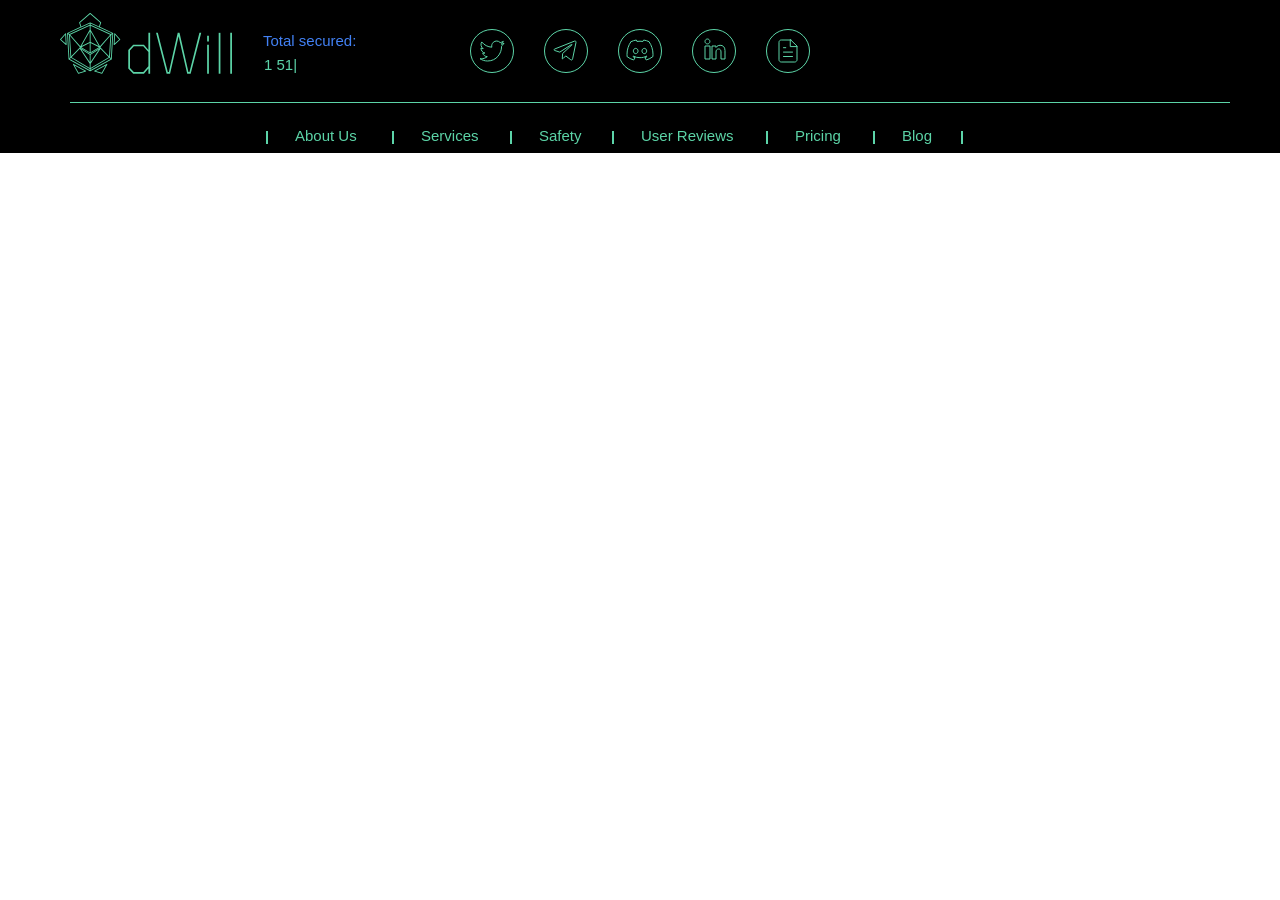
<file: page37218086.html>
<!DOCTYPE html> <html> <head> <meta charset="utf-8" /> <meta http-equiv="Content-Type" content="text/html; charset=utf-8" /> <meta name="viewport" content="width=device-width, initial-scale=1.0" /> <!--metatextblock--> <title>header</title> <meta property="og:url" content="http://dwill.app/header" /> <meta property="og:title" content="header" /> <meta property="og:description" content="" /> <meta property="og:type" content="website" /> <link rel="canonical" href="http://dwill.app/header"> <!--/metatextblock--> <meta name="format-detection" content="telephone=no" /> <meta http-equiv="x-dns-prefetch-control" content="on"> <link rel="dns-prefetch" href="https://ws.tildacdn.com">  <link rel="shortcut icon" href="/favicon.ico" type="image/x-icon" /> <link rel="apple-touch-icon" href="images/tild6165-3464-4166-b039-363439323363__android-chrome-192x1.png"> <link rel="apple-touch-icon" sizes="76x76" href="images/tild6165-3464-4166-b039-363439323363__android-chrome-192x1.png"> <link rel="apple-touch-icon" sizes="152x152" href="images/tild6165-3464-4166-b039-363439323363__android-chrome-192x1.png"> <link rel="apple-touch-startup-image" href="images/tild6165-3464-4166-b039-363439323363__android-chrome-192x1.png"> <meta name="msapplication-TileColor" content="#1b232a"> <meta name="msapplication-TileImage" content="images/tild3639-3166-4530-b034-613965373963__android-chrome-512x5.png"> <!-- Assets --> <script src="https://neo.tildacdn.com/js/tilda-fallback-1.0.min.js" async charset="utf-8"></script> <link rel="stylesheet" href="css/tilda-grid-3.0.min.css" type="text/css" media="all" onerror="this.loaderr='y';"/> <link rel="stylesheet" href="css/tilda-blocks-page37218086.min.css?t=1743420434" type="text/css" media="all" onerror="this.loaderr='y';" /> <link rel="stylesheet" href="css/tilda-animation-2.0.min.css" type="text/css" media="all" onerror="this.loaderr='y';" /> <script nomodule src="js/tilda-polyfill-1.0.min.js" charset="utf-8"></script> <script type="text/javascript">function t_onReady(func) {if(document.readyState!='loading') {func();} else {document.addEventListener('DOMContentLoaded',func);}}
function t_onFuncLoad(funcName,okFunc,time) {if(typeof window[funcName]==='function') {okFunc();} else {setTimeout(function() {t_onFuncLoad(funcName,okFunc,time);},(time||100));}}function t396_initialScale(t){t=document.getElementById("rec"+t);if(t){t=t.querySelector(".t396__artboard");if(t){var e,r=document.documentElement.clientWidth,a=[];if(i=t.getAttribute("data-artboard-screens"))for(var i=i.split(","),l=0;l<i.length;l++)a[l]=parseInt(i[l],10);else a=[320,480,640,960,1200];for(l=0;l<a.length;l++){var n=a[l];n<=r&&(e=n)}var o="edit"===window.allrecords.getAttribute("data-tilda-mode"),d="center"===t396_getFieldValue(t,"valign",e,a),c="grid"===t396_getFieldValue(t,"upscale",e,a),s=t396_getFieldValue(t,"height_vh",e,a),u=t396_getFieldValue(t,"height",e,a),g=!!window.opr&&!!window.opr.addons||!!window.opera||-1!==navigator.userAgent.indexOf(" OPR/");if(!o&&d&&!c&&!s&&u&&!g){for(var _=parseFloat((r/e).toFixed(3)),f=[t,t.querySelector(".t396__carrier"),t.querySelector(".t396__filter")],l=0;l<f.length;l++)f[l].style.height=Math.floor(parseInt(u,10)*_)+"px";t396_scaleInitial__getElementsToScale(t).forEach(function(t){t.style.zoom=_})}}}}function t396_scaleInitial__getElementsToScale(t){return t?Array.prototype.slice.call(t.children).filter(function(t){return t&&(t.classList.contains("t396__elem")||t.classList.contains("t396__group"))}):[]}function t396_getFieldValue(t,e,r,a){var i=a[a.length-1],l=r===i?t.getAttribute("data-artboard-"+e):t.getAttribute("data-artboard-"+e+"-res-"+r);if(!l)for(var n=0;n<a.length;n++){var o=a[n];if(!(o<=r)&&(l=o===i?t.getAttribute("data-artboard-"+e):t.getAttribute("data-artboard-"+e+"-res-"+o)))break}return l}</script> <script src="js/jquery-1.10.2.min.js" charset="utf-8" onerror="this.loaderr='y';"></script> <script src="js/tilda-scripts-3.0.min.js" charset="utf-8" defer onerror="this.loaderr='y';"></script> <script src="js/tilda-blocks-page37218086.min.js?t=1743420434" charset="utf-8" async onerror="this.loaderr='y';"></script> <script src="js/lazyload-1.3.min.export.js" charset="utf-8" async onerror="this.loaderr='y';"></script> <script src="js/tilda-animation-2.0.min.js" charset="utf-8" async onerror="this.loaderr='y';"></script> <script src="js/tilda-zero-1.1.min.js" charset="utf-8" async onerror="this.loaderr='y';"></script> <script src="js/tilda-t635-typed-1.0.min.js" charset="utf-8" async onerror="this.loaderr='y';"></script> <script src="js/tilda-animation-sbs-1.0.min.js" charset="utf-8" async onerror="this.loaderr='y';"></script> <script src="js/tilda-zero-scale-1.0.min.js" charset="utf-8" async onerror="this.loaderr='y';"></script> <script src="js/tilda-events-1.0.min.js" charset="utf-8" async onerror="this.loaderr='y';"></script> <script type="text/javascript">window.dataLayer=window.dataLayer||[];</script> <script type="text/javascript">(function() {if((/bot|google|yandex|baidu|bing|msn|duckduckbot|teoma|slurp|crawler|spider|robot|crawling|facebook/i.test(navigator.userAgent))===false&&typeof(sessionStorage)!='undefined'&&sessionStorage.getItem('visited')!=='y'&&document.visibilityState){var style=document.createElement('style');style.type='text/css';style.innerHTML='@media screen and (min-width: 980px) {.t-records {opacity: 0;}.t-records_animated {-webkit-transition: opacity ease-in-out .2s;-moz-transition: opacity ease-in-out .2s;-o-transition: opacity ease-in-out .2s;transition: opacity ease-in-out .2s;}.t-records.t-records_visible {opacity: 1;}}';document.getElementsByTagName('head')[0].appendChild(style);function t_setvisRecs(){var alr=document.querySelectorAll('.t-records');Array.prototype.forEach.call(alr,function(el) {el.classList.add("t-records_animated");});setTimeout(function() {Array.prototype.forEach.call(alr,function(el) {el.classList.add("t-records_visible");});sessionStorage.setItem("visited","y");},400);}
document.addEventListener('DOMContentLoaded',t_setvisRecs);}})();</script></head> <body class="t-body" style="margin:0;"> <!--allrecords--> <div id="allrecords" data-tilda-export="yes" class="t-records" data-hook="blocks-collection-content-node" data-tilda-project-id="7395349" data-tilda-page-id="37218086" data-tilda-page-alias="header" data-tilda-formskey="81d5bf8e0f944ebf92512317e7395349" data-tilda-lazy="yes" data-tilda-root-zone="one"> <div id="rec601309781" class="r t-rec" style=" " data-animationappear="off" data-record-type="396"> <!-- T396 --> <style>#rec601309781 .t396__artboard {height:153px;background-color:#000000;}#rec601309781 .t396__filter {height:153px;}#rec601309781 .t396__carrier{height:153px;background-position:center center;background-attachment:scroll;background-size:cover;background-repeat:no-repeat;}@media screen and (max-width:1199px) {#rec601309781 .t396__artboard,#rec601309781 .t396__filter,#rec601309781 .t396__carrier {}#rec601309781 .t396__filter {}#rec601309781 .t396__carrier {background-attachment:scroll;}}@media screen and (max-width:959px) {#rec601309781 .t396__artboard,#rec601309781 .t396__filter,#rec601309781 .t396__carrier {height:223px;}#rec601309781 .t396__filter {}#rec601309781 .t396__carrier {background-attachment:scroll;}}@media screen and (max-width:639px) {#rec601309781 .t396__artboard,#rec601309781 .t396__filter,#rec601309781 .t396__carrier {height:217px;}#rec601309781 .t396__filter {}#rec601309781 .t396__carrier {background-attachment:scroll;}}@media screen and (max-width:479px) {#rec601309781 .t396__artboard,#rec601309781 .t396__filter,#rec601309781 .t396__carrier {height:101px;}#rec601309781 .t396__filter {}#rec601309781 .t396__carrier {background-attachment:scroll;}}@media screen and (max-width:419px) {#rec601309781 .t396__artboard,#rec601309781 .t396__filter,#rec601309781 .t396__carrier {height:121px;}#rec601309781 .t396__filter {}#rec601309781 .t396__carrier {background-attachment:scroll;}}#rec601309781 .tn-elem[data-elem-id="1685886459154"]{z-index:2;top:13px;left:calc(50% - 600px + 20px);width:172px;height:auto;}#rec601309781 .tn-elem[data-elem-id="1685886459154"] .tn-atom{background-position:center center;border-color:transparent ;border-style:solid;}#rec601309781 .tn-elem[data-elem-id="1685886459154"] .tn-atom__vector svg {display:block;}@media screen and (max-width:1199px) {}@media screen and (max-width:959px) {}@media screen and (max-width:639px) {#rec601309781 .tn-elem[data-elem-id="1685886459154"] {top:13px;height:auto;}}@media screen and (max-width:479px) {#rec601309781 .tn-elem[data-elem-id="1685886459154"] {top:13px;height:auto;}}@media screen and (max-width:419px) {#rec601309781 .tn-elem[data-elem-id="1685886459154"] {top:13px;height:auto;}}#rec601309781 .tn-elem[data-elem-id="1685886459156"]{color:#4281f4;text-align:LEFT;z-index:3;top:32px;left:calc(50% - 600px + 223px);width:112px;height:auto;}#rec601309781 .tn-elem[data-elem-id="1685886459156"] .tn-atom{color:#4281f4;font-size:15px;font-family:'SF',Arial,sans-serif;line-height:NaN;font-weight:400;background-position:center center;border-color:transparent ;border-style:solid;}@media screen and (max-width:1199px) {}@media screen and (max-width:959px) {}@media screen and (max-width:639px) {#rec601309781 .tn-elem[data-elem-id="1685886459156"] {top:29px;left:calc(50% - 240px + 348px);height:auto;}#rec601309781 .tn-elem[data-elem-id="1685886459156"] {text-align:right;}}@media screen and (max-width:479px) {#rec601309781 .tn-elem[data-elem-id="1685886459156"] {top:33px;left:calc(50% - 210px + 209px);height:auto;}#rec601309781 .tn-elem[data-elem-id="1685886459156"] {text-align:left;}}@media screen and (max-width:419px) {#rec601309781 .tn-elem[data-elem-id="1685886459156"] {top:87px;left:calc(50% - 190px + 20px);height:auto;}#rec601309781 .tn-elem[data-elem-id="1685886459156"] {text-align:left;}}#rec601309781 .tn-elem[data-elem-id="1685886459158"]{color:#5cd4a7;text-align:LEFT;z-index:4;top:56px;left:calc(50% - 600px + 224px);width:130px;height:auto;}#rec601309781 .tn-elem[data-elem-id="1685886459158"] .tn-atom{color:#5cd4a7;font-size:15px;font-family:'SF',Arial,sans-serif;line-height:NaN;font-weight:400;background-position:center center;border-color:transparent ;border-style:solid;}@media screen and (max-width:1199px) {}@media screen and (max-width:959px) {}@media screen and (max-width:639px) {#rec601309781 .tn-elem[data-elem-id="1685886459158"] {top:53px;left:calc(50% - 240px + 330px);height:auto;}#rec601309781 .tn-elem[data-elem-id="1685886459158"] {text-align:right;}}@media screen and (max-width:479px) {#rec601309781 .tn-elem[data-elem-id="1685886459158"] {top:57px;left:calc(50% - 210px + 209px);height:auto;}#rec601309781 .tn-elem[data-elem-id="1685886459158"] {text-align:left;}}@media screen and (max-width:419px) {#rec601309781 .tn-elem[data-elem-id="1685886459158"] {top:87px;left:calc(50% - 190px + 129px);height:auto;}#rec601309781 .tn-elem[data-elem-id="1685886459158"] {text-align:left;}}#rec601309781 .tn-elem[data-elem-id="1685908651391"]{z-index:5;top:24px;left:calc(50% - 600px + 425px);width:54px;height:54px;pointer-events:none;}#rec601309781 .tn-elem.t396__elem--anim-hidden[data-elem-id="1685908651391"] {opacity:0;}#rec601309781 .tn-elem[data-elem-id="1685908651391"] .tn-atom{border-width:2px;border-radius:50px;background-position:center center;border-color:#5cd4a9 ;border-style:solid;}@media screen and (max-width:1199px) {#rec601309781 .tn-elem[data-elem-id="1685908651391"] {top:24px;left:calc(50% - 480px + 585px);}}@media screen and (max-width:959px) {#rec601309781 .tn-elem[data-elem-id="1685908651391"] {top:-186px;left:calc(50% - 320px + 275px);}}@media screen and (max-width:639px) {#rec601309781 .tn-elem[data-elem-id="1685908651391"] {top:-96px;}}@media screen and (max-width:479px) {#rec601309781 .tn-elem[data-elem-id="1685908651391"] {top:34px;left:calc(50% - 210px + 497px);}}@media screen and (max-width:419px) {#rec601309781 .tn-elem[data-elem-id="1685908651391"] {top:14px;}}#rec601309781 .tn-elem[data-elem-id="1685908734049"]{z-index:6;top:24px;left:calc(50% - 600px + 499px);width:54px;height:54px;pointer-events:none;}#rec601309781 .tn-elem.t396__elem--anim-hidden[data-elem-id="1685908734049"] {opacity:0;}#rec601309781 .tn-elem[data-elem-id="1685908734049"] .tn-atom{border-width:2px;border-radius:50px;background-position:center center;border-color:#5cd4a9 ;border-style:solid;}@media screen and (max-width:1199px) {#rec601309781 .tn-elem[data-elem-id="1685908734049"] {top:24px;left:calc(50% - 480px + 659px);}}@media screen and (max-width:959px) {#rec601309781 .tn-elem[data-elem-id="1685908734049"] {top:-186px;left:calc(50% - 320px + 349px);}}@media screen and (max-width:639px) {#rec601309781 .tn-elem[data-elem-id="1685908734049"] {top:-96px;}}@media screen and (max-width:479px) {#rec601309781 .tn-elem[data-elem-id="1685908734049"] {top:34px;left:calc(50% - 210px + 571px);}}@media screen and (max-width:419px) {#rec601309781 .tn-elem[data-elem-id="1685908734049"] {top:14px;}}#rec601309781 .tn-elem[data-elem-id="1685908750608"]{z-index:7;top:24px;left:calc(50% - 600px + 573px);width:54px;height:54px;pointer-events:none;}#rec601309781 .tn-elem.t396__elem--anim-hidden[data-elem-id="1685908750608"] {opacity:0;}#rec601309781 .tn-elem[data-elem-id="1685908750608"] .tn-atom{border-width:2px;border-radius:50px;background-position:center center;border-color:#5cd4a9 ;border-style:solid;}@media screen and (max-width:1199px) {#rec601309781 .tn-elem[data-elem-id="1685908750608"] {top:24px;left:calc(50% - 480px + 733px);}}@media screen and (max-width:959px) {#rec601309781 .tn-elem[data-elem-id="1685908750608"] {top:-186px;left:calc(50% - 320px + 423px);}}@media screen and (max-width:639px) {#rec601309781 .tn-elem[data-elem-id="1685908750608"] {top:-96px;}}@media screen and (max-width:479px) {#rec601309781 .tn-elem[data-elem-id="1685908750608"] {top:34px;left:calc(50% - 210px + 645px);}}@media screen and (max-width:419px) {#rec601309781 .tn-elem[data-elem-id="1685908750608"] {top:14px;}}#rec601309781 .tn-elem[data-elem-id="1685908764718"]{z-index:8;top:24px;left:calc(50% - 600px + 647px);width:54px;height:54px;pointer-events:none;}#rec601309781 .tn-elem.t396__elem--anim-hidden[data-elem-id="1685908764718"] {opacity:0;}#rec601309781 .tn-elem[data-elem-id="1685908764718"] .tn-atom{border-width:2px;border-radius:50px;background-position:center center;border-color:#5cd4a9 ;border-style:solid;}@media screen and (max-width:1199px) {#rec601309781 .tn-elem[data-elem-id="1685908764718"] {top:24px;left:calc(50% - 480px + 807px);}}@media screen and (max-width:959px) {#rec601309781 .tn-elem[data-elem-id="1685908764718"] {top:-186px;left:calc(50% - 320px + 497px);}}@media screen and (max-width:639px) {#rec601309781 .tn-elem[data-elem-id="1685908764718"] {top:-96px;}}@media screen and (max-width:479px) {#rec601309781 .tn-elem[data-elem-id="1685908764718"] {top:34px;left:calc(50% - 210px + 719px);}}@media screen and (max-width:419px) {#rec601309781 .tn-elem[data-elem-id="1685908764718"] {top:14px;}}#rec601309781 .tn-elem[data-elem-id="1685992858563"]{z-index:9;top:102px;left:calc(50% - 580px + 0px);width:1160px;height:1px;}#rec601309781 .tn-elem[data-elem-id="1685992858563"] .tn-atom{background-color:#5cd4a7;background-position:center center;border-color:transparent ;border-style:solid;}@media screen and (max-width:1199px) {}@media screen and (max-width:959px) {}@media screen and (max-width:639px) {#rec601309781 .tn-elem[data-elem-id="1685992858563"] {top:102px;}}@media screen and (max-width:479px) {#rec601309781 .tn-elem[data-elem-id="1685992858563"] {top:102px;}}@media screen and (max-width:419px) {#rec601309781 .tn-elem[data-elem-id="1685992858563"] {top:102px;}}#rec601309781 .tn-elem[data-elem-id="1685886459172"]{color:#5cd4a7;text-align:LEFT;z-index:10;top:127px;left:calc(50% - 600px + 255px);width:70px;height:auto;}#rec601309781 .tn-elem[data-elem-id="1685886459172"] .tn-atom{color:#5cd4a7;font-size:15px;font-family:'SF',Arial,sans-serif;line-height:NaN;font-weight:400;background-position:center center;border-color:transparent ;border-style:solid;}@media screen and (max-width:1199px) {#rec601309781 .tn-elem[data-elem-id="1685886459172"] {left:calc(50% - 480px + 68px);height:auto;}}@media screen and (max-width:959px) {#rec601309781 .tn-elem[data-elem-id="1685886459172"] {left:calc(50% - 320px + 62px);height:auto;}}@media screen and (max-width:639px) {#rec601309781 .tn-elem[data-elem-id="1685886459172"] {top:127px;left:calc(50% - 240px + 59px);height:auto;}}@media screen and (max-width:479px) {#rec601309781 .tn-elem[data-elem-id="1685886459172"] {top:63px;left:calc(50% - 210px + -509px);height:auto;}}@media screen and (max-width:419px) {#rec601309781 .tn-elem[data-elem-id="1685886459172"] {top:14px;left:calc(50% - 190px + 949px);height:auto;}}#rec601309781 .tn-elem[data-elem-id="1685886459174"]{color:#5cd4a7;text-align:LEFT;z-index:11;top:127px;left:calc(50% - 600px + 381px);width:61px;height:auto;}#rec601309781 .tn-elem[data-elem-id="1685886459174"] .tn-atom{color:#5cd4a7;font-size:15px;font-family:'SF',Arial,sans-serif;line-height:NaN;font-weight:400;background-position:center center;border-color:transparent ;border-style:solid;}@media screen and (max-width:1199px) {#rec601309781 .tn-elem[data-elem-id="1685886459174"] {left:calc(50% - 480px + 232px);height:auto;}}@media screen and (max-width:959px) {#rec601309781 .tn-elem[data-elem-id="1685886459174"] {left:calc(50% - 320px + 214px);height:auto;}}@media screen and (max-width:639px) {#rec601309781 .tn-elem[data-elem-id="1685886459174"] {top:127px;left:calc(50% - 240px + 208px);height:auto;}}@media screen and (max-width:479px) {#rec601309781 .tn-elem[data-elem-id="1685886459174"] {top:63px;left:calc(50% - 210px + -360px);height:auto;}}@media screen and (max-width:419px) {#rec601309781 .tn-elem[data-elem-id="1685886459174"] {top:14px;left:calc(50% - 190px + 1098px);height:auto;}}#rec601309781 .tn-elem[data-elem-id="1685999588085"]{z-index:12;top:24px;left:calc(50% - 600px + 721px);width:54px;height:54px;pointer-events:none;}#rec601309781 .tn-elem.t396__elem--anim-hidden[data-elem-id="1685999588085"] {opacity:0;}#rec601309781 .tn-elem[data-elem-id="1685999588085"] .tn-atom{border-width:2px;border-radius:50px;background-position:center center;border-color:#5cd4a9 ;border-style:solid;}@media screen and (max-width:1199px) {#rec601309781 .tn-elem[data-elem-id="1685999588085"] {top:24px;left:calc(50% - 480px + 881px);}}@media screen and (max-width:959px) {#rec601309781 .tn-elem[data-elem-id="1685999588085"] {top:-186px;left:calc(50% - 320px + 571px);}}@media screen and (max-width:639px) {#rec601309781 .tn-elem[data-elem-id="1685999588085"] {top:-96px;}}@media screen and (max-width:479px) {#rec601309781 .tn-elem[data-elem-id="1685999588085"] {top:34px;left:calc(50% - 210px + 793px);}}@media screen and (max-width:419px) {#rec601309781 .tn-elem[data-elem-id="1685999588085"] {top:14px;}}#rec601309781 .tn-elem[data-elem-id="1685886459175"]{color:#5cd4a7;text-align:LEFT;z-index:13;top:127px;left:calc(50% - 600px + 499px);width:46px;height:auto;}#rec601309781 .tn-elem[data-elem-id="1685886459175"] .tn-atom{color:#5cd4a7;font-size:15px;font-family:'SF',Arial,sans-serif;line-height:NaN;font-weight:400;background-position:center center;border-color:transparent ;border-style:solid;}@media screen and (max-width:1199px) {#rec601309781 .tn-elem[data-elem-id="1685886459175"] {left:calc(50% - 480px + 388px);height:auto;}}@media screen and (max-width:959px) {#rec601309781 .tn-elem[data-elem-id="1685886459175"] {left:calc(50% - 320px + 358px);height:auto;}}@media screen and (max-width:639px) {#rec601309781 .tn-elem[data-elem-id="1685886459175"] {top:127px;left:calc(50% - 240px + 361px);height:auto;}}@media screen and (max-width:479px) {#rec601309781 .tn-elem[data-elem-id="1685886459175"] {top:63px;left:calc(50% - 210px + -207px);height:auto;}}@media screen and (max-width:419px) {#rec601309781 .tn-elem[data-elem-id="1685886459175"] {top:14px;left:calc(50% - 190px + 1251px);height:auto;}}#rec601309781 .tn-elem[data-elem-id="1685886459177"]{color:#5cd4a7;text-align:LEFT;z-index:14;top:127px;left:calc(50% - 600px + 601px);width:98px;height:auto;}#rec601309781 .tn-elem[data-elem-id="1685886459177"] .tn-atom{color:#5cd4a7;font-size:15px;font-family:'SF',Arial,sans-serif;line-height:NaN;font-weight:400;background-position:center center;border-color:transparent ;border-style:solid;}@media screen and (max-width:1199px) {#rec601309781 .tn-elem[data-elem-id="1685886459177"] {left:calc(50% - 480px + 528px);height:auto;}}@media screen and (max-width:959px) {#rec601309781 .tn-elem[data-elem-id="1685886459177"] {top:126px;left:calc(50% - 320px + 487px);height:auto;}}@media screen and (max-width:639px) {#rec601309781 .tn-elem[data-elem-id="1685886459177"] {top:195px;left:calc(50% - 240px + 49px);height:auto;}}@media screen and (max-width:479px) {#rec601309781 .tn-elem[data-elem-id="1685886459177"] {top:63px;left:calc(50% - 210px + -519px);height:auto;}}@media screen and (max-width:419px) {#rec601309781 .tn-elem[data-elem-id="1685886459177"] {top:14px;left:calc(50% - 190px + 939px);height:auto;}}#rec601309781 .tn-elem[data-elem-id="1685886459179"]{color:#5cd4a7;text-align:LEFT;z-index:15;top:127px;left:calc(50% - 600px + 755px);width:50px;height:auto;}#rec601309781 .tn-elem[data-elem-id="1685886459179"] .tn-atom{color:#5cd4a7;font-size:15px;font-family:'SF',Arial,sans-serif;line-height:NaN;font-weight:400;background-position:center center;border-color:transparent ;border-style:solid;}@media screen and (max-width:1199px) {#rec601309781 .tn-elem[data-elem-id="1685886459179"] {top:127px;left:calc(50% - 480px + 711px);height:auto;}}@media screen and (max-width:959px) {#rec601309781 .tn-elem[data-elem-id="1685886459179"] {top:196px;left:calc(50% - 320px + 356px);height:auto;}}@media screen and (max-width:639px) {#rec601309781 .tn-elem[data-elem-id="1685886459179"] {top:196px;left:calc(50% - 240px + 360px);height:auto;}}@media screen and (max-width:479px) {#rec601309781 .tn-elem[data-elem-id="1685886459179"] {top:63px;left:calc(50% - 210px + -208px);height:auto;}}@media screen and (max-width:419px) {#rec601309781 .tn-elem[data-elem-id="1685886459179"] {top:14px;left:calc(50% - 190px + 1250px);height:auto;}}#rec601309781 .tn-elem[data-elem-id="1685886459181"]{color:#5cd4a7;text-align:LEFT;z-index:16;top:127px;left:calc(50% - 600px + 862px);width:32px;height:auto;}#rec601309781 .tn-elem[data-elem-id="1685886459181"] .tn-atom{color:#5cd4a7;font-size:15px;font-family:'SF',Arial,sans-serif;line-height:NaN;font-weight:400;background-position:center center;border-color:transparent ;border-style:solid;}@media screen and (max-width:1199px) {#rec601309781 .tn-elem[data-elem-id="1685886459181"] {top:127px;left:calc(50% - 480px + 856px);height:auto;}}@media screen and (max-width:959px) {#rec601309781 .tn-elem[data-elem-id="1685886459181"] {top:195px;left:calc(50% - 320px + 231px);height:auto;}}@media screen and (max-width:639px) {#rec601309781 .tn-elem[data-elem-id="1685886459181"] {top:195px;left:calc(50% - 240px + 0px);height:auto;}}@media screen and (max-width:479px) {#rec601309781 .tn-elem[data-elem-id="1685886459181"] {top:63px;left:calc(50% - 210px + -792px);height:auto;}}@media screen and (max-width:419px) {#rec601309781 .tn-elem[data-elem-id="1685886459181"] {top:14px;left:calc(50% - 190px + 666px);height:auto;}}#rec601309781 .tn-elem[data-elem-id="1686079787745"]{z-index:17;top:131px;left:calc(50% - 600px + 226px);width:2px;height:13px;}#rec601309781 .tn-elem[data-elem-id="1686079787745"] .tn-atom{background-color:#5cd4a9;background-position:center center;border-color:transparent ;border-style:solid;}@media screen and (max-width:1199px) {#rec601309781 .tn-elem[data-elem-id="1686079787745"] {left:calc(50% - 480px + 20px);}}@media screen and (max-width:959px) {}@media screen and (max-width:639px) {#rec601309781 .tn-elem[data-elem-id="1686079787745"] {top:131px;}}@media screen and (max-width:479px) {#rec601309781 .tn-elem[data-elem-id="1686079787745"] {top:63px;left:calc(50% - 210px + -548px);}}@media screen and (max-width:419px) {#rec601309781 .tn-elem[data-elem-id="1686079787745"] {top:14px;left:calc(50% - 190px + 910px);}}#rec601309781 .tn-elem[data-elem-id="1686079838315"]{z-index:18;top:131px;left:calc(50% - 600px + 352px);width:2px;height:13px;}#rec601309781 .tn-elem[data-elem-id="1686079838315"] .tn-atom{background-color:#5cd4a9;background-position:center center;border-color:transparent ;border-style:solid;}@media screen and (max-width:1199px) {#rec601309781 .tn-elem[data-elem-id="1686079838315"] {left:calc(50% - 480px + 184px);}}@media screen and (max-width:959px) {#rec601309781 .tn-elem[data-elem-id="1686079838315"] {left:calc(50% - 320px + 172px);}}@media screen and (max-width:639px) {#rec601309781 .tn-elem[data-elem-id="1686079838315"] {top:131px;left:calc(50% - 240px + 166px);}}@media screen and (max-width:479px) {#rec601309781 .tn-elem[data-elem-id="1686079838315"] {top:63px;left:calc(50% - 210px + -402px);}}@media screen and (max-width:419px) {#rec601309781 .tn-elem[data-elem-id="1686079838315"] {top:14px;left:calc(50% - 190px + 1056px);}}#rec601309781 .tn-elem[data-elem-id="1686079842278"]{z-index:19;top:131px;left:calc(50% - 600px + 470px);width:2px;height:13px;}#rec601309781 .tn-elem[data-elem-id="1686079842278"] .tn-atom{background-color:#5cd4a9;background-position:center center;border-color:transparent ;border-style:solid;}@media screen and (max-width:1199px) {#rec601309781 .tn-elem[data-elem-id="1686079842278"] {left:calc(50% - 480px + 340px);}}@media screen and (max-width:959px) {#rec601309781 .tn-elem[data-elem-id="1686079842278"] {left:calc(50% - 320px + 316px);}}@media screen and (max-width:639px) {#rec601309781 .tn-elem[data-elem-id="1686079842278"] {top:201px;left:calc(50% - 240px + 458px);}}@media screen and (max-width:479px) {#rec601309781 .tn-elem[data-elem-id="1686079842278"] {top:63px;left:calc(50% - 210px + -109px);}}@media screen and (max-width:419px) {#rec601309781 .tn-elem[data-elem-id="1686079842278"] {top:14px;left:calc(50% - 190px + 1349px);}}#rec601309781 .tn-elem[data-elem-id="1686079845014"]{z-index:20;top:131px;left:calc(50% - 600px + 572px);width:2px;height:13px;}#rec601309781 .tn-elem[data-elem-id="1686079845014"] .tn-atom{background-color:#5cd4a9;background-position:center center;border-color:transparent ;border-style:solid;}@media screen and (max-width:1199px) {#rec601309781 .tn-elem[data-elem-id="1686079845014"] {left:calc(50% - 480px + 480px);}}@media screen and (max-width:959px) {#rec601309781 .tn-elem[data-elem-id="1686079845014"] {left:calc(50% - 320px + -193px);}}@media screen and (max-width:639px) {#rec601309781 .tn-elem[data-elem-id="1686079845014"] {top:131px;left:calc(50% - 240px + 310px);}}@media screen and (max-width:479px) {#rec601309781 .tn-elem[data-elem-id="1686079845014"] {top:63px;left:calc(50% - 210px + -258px);}}@media screen and (max-width:419px) {#rec601309781 .tn-elem[data-elem-id="1686079845014"] {top:14px;left:calc(50% - 190px + 1200px);}}#rec601309781 .tn-elem[data-elem-id="1686079847701"]{z-index:21;top:131px;left:calc(50% - 600px + 726px);width:2px;height:13px;}#rec601309781 .tn-elem[data-elem-id="1686079847701"] .tn-atom{background-color:#5cd4a9;background-position:center center;border-color:transparent ;border-style:solid;}@media screen and (max-width:1199px) {#rec601309781 .tn-elem[data-elem-id="1686079847701"] {left:calc(50% - 480px + 799px);}}@media screen and (max-width:959px) {#rec601309781 .tn-elem[data-elem-id="1686079847701"] {top:201px;left:calc(50% - 320px + 172px);}}@media screen and (max-width:639px) {#rec601309781 .tn-elem[data-elem-id="1686079847701"] {top:201px;left:calc(50% - 240px + 167px);}}@media screen and (max-width:479px) {#rec601309781 .tn-elem[data-elem-id="1686079847701"] {top:63px;left:calc(50% - 210px + -401px);}}@media screen and (max-width:419px) {#rec601309781 .tn-elem[data-elem-id="1686079847701"] {top:14px;left:calc(50% - 190px + 1057px);}}#rec601309781 .tn-elem[data-elem-id="1686079850240"]{z-index:22;top:131px;left:calc(50% - 600px + 833px);width:2px;height:13px;}#rec601309781 .tn-elem[data-elem-id="1686079850240"] .tn-atom{background-color:#5cd4a9;background-position:center center;border-color:transparent ;border-style:solid;}@media screen and (max-width:1199px) {#rec601309781 .tn-elem[data-elem-id="1686079850240"] {left:calc(50% - 480px + 943px);}}@media screen and (max-width:959px) {#rec601309781 .tn-elem[data-elem-id="1686079850240"] {top:201px;left:calc(50% - 320px + -193px);}}@media screen and (max-width:639px) {#rec601309781 .tn-elem[data-elem-id="1686079850240"] {top:201px;left:calc(50% - 240px + 311px);}}@media screen and (max-width:479px) {#rec601309781 .tn-elem[data-elem-id="1686079850240"] {top:63px;left:calc(50% - 210px + -257px);}}@media screen and (max-width:419px) {#rec601309781 .tn-elem[data-elem-id="1686079850240"] {top:14px;left:calc(50% - 190px + 1201px);}}#rec601309781 .tn-elem[data-elem-id="1686079852779"]{z-index:23;top:131px;left:calc(50% - 600px + 921px);width:2px;height:13px;}#rec601309781 .tn-elem[data-elem-id="1686079852779"] .tn-atom{background-color:#5cd4a9;background-position:center center;border-color:transparent ;border-style:solid;}@media screen and (max-width:1199px) {#rec601309781 .tn-elem[data-elem-id="1686079852779"] {left:calc(50% - 480px + 672px);}}@media screen and (max-width:959px) {#rec601309781 .tn-elem[data-elem-id="1686079852779"] {left:calc(50% - 320px + 618px);}}@media screen and (max-width:639px) {#rec601309781 .tn-elem[data-elem-id="1686079852779"] {top:131px;left:calc(50% - 240px + -20px);}}@media screen and (max-width:479px) {#rec601309781 .tn-elem[data-elem-id="1686079852779"] {top:63px;left:calc(50% - 210px + -590px);}}@media screen and (max-width:419px) {#rec601309781 .tn-elem[data-elem-id="1686079852779"] {top:14px;left:calc(50% - 190px + 868px);}}#rec601309781 .tn-elem[data-elem-id="1686083731955"]{z-index:24;top:29px;left:calc(50% - 600px + 578px);width:44px;height:auto;}#rec601309781 .tn-elem[data-elem-id="1686083731955"] .tn-atom{background-position:center center;border-color:transparent ;border-style:solid;}#rec601309781 .tn-elem[data-elem-id="1686083731955"] .tn-atom__img {}@media screen and (max-width:1199px) {#rec601309781 .tn-elem[data-elem-id="1686083731955"] {top:29px;left:calc(50% - 480px + 738px);height:auto;}}@media screen and (max-width:959px) {#rec601309781 .tn-elem[data-elem-id="1686083731955"] {top:-181px;left:calc(50% - 320px + 428px);height:auto;}}@media screen and (max-width:639px) {#rec601309781 .tn-elem[data-elem-id="1686083731955"] {top:-91px;height:auto;}}@media screen and (max-width:479px) {#rec601309781 .tn-elem[data-elem-id="1686083731955"] {top:39px;left:calc(50% - 210px + 650px);height:auto;}}@media screen and (max-width:419px) {#rec601309781 .tn-elem[data-elem-id="1686083731955"] {top:14px;height:auto;}}#rec601309781 .tn-elem[data-elem-id="1686083767037"]{z-index:25;top:29px;left:calc(50% - 600px + 430px);width:44px;height:auto;}#rec601309781 .tn-elem[data-elem-id="1686083767037"] .tn-atom{background-position:center center;border-color:transparent ;border-style:solid;}#rec601309781 .tn-elem[data-elem-id="1686083767037"] .tn-atom__img {}@media screen and (max-width:1199px) {#rec601309781 .tn-elem[data-elem-id="1686083767037"] {top:29px;left:calc(50% - 480px + 590px);height:auto;}}@media screen and (max-width:959px) {#rec601309781 .tn-elem[data-elem-id="1686083767037"] {top:-181px;left:calc(50% - 320px + 280px);height:auto;}}@media screen and (max-width:639px) {#rec601309781 .tn-elem[data-elem-id="1686083767037"] {top:-91px;height:auto;}}@media screen and (max-width:479px) {#rec601309781 .tn-elem[data-elem-id="1686083767037"] {top:39px;left:calc(50% - 210px + 502px);height:auto;}}@media screen and (max-width:419px) {#rec601309781 .tn-elem[data-elem-id="1686083767037"] {top:14px;height:auto;}}#rec601309781 .tn-elem[data-elem-id="1686083775955"]{z-index:26;top:29px;left:calc(50% - 600px + 504px);width:44px;height:auto;}#rec601309781 .tn-elem[data-elem-id="1686083775955"] .tn-atom{background-position:center center;border-color:transparent ;border-style:solid;}#rec601309781 .tn-elem[data-elem-id="1686083775955"] .tn-atom__img {}@media screen and (max-width:1199px) {#rec601309781 .tn-elem[data-elem-id="1686083775955"] {top:29px;left:calc(50% - 480px + 664px);height:auto;}}@media screen and (max-width:959px) {#rec601309781 .tn-elem[data-elem-id="1686083775955"] {top:-181px;left:calc(50% - 320px + 354px);height:auto;}}@media screen and (max-width:639px) {#rec601309781 .tn-elem[data-elem-id="1686083775955"] {top:-91px;height:auto;}}@media screen and (max-width:479px) {#rec601309781 .tn-elem[data-elem-id="1686083775955"] {top:39px;left:calc(50% - 210px + 576px);height:auto;}}@media screen and (max-width:419px) {#rec601309781 .tn-elem[data-elem-id="1686083775955"] {top:14px;height:auto;}}#rec601309781 .tn-elem[data-elem-id="1686083793439"]{z-index:27;top:29px;left:calc(50% - 600px + 652px);width:44px;height:auto;}#rec601309781 .tn-elem[data-elem-id="1686083793439"] .tn-atom{background-position:center center;border-color:transparent ;border-style:solid;}#rec601309781 .tn-elem[data-elem-id="1686083793439"] .tn-atom__img {}@media screen and (max-width:1199px) {#rec601309781 .tn-elem[data-elem-id="1686083793439"] {top:29px;left:calc(50% - 480px + 812px);height:auto;}}@media screen and (max-width:959px) {#rec601309781 .tn-elem[data-elem-id="1686083793439"] {top:-181px;left:calc(50% - 320px + 502px);height:auto;}}@media screen and (max-width:639px) {#rec601309781 .tn-elem[data-elem-id="1686083793439"] {top:-91px;height:auto;}}@media screen and (max-width:479px) {#rec601309781 .tn-elem[data-elem-id="1686083793439"] {top:39px;left:calc(50% - 210px + 724px);height:auto;}}@media screen and (max-width:419px) {#rec601309781 .tn-elem[data-elem-id="1686083793439"] {top:14px;height:auto;}}#rec601309781 .tn-elem[data-elem-id="1686083803113"]{z-index:28;top:29px;left:calc(50% - 600px + 726px);width:44px;height:auto;}#rec601309781 .tn-elem[data-elem-id="1686083803113"] .tn-atom{background-position:center center;border-color:transparent ;border-style:solid;}#rec601309781 .tn-elem[data-elem-id="1686083803113"] .tn-atom__img {}@media screen and (max-width:1199px) {#rec601309781 .tn-elem[data-elem-id="1686083803113"] {top:29px;left:calc(50% - 480px + 886px);height:auto;}}@media screen and (max-width:959px) {#rec601309781 .tn-elem[data-elem-id="1686083803113"] {top:-181px;left:calc(50% - 320px + 576px);height:auto;}}@media screen and (max-width:639px) {#rec601309781 .tn-elem[data-elem-id="1686083803113"] {top:-91px;height:auto;}}@media screen and (max-width:479px) {#rec601309781 .tn-elem[data-elem-id="1686083803113"] {top:39px;left:calc(50% - 210px + 798px);height:auto;}}@media screen and (max-width:419px) {#rec601309781 .tn-elem[data-elem-id="1686083803113"] {top:14px;height:auto;}}#rec601309781 .tn-elem[data-elem-id="1686134920924"]{z-index:29;top:13px;left:calc(50% - 600px + 20px);width:172px;height:61px;}#rec601309781 .tn-elem[data-elem-id="1686134920924"] .tn-atom{background-position:center center;border-color:transparent ;border-style:solid;}@media screen and (max-width:1199px) {#rec601309781 .tn-elem[data-elem-id="1686134920924"] {left:calc(50% - 480px + 20px);}}@media screen and (max-width:959px) {}@media screen and (max-width:639px) {#rec601309781 .tn-elem[data-elem-id="1686134920924"] {top:13px;}}@media screen and (max-width:479px) {#rec601309781 .tn-elem[data-elem-id="1686134920924"] {top:13px;}}@media screen and (max-width:419px) {#rec601309781 .tn-elem[data-elem-id="1686134920924"] {top:13px;width:172px;}}#rec601309781 .tn-elem[data-elem-id="1686225186484"]{z-index:30;top:-29px;left:calc(50% - 600px + 887pxpx);width:2px;height:13px;}#rec601309781 .tn-elem[data-elem-id="1686225186484"] .tn-atom{background-color:#5cd4a9;background-position:center center;border-color:transparent ;border-style:solid;}@media screen and (max-width:1199px) {#rec601309781 .tn-elem[data-elem-id="1686225186484"] {left:calc(50% - 480px + 948pxpx);}}@media screen and (max-width:959px) {#rec601309781 .tn-elem[data-elem-id="1686225186484"] {top:201px;left:calc(50% - 320px + -321px);}}@media screen and (max-width:639px) {#rec601309781 .tn-elem[data-elem-id="1686225186484"] {top:201px;left:calc(50% - 240px + -458px);}}@media screen and (max-width:479px) {#rec601309781 .tn-elem[data-elem-id="1686225186484"] {top:63px;left:calc(50% - 210px + -1026px);}}@media screen and (max-width:419px) {#rec601309781 .tn-elem[data-elem-id="1686225186484"] {top:14px;left:calc(50% - 190px + 432px);}}#rec601309781 .tn-elem[data-elem-id="1686225225250"]{z-index:31;top:102px;left:calc(50% - 580px + 10pxpx);width:1160px;height:1px;}#rec601309781 .tn-elem[data-elem-id="1686225225250"] .tn-atom{background-color:#5cd4a7;background-position:center center;border-color:transparent ;border-style:solid;}@media screen and (max-width:1199px) {}@media screen and (max-width:959px) {#rec601309781 .tn-elem[data-elem-id="1686225225250"] {top:172px;left:calc(50% - 580px + 0px);width:600px;}}@media screen and (max-width:639px) {#rec601309781 .tn-elem[data-elem-id="1686225225250"] {top:172px;width:440px;}}@media screen and (max-width:479px) {#rec601309781 .tn-elem[data-elem-id="1686225225250"] {top:63px;left:calc(50% - 580px + -568px);}}@media screen and (max-width:419px) {#rec601309781 .tn-elem[data-elem-id="1686225225250"] {top:14px;left:calc(50% - 580px + 890px);}}#rec601309781 .tn-elem[data-elem-id="1686468068760"]{z-index:32;top:-111px;left:calc(50% - 600px + 740px);width:44px;height:auto;}#rec601309781 .tn-elem[data-elem-id="1686468068760"] .tn-atom{background-position:center center;border-color:transparent ;border-style:solid;}#rec601309781 .tn-elem[data-elem-id="1686468068760"] .tn-atom__img {}@media screen and (max-width:1199px) {#rec601309781 .tn-elem[data-elem-id="1686468068760"] {top:-148px;left:calc(50% - 480px + 870px);height:auto;}}@media screen and (max-width:959px) {}@media screen and (max-width:639px) {}@media screen and (max-width:479px) {#rec601309781 .tn-elem[data-elem-id="1686468068760"] {top:30px;left:calc(50% - 210px + 356px);height:auto;}}@media screen and (max-width:419px) {#rec601309781 .tn-elem[data-elem-id="1686468068760"] {top:30px;left:calc(50% - 190px + -20px);height:auto;}}#rec601309781 .tn-elem[data-elem-id="1687006380896"]{color:#1b232a;text-align:center;z-index:33;top:20px;left:calc(50% + 600px - 260px + -20px);width:260px;height:54px;}#rec601309781 .tn-elem[data-elem-id="1687006380896"] .tn-atom{color:#1b232a;font-size:20px;font-family:'SF',Arial,sans-serif;line-height:NaN;font-weight:400;border-width:2px;border-radius:12px;background-image:linear-gradient(335deg,rgba(66,129,244,1) 0%,rgba(92,212,169,1) 100%);border-color:#4281f4 ;border-style:solid;transition:background-color 0.4s ease-in-out,color 0.4s ease-in-out,border-color 0.4s ease-in-out;box-shadow:0px 0px 20px 1px rgba(92,212,169,0.7);}#rec601309781 .tn-elem[data-elem-id="1687006380896"] .tn-atom::before,#rec601309781 .tn-elem[data-elem-id="1687006380896"] .tn-atom::after {content:'';position:absolute;width:100%;height:100%;left:0;top:0;box-sizing:content-box;pointer-events:none;border-radius:12px;transition:opacity 0.4s ease-in-out;border-width:2px;box-sizing:border-box;border-style:solid;}#rec601309781 .tn-elem[data-elem-id="1687006380896"] .tn-atom::before {z-index:-2;opacity:1;background-color:transparent;background-image:linear-gradient(335deg,rgba(66,129,244,1) 0%,rgba(92,212,169,1) 100%);border-color:#4281f4;}#rec601309781 .tn-elem[data-elem-id="1687006380896"] .tn-atom::after {z-index:-1;opacity:0;background-color:transparent;background-image:linear-gradient(233deg,rgba(92,212,167,1) 0%,rgba(66,129,244,1) 100%);border-color:#5cd4a9;}#rec601309781 .tn-elem[data-elem-id="1687006380896"] .tn-atom {position:relative;z-index:1;background-color:transparent;background-image:none;border:none;display:-webkit-box;display:-ms-flexbox;display:flex;-webkit-box-align:center;-ms-flex-align:center;align-items:center;-webkit-box-pack:center;-ms-flex-pack:center;justify-content:center;height:100%;height:inherit;}@media (hover),(min-width:0\0) {#rec601309781 .tn-elem[data-elem-id="1687006380896"] .tn-atom:hover::after {opacity:1;}}@media screen and (max-width:1199px) {#rec601309781 .tn-elem[data-elem-id="1687006380896"] {top:-163px;left:calc(50% + 480px - 260px + 331px);}}@media screen and (max-width:959px) {#rec601309781 .tn-elem[data-elem-id="1687006380896"] {top:-75px;left:calc(50% + 320px - 260px + -11px);}}@media screen and (max-width:639px) {#rec601309781 .tn-elem[data-elem-id="1687006380896"] {top:-125px;left:calc(50% + 240px - 260px + -110px);}}@media screen and (max-width:479px) {}@media screen and (max-width:419px) {#rec601309781 .tn-elem[data-elem-id="1687006380896"] {top:1336px;left:calc(50% + 190px - 260px + -20px);width:340px;}}</style> <div class='t396'> <div class="t396__artboard" data-artboard-recid="601309781" data-artboard-screens="380,420,480,640,960,1200" data-artboard-height="153" data-artboard-valign="center" data-artboard-upscale="grid" data-artboard-height-res-380="121" data-artboard-height-res-420="101" data-artboard-height-res-480="217" data-artboard-height-res-640="223"> <div class="t396__carrier" data-artboard-recid="601309781"></div> <div class="t396__filter" data-artboard-recid="601309781"></div> <div class='t396__elem tn-elem tn-elem__6013097811685886459154' data-elem-id='1685886459154' data-elem-type='vector' data-field-top-value="13" data-field-left-value="20" data-field-width-value="172" data-field-axisy-value="top" data-field-axisx-value="left" data-field-container-value="grid" data-field-topunits-value="px" data-field-leftunits-value="px" data-field-heightunits-value="" data-field-widthunits-value="px" data-field-top-res-380-value="13" data-field-top-res-420-value="13" data-field-top-res-480-value="13"> <div class='tn-atom tn-atom__vector'> <svg viewBox="0 0 172.4423828125 60.884765625" fill="none" xmlns="http://www.w3.org/2000/svg"> <path fill-rule="evenodd" clip-rule="evenodd" d="M29.92999966032609 0.10942543830389494C30.096693963711505 -0.036475062795799366 30.345610794553895 -0.036475062795799366 30.51230509793931 0.10942543830389494L41.126508634793936 9.396885272446784C41.261963376075634 9.515320700294383 41.31219659193841 9.7038826971524 41.25346621518342 9.873900889945652L39.884173729053444 13.845148999518795L53.10900499179122 19.942361772673234C53.273949879698826 20.01841136265851 53.37566589390852 20.187679805961277 53.365419317538496 20.369069199360283L51.89116190274003 46.31502502547554C51.88241482535099 46.467224172044844 51.79594371744791 46.604428328804346 51.66223839164402 46.67765386237545L30.433831317934782 58.323762614639946C30.301375574615037 58.39648831521739 30.140929183650364 58.39648831521739 30.008473440330615 58.323762614639946L8.779916416723278 46.67765386237545C8.646211090919385 46.604428328804346 8.559739983016303 46.467224172044844 8.551092872225997 46.31502502547554L7.076885440726902 20.369069199360283C7.066588881057518 20.187679805961277 7.1682549119678445 20.01841136265851 7.333274774824502 19.942361772673234L20.558181012511323 13.845148999518795L19.18878855978261 9.873900889945652C19.130158149626357 9.7038826971524 19.18031639054008 9.515320700294383 19.31564617357337 9.396885272446784L29.92999966032609 0.10942543830389494ZM21.365461280570653 13.472948360790307L30.035964254981884 9.475509002349412C30.153425008491848 9.421352097486412 30.28887974977355 9.421352097486412 30.406340503283513 9.475509002349412L39.07669352779665 13.472948360790307L40.32027801602129 9.866728286486639L30.2211523791327 1.0299208784250453L20.12192677564538 9.866728286486639L21.365461280570653 13.472948360790307ZM8.011348214022872 21.223133835626133L9.377666693840581 45.27012415223052L10.429565228996829 44.203980376754984L9.007165487290536 21.912553483780574L8.011348214022872 21.223133835626133ZM9.958647574020608 22.933837248075182L19.940612357195427 34.258803301913495L19.544994542713997 34.965317238451085L11.262037079936595 43.36026228345788L9.958647574020608 22.933837248075182ZM10.953740089447464 44.931987132019934L29.778800179744113 56.26969892719656V57.18914171903306L9.718652762115036 46.183818864639946L10.953740089447464 44.931987132019934ZM30.663504578521284 57.18914171903306V56.26969892719656L49.488464702219204 44.931987132019934L50.72355202955163 46.183818864639946L30.663504578521284 57.18914171903306ZM51.06468804772418 45.27012415223052L50.012789512567934 44.203980376754984L51.435064296025814 21.912553483780574L52.430981535892215 21.223133835626133L51.06468804772418 45.27012415223052ZM52.035113804913955 20.421276755548007L30.663504578521284 10.568043959890172V11.8053305523947L50.963221950011324 21.163428784533515L52.035113804913955 20.421276755548007ZM50.28294924564086 21.82380813575634L30.663504578521284 12.779330115489131V16.690498299224412L40.0436204540308 33.44082660778985L50.28294924564086 21.82380813575634ZM40.501717392719655 34.258803301913495L50.48363219259511 22.933837248075182L49.18031766162817 43.36026228345788L40.89733520720109 34.965317238451085L40.501717392719655 34.258803301913495ZM39.949152018229164 35.082777991961045L39.800201786118656 34.816616922837405L30.450075890228714 40.47672574303669C30.30937290251359 40.56194726845561 30.132931855751814 40.56194726845561 29.992228868036687 40.47672574303669L20.641953022248643 34.816616922837405L20.49300279013813 35.082777991961045L30.2211523791327 41.19748491989357L39.949152018229164 35.082777991961045ZM29.778800179744113 41.96422873216712L21.41609436282835 36.70773505434783L29.778800179744113 49.25179377972147V41.96422873216712ZM29.778800179744113 50.84651094599185L19.835047628934554 35.93074466570425L11.592776571841034 44.28445348873415L29.778800179744113 55.23704396229619V50.84651094599185ZM30.663504578521284 55.23704396229619L48.84942821982563 44.28445348873415L40.607182154381796 35.93074466570425L30.663504578521284 50.84651094599185V55.23704396229619ZM30.663504578521284 49.25179377972147L39.02621039543705 36.70773505434783L30.663504578521284 41.96422873216712V49.25179377972147ZM21.395051393795292 34.23856006567029L29.778800179744113 39.313614366791214V30.051708994282155L21.395051393795292 34.23856006567029ZM29.778800179744113 29.063039332823823L21.567593743206523 33.163919129302535L29.778800179744113 18.5007934356601V29.063039332823823ZM29.778800179744113 16.690498299224412L20.398684304234603 33.44082660778985L10.15930552932518 21.82380813575634L29.778800179744113 12.779330115489131V16.690498299224412ZM29.778800179744113 11.8053305523947L9.479032824954711 21.163428784533515L8.407065995103034 20.421276755548007L29.778800179744113 10.568043959890172V11.8053305523947ZM30.663504578521284 18.5007934356601V29.063039332823823L38.87476099835824 33.163919129302535L30.663504578521284 18.5007934356601ZM39.047203381170746 34.23856006567029L30.663504578521284 30.051708994282155V39.313614366791214L39.047203381170746 34.23856006567029ZM5.748904151522871 20.369094191009964C5.917622778532609 20.428549325605754 6.033933916157156 20.583747470137002 6.043580692934783 20.762362790421196L6.633258667204483 31.671417810235507C6.6429304356317935 31.85010810546875 6.544038477836277 32.01680240885417 6.382692387483017 32.094276522871375C6.221371288779438 32.17150072039176 6.029385435914855 32.14400990574049 5.8962549180536685 32.024549820255885L0.14687442568783968 26.864773826709694C-0.03490958585965806 26.701578354279892 -0.050023785838428446 26.421921794327446 0.1131154553795856 26.240232501132244L5.272813225062273 20.490853508265396C5.392298302196558 20.357722990404213 5.580210516162817 20.30966404806386 5.748904151522871 20.369094191009964ZM54.69347558169158 20.369094191009964C54.86216921705163 20.30966404806386 55.04985650617074 20.357722990404213 55.16956650815218 20.490853508265396L60.329092585201536 26.240232501132244C60.49228805763134 26.421921794327446 60.47729306782156 26.701578354279892 60.29535385812953 26.864773826709694L54.54602484856205 32.024549820255885C54.41281935575181 32.14400990574049 54.220883486186594 32.17150072039176 54.05968734573143 32.094276522871375C53.89824128877944 32.01680240885417 53.79927435603488 31.85010810546875 53.80902109941123 31.671417810235507L54.39857411543252 20.762362790421196C54.40832085880888 20.583747470137002 54.52453202983469 20.428549325605754 54.69347558169158 20.369094191009964ZM1.066803555027174 26.501895073312955L5.692398031589674 30.65300808565444L5.217981545657835 21.876265608440896L1.066803555027174 26.501895073312955ZM55.224298220957884 21.876265608440896L54.749956709975095 30.65300808565444L59.37541123329937 26.501895073312955L55.224298220957884 21.876265608440896ZM13.101347521654212 51.13816349779212C13.240176135643116 50.998210259567486 13.454804423120471 50.96697069746377 13.627671663977582 51.06168904976223L26.0110590735394 57.84317319123641C26.16725688405797 57.928644633152174 26.256976906419837 58.09983743348053 26.23848308565444 58.27727814622963C26.21973934839221 58.45446894248188 26.096280598958334 58.60341917459239 25.92558763162364 58.65465205644249L18.554600457427536 60.865913220391754C18.3557918841995 60.92539334663723 18.1422632293082 60.838922238734156 18.041221989639944 60.657482862035785L13.028921720872962 51.66498747310915C12.932978777740036 51.49279500679348 12.96251890766531 51.27786681951993 13.101347521654212 51.13816349779212ZM47.3409322449615 51.13816349779212C47.47963590070199 51.27786681951993 47.50937596382473 51.49279500679348 47.413408029042124 51.66498747310915L42.40108276862546 60.657482862035785C42.30011650390625 60.838922238734156 42.086437899116845 60.92539334663723 41.88775428413723 60.865913220391754L34.51671712664176 58.65465205644249C34.345774242810236 58.60341917459239 34.22256540987319 58.45446894248188 34.20382167261096 58.27727814622963C34.185327851845564 58.09983743348053 34.274797957710604 57.928644633152174 34.431245684725994 57.84317319123641L46.81460810263813 51.06168904976223C46.9875503184443 50.96697069746377 47.20197867272419 50.998210259567486 47.3409322449615 51.13816349779212ZM14.548513988196333 52.574433605072464L18.640821648833786 59.916480448935694L24.65891085909194 58.11108367583786L14.548513988196333 52.574433605072464ZM35.78329393257473 58.11108367583786L41.80153309273098 59.916480448935694L45.893665811820654 52.574433605072464L35.78329393257473 58.11108367583786Z" fill="#5CD4A7"></path> <path d="M73.39722620442708 60.87491021427763L68.44238173828126 55.647156933593756V37.07161347373189L73.39722620442708 31.776632655400817H84.13263924224411L88.62638777173913 37.00463585258152V19.884581078606203H90.37105483610735V60.87491021427763H88.62638777173913V55.71413455474411L84.13263924224411 60.88465695765399L73.39722620442708 60.87491021427763ZM83.49535217532836 59.20571793195199L88.62638777173913 53.47988107308651V39.184407537930255L83.49535217532836 33.4555716811028H74.03151427338089L70.17180389634285 37.572696049875454V55.14607435745018L74.03151427338089 59.20571793195199H83.49535217532836Z" fill="#5CD4A7"></path> <path d="M106.92002542317708 60.87491021427763L96.30007380689538 19.884581078606203H98.04773986922555L108.09113412732111 59.03977337805706H109.15028024088542L118.02556479279892 19.884581078606203H119.82171465551404L128.75772891615716 59.03977337805706H129.81662511322466L139.80853657297328 19.884581078606203H141.6079353501472L130.9879837338655 60.87491021427763H127.5408854930933L118.92351476590807 23.334753292289403L110.35787675356659 60.87491021427763H106.92002542317708Z" fill="#5CD4A7"></path> <path d="M147.52770741055252 28.61693838598279V22.72193305041327H149.27262439141757V28.61693838598279H147.52770741055252ZM147.52770741055252 60.87491021427763V31.776632655400817H149.27262439141757V60.8654133873981L147.52770741055252 60.87491021427763Z" fill="#5CD4A7"></path> <path d="M159.10958762313177 60.87491021427763V19.884581078606203H160.8542546875V60.87491021427763H159.10958762313177Z" fill="#5CD4A7"></path> <path d="M170.697465831635 60.87491021427763V19.884581078606203H172.4423828125V60.87491021427763H170.697465831635Z" fill="#5CD4A7"></path> </svg> </div> </div> <div class='t396__elem tn-elem tn-elem__6013097811685886459156' data-elem-id='1685886459156' data-elem-type='text' data-field-top-value="32" data-field-left-value="223" data-field-width-value="112" data-field-axisy-value="top" data-field-axisx-value="left" data-field-container-value="grid" data-field-topunits-value="px" data-field-leftunits-value="px" data-field-heightunits-value="" data-field-widthunits-value="px" data-field-top-res-380-value="87" data-field-left-res-380-value="20" data-field-top-res-420-value="33" data-field-left-res-420-value="209" data-field-axisx-res-420-value="left" data-field-top-res-480-value="29" data-field-left-res-480-value="348"> <div class='tn-atom'field='tn_text_1685886459156'>Total secured:</div> </div> <div class='t396__elem tn-elem tn-elem__6013097811685886459158' data-elem-id='1685886459158' data-elem-type='text' data-field-top-value="56" data-field-left-value="224" data-field-width-value="130" data-field-axisy-value="top" data-field-axisx-value="left" data-field-container-value="grid" data-field-topunits-value="px" data-field-leftunits-value="px" data-field-heightunits-value="" data-field-widthunits-value="px" data-field-top-res-380-value="87" data-field-left-res-380-value="129" data-field-top-res-420-value="57" data-field-left-res-420-value="209" data-field-axisx-res-420-value="left" data-field-top-res-480-value="53" data-field-left-res-480-value="330"> <div class='tn-atom'field='tn_text_1685886459158'>|</div> </div> <div class='t396__elem tn-elem tn-elem__6013097811685908651391 t396__elem--anim-hidden' data-elem-id='1685908651391' data-elem-type='shape' data-field-top-value="24" data-field-left-value="425" data-field-height-value="54" data-field-width-value="54" data-field-axisy-value="top" data-field-axisx-value="left" data-field-container-value="grid" data-field-topunits-value="px" data-field-leftunits-value="px" data-field-heightunits-value="px" data-field-widthunits-value="px" data-animate-mobile="y" data-animate-sbs-event="hover" data-animate-sbs-trgels="1685886459166,1686083767037" data-animate-sbs-opts="[{'ti':'0','mx':'0','my':'0','sx':'1','sy':'1','op':'1','ro':'0','bl':'0','ea':'','dt':'0'},{'ti':0,'mx':'0','my':'0','sx':'1','sy':'1','op':0,'ro':'0','bl':'0','ea':'','dt':'0'},{'ti':300,'mx':'0','my':'0','sx':'1','sy':'1','op':1,'ro':'0','bl':'0','ea':'','dt':'0'}]" data-field-top-res-380-value="14" data-field-top-res-420-value="34" data-field-left-res-420-value="497" data-field-top-res-480-value="-96" data-field-top-res-640-value="-186" data-field-left-res-640-value="275" data-field-top-res-960-value="24" data-field-left-res-960-value="585"> <div class='tn-atom'> </div> </div> <div class='t396__elem tn-elem tn-elem__6013097811685908734049 t396__elem--anim-hidden' data-elem-id='1685908734049' data-elem-type='shape' data-field-top-value="24" data-field-left-value="499" data-field-height-value="54" data-field-width-value="54" data-field-axisy-value="top" data-field-axisx-value="left" data-field-container-value="grid" data-field-topunits-value="px" data-field-leftunits-value="px" data-field-heightunits-value="px" data-field-widthunits-value="px" data-animate-mobile="y" data-animate-sbs-event="hover" data-animate-sbs-trgels="1685886459168,1686083775955" data-animate-sbs-opts="[{'ti':'0','mx':'0','my':'0','sx':'1','sy':'1','op':'1','ro':'0','bl':'0','ea':'','dt':'0'},{'ti':0,'mx':'0','my':'0','sx':'1','sy':'1','op':0,'ro':'0','bl':'0','ea':'','dt':'0'},{'ti':300,'mx':'0','my':'0','sx':'1','sy':'1','op':1,'ro':'0','bl':'0','ea':'','dt':'0'}]" data-field-top-res-380-value="14" data-field-top-res-420-value="34" data-field-left-res-420-value="571" data-field-top-res-480-value="-96" data-field-top-res-640-value="-186" data-field-left-res-640-value="349" data-field-top-res-960-value="24" data-field-left-res-960-value="659"> <div class='tn-atom'> </div> </div> <div class='t396__elem tn-elem tn-elem__6013097811685908750608 t396__elem--anim-hidden' data-elem-id='1685908750608' data-elem-type='shape' data-field-top-value="24" data-field-left-value="573" data-field-height-value="54" data-field-width-value="54" data-field-axisy-value="top" data-field-axisx-value="left" data-field-container-value="grid" data-field-topunits-value="px" data-field-leftunits-value="px" data-field-heightunits-value="px" data-field-widthunits-value="px" data-animate-mobile="y" data-animate-sbs-event="hover" data-animate-sbs-trgels="1685886459169,1686083731955" data-animate-sbs-opts="[{'ti':'0','mx':'0','my':'0','sx':'1','sy':'1','op':'1','ro':'0','bl':'0','ea':'','dt':'0'},{'ti':0,'mx':'0','my':'0','sx':'1','sy':'1','op':0,'ro':'0','bl':'0','ea':'','dt':'0'},{'ti':300,'mx':'0','my':'0','sx':'1','sy':'1','op':1,'ro':'0','bl':'0','ea':'','dt':'0'}]" data-field-top-res-380-value="14" data-field-top-res-420-value="34" data-field-left-res-420-value="645" data-field-top-res-480-value="-96" data-field-top-res-640-value="-186" data-field-left-res-640-value="423" data-field-top-res-960-value="24" data-field-left-res-960-value="733"> <div class='tn-atom'> </div> </div> <div class='t396__elem tn-elem tn-elem__6013097811685908764718 t396__elem--anim-hidden' data-elem-id='1685908764718' data-elem-type='shape' data-field-top-value="24" data-field-left-value="647" data-field-height-value="54" data-field-width-value="54" data-field-axisy-value="top" data-field-axisx-value="left" data-field-container-value="grid" data-field-topunits-value="px" data-field-leftunits-value="px" data-field-heightunits-value="px" data-field-widthunits-value="px" data-animate-mobile="y" data-animate-sbs-event="hover" data-animate-sbs-trgels="1685886459170,1686083793439" data-animate-sbs-opts="[{'ti':'0','mx':'0','my':'0','sx':'1','sy':'1','op':'1','ro':'0','bl':'0','ea':'','dt':'0'},{'ti':0,'mx':'0','my':'0','sx':'1','sy':'1','op':0,'ro':'0','bl':'0','ea':'','dt':'0'},{'ti':300,'mx':'0','my':'0','sx':'1','sy':'1','op':1,'ro':'0','bl':'0','ea':'','dt':'0'}]" data-field-top-res-380-value="14" data-field-top-res-420-value="34" data-field-left-res-420-value="719" data-field-top-res-480-value="-96" data-field-top-res-640-value="-186" data-field-left-res-640-value="497" data-field-top-res-960-value="24" data-field-left-res-960-value="807"> <div class='tn-atom'> </div> </div> <div class='t396__elem tn-elem tn-elem__6013097811685886459172' data-elem-id='1685886459172' data-elem-type='text' data-field-top-value="127" data-field-left-value="255" data-field-width-value="70" data-field-axisy-value="top" data-field-axisx-value="left" data-field-container-value="grid" data-field-topunits-value="px" data-field-leftunits-value="px" data-field-heightunits-value="" data-field-widthunits-value="px" data-field-top-res-380-value="14" data-field-left-res-380-value="949" data-field-top-res-420-value="63" data-field-left-res-420-value="-509" data-field-top-res-480-value="127" data-field-left-res-480-value="59" data-field-left-res-640-value="62" data-field-left-res-960-value="68"> <div class='tn-atom'><a href="https://dwill.app/about_us"style="color: inherit">About Us</a></div> </div> <div class='t396__elem tn-elem tn-elem__6013097811685886459174' data-elem-id='1685886459174' data-elem-type='text' data-field-top-value="127" data-field-left-value="381" data-field-width-value="61" data-field-axisy-value="top" data-field-axisx-value="left" data-field-container-value="grid" data-field-topunits-value="px" data-field-leftunits-value="px" data-field-heightunits-value="" data-field-widthunits-value="px" data-field-top-res-380-value="14" data-field-left-res-380-value="1098" data-field-top-res-420-value="63" data-field-left-res-420-value="-360" data-field-top-res-480-value="127" data-field-left-res-480-value="208" data-field-left-res-640-value="214" data-field-left-res-960-value="232"> <div class='tn-atom'><a href="https://dwill.app/#services"style="color: inherit">Services</a></div> </div> <div class='t396__elem tn-elem tn-elem__6013097811685999588085 t396__elem--anim-hidden' data-elem-id='1685999588085' data-elem-type='shape' data-field-top-value="24" data-field-left-value="721" data-field-height-value="54" data-field-width-value="54" data-field-axisy-value="top" data-field-axisx-value="left" data-field-container-value="grid" data-field-topunits-value="px" data-field-leftunits-value="px" data-field-heightunits-value="px" data-field-widthunits-value="px" data-animate-mobile="y" data-animate-sbs-event="hover" data-animate-sbs-trgels="1685999564477,1686000394288,1686083803113" data-animate-sbs-opts="[{'ti':'0','mx':'0','my':'0','sx':'1','sy':'1','op':'1','ro':'0','bl':'0','ea':'','dt':'0'},{'ti':0,'mx':'0','my':'0','sx':'1','sy':'1','op':0,'ro':'0','bl':'0','ea':'','dt':'0'},{'ti':300,'mx':'0','my':'0','sx':'1','sy':'1','op':1,'ro':'0','bl':'0','ea':'','dt':'0'}]" data-field-top-res-380-value="14" data-field-top-res-420-value="34" data-field-left-res-420-value="793" data-field-top-res-480-value="-96" data-field-top-res-640-value="-186" data-field-left-res-640-value="571" data-field-top-res-960-value="24" data-field-left-res-960-value="881"> <div class='tn-atom'> </div> </div> <div class='t396__elem tn-elem tn-elem__6013097811685886459175' data-elem-id='1685886459175' data-elem-type='text' data-field-top-value="127" data-field-left-value="499" data-field-width-value="46" data-field-axisy-value="top" data-field-axisx-value="left" data-field-container-value="grid" data-field-topunits-value="px" data-field-leftunits-value="px" data-field-heightunits-value="" data-field-widthunits-value="px" data-field-top-res-380-value="14" data-field-left-res-380-value="1251" data-field-top-res-420-value="63" data-field-left-res-420-value="-207" data-field-top-res-480-value="127" data-field-left-res-480-value="361" data-field-left-res-640-value="358" data-field-left-res-960-value="388"> <div class='tn-atom'><a href="https://dwill.app/#safety"style="color: inherit">Safety</a></div> </div> <div class='t396__elem tn-elem tn-elem__6013097811685886459177' data-elem-id='1685886459177' data-elem-type='text' data-field-top-value="127" data-field-left-value="601" data-field-width-value="98" data-field-axisy-value="top" data-field-axisx-value="left" data-field-container-value="grid" data-field-topunits-value="px" data-field-leftunits-value="px" data-field-heightunits-value="" data-field-widthunits-value="px" data-field-top-res-380-value="14" data-field-left-res-380-value="939" data-field-top-res-420-value="63" data-field-left-res-420-value="-519" data-field-top-res-480-value="195" data-field-left-res-480-value="49" data-field-top-res-640-value="126" data-field-left-res-640-value="487" data-field-left-res-960-value="528"> <div class='tn-atom'><a href="https://dwill.app/#how_to_use"style="color: inherit">User Reviews</a></div> </div> <div class='t396__elem tn-elem tn-elem__6013097811685886459179' data-elem-id='1685886459179' data-elem-type='text' data-field-top-value="127" data-field-left-value="755" data-field-width-value="50" data-field-axisy-value="top" data-field-axisx-value="left" data-field-container-value="grid" data-field-topunits-value="px" data-field-leftunits-value="px" data-field-heightunits-value="" data-field-widthunits-value="px" data-field-top-res-380-value="14" data-field-left-res-380-value="1250" data-field-top-res-420-value="63" data-field-left-res-420-value="-208" data-field-top-res-480-value="196" data-field-left-res-480-value="360" data-field-top-res-640-value="196" data-field-left-res-640-value="356" data-field-top-res-960-value="127" data-field-left-res-960-value="711"> <div class='tn-atom'><a href="https://dwill.app/#pricing"style="color: inherit">Pricing</a></div> </div> <div class='t396__elem tn-elem tn-elem__6013097811685886459181' data-elem-id='1685886459181' data-elem-type='text' data-field-top-value="127" data-field-left-value="862" data-field-width-value="32" data-field-axisy-value="top" data-field-axisx-value="left" data-field-container-value="grid" data-field-topunits-value="px" data-field-leftunits-value="px" data-field-heightunits-value="" data-field-widthunits-value="px" data-field-top-res-380-value="14" data-field-left-res-380-value="666" data-field-top-res-420-value="63" data-field-left-res-420-value="-792" data-field-top-res-480-value="195" data-field-left-res-480-value="0" data-field-axisx-res-480-value="center" data-field-top-res-640-value="195" data-field-left-res-640-value="231" data-field-top-res-960-value="127" data-field-left-res-960-value="856"> <div class='tn-atom'><a href="https://dwill.app/#blog"style="color: inherit">Blog</a></div> </div> <div class='t396__elem tn-elem tn-elem__6013097811686079787745' data-elem-id='1686079787745' data-elem-type='shape' data-field-top-value="131" data-field-left-value="226" data-field-height-value="13" data-field-width-value="2" data-field-axisy-value="top" data-field-axisx-value="left" data-field-container-value="grid" data-field-topunits-value="px" data-field-leftunits-value="px" data-field-heightunits-value="px" data-field-widthunits-value="px" data-field-top-res-380-value="14" data-field-left-res-380-value="910" data-field-top-res-420-value="63" data-field-left-res-420-value="-548" data-field-top-res-480-value="131" data-field-left-res-960-value="20" data-field-axisx-res-960-value="left"> <div class='tn-atom'> </div> </div> <div class='t396__elem tn-elem tn-elem__6013097811686079838315' data-elem-id='1686079838315' data-elem-type='shape' data-field-top-value="131" data-field-left-value="352" data-field-height-value="13" data-field-width-value="2" data-field-axisy-value="top" data-field-axisx-value="left" data-field-container-value="grid" data-field-topunits-value="px" data-field-leftunits-value="px" data-field-heightunits-value="px" data-field-widthunits-value="px" data-field-top-res-380-value="14" data-field-left-res-380-value="1056" data-field-top-res-420-value="63" data-field-left-res-420-value="-402" data-field-top-res-480-value="131" data-field-left-res-480-value="166" data-field-axisx-res-480-value="left" data-field-left-res-640-value="172" data-field-axisx-res-640-value="left" data-field-left-res-960-value="184"> <div class='tn-atom'> </div> </div> <div class='t396__elem tn-elem tn-elem__6013097811686079842278' data-elem-id='1686079842278' data-elem-type='shape' data-field-top-value="131" data-field-left-value="470" data-field-height-value="13" data-field-width-value="2" data-field-axisy-value="top" data-field-axisx-value="left" data-field-container-value="grid" data-field-topunits-value="px" data-field-leftunits-value="px" data-field-heightunits-value="px" data-field-widthunits-value="px" data-field-top-res-380-value="14" data-field-left-res-380-value="1349" data-field-top-res-420-value="63" data-field-left-res-420-value="-109" data-field-top-res-480-value="201" data-field-left-res-480-value="458" data-field-left-res-640-value="316" data-field-left-res-960-value="340"> <div class='tn-atom'> </div> </div> <div class='t396__elem tn-elem tn-elem__6013097811686079845014' data-elem-id='1686079845014' data-elem-type='shape' data-field-top-value="131" data-field-left-value="572" data-field-height-value="13" data-field-width-value="2" data-field-axisy-value="top" data-field-axisx-value="left" data-field-container-value="grid" data-field-topunits-value="px" data-field-leftunits-value="px" data-field-heightunits-value="px" data-field-widthunits-value="px" data-field-top-res-380-value="14" data-field-left-res-380-value="1200" data-field-top-res-420-value="63" data-field-left-res-420-value="-258" data-field-top-res-480-value="131" data-field-left-res-480-value="310" data-field-axisx-res-480-value="left" data-field-left-res-640-value="-193" data-field-axisx-res-640-value="right" data-field-left-res-960-value="480"> <div class='tn-atom'> </div> </div> <div class='t396__elem tn-elem tn-elem__6013097811686079847701' data-elem-id='1686079847701' data-elem-type='shape' data-field-top-value="131" data-field-left-value="726" data-field-height-value="13" data-field-width-value="2" data-field-axisy-value="top" data-field-axisx-value="left" data-field-container-value="grid" data-field-topunits-value="px" data-field-leftunits-value="px" data-field-heightunits-value="px" data-field-widthunits-value="px" data-field-top-res-380-value="14" data-field-left-res-380-value="1057" data-field-top-res-420-value="63" data-field-left-res-420-value="-401" data-field-top-res-480-value="201" data-field-left-res-480-value="167" data-field-axisx-res-480-value="left" data-field-top-res-640-value="201" data-field-left-res-640-value="172" data-field-axisx-res-640-value="left" data-field-left-res-960-value="799"> <div class='tn-atom'> </div> </div> <div class='t396__elem tn-elem tn-elem__6013097811686079850240' data-elem-id='1686079850240' data-elem-type='shape' data-field-top-value="131" data-field-left-value="833" data-field-height-value="13" data-field-width-value="2" data-field-axisy-value="top" data-field-axisx-value="left" data-field-container-value="grid" data-field-topunits-value="px" data-field-leftunits-value="px" data-field-heightunits-value="px" data-field-widthunits-value="px" data-field-top-res-380-value="14" data-field-left-res-380-value="1201" data-field-top-res-420-value="63" data-field-left-res-420-value="-257" data-field-top-res-480-value="201" data-field-left-res-480-value="311" data-field-axisx-res-480-value="left" data-field-top-res-640-value="201" data-field-left-res-640-value="-193" data-field-axisx-res-640-value="right" data-field-left-res-960-value="943"> <div class='tn-atom'> </div> </div> <div class='t396__elem tn-elem tn-elem__6013097811686079852779' data-elem-id='1686079852779' data-elem-type='shape' data-field-top-value="131" data-field-left-value="921" data-field-height-value="13" data-field-width-value="2" data-field-axisy-value="top" data-field-axisx-value="left" data-field-container-value="grid" data-field-topunits-value="px" data-field-leftunits-value="px" data-field-heightunits-value="px" data-field-widthunits-value="px" data-field-top-res-380-value="14" data-field-left-res-380-value="868" data-field-top-res-420-value="63" data-field-left-res-420-value="-590" data-field-top-res-480-value="131" data-field-left-res-480-value="-20" data-field-axisx-res-480-value="right" data-field-left-res-640-value="618" data-field-left-res-960-value="672"> <div class='tn-atom'> </div> </div> <div class='t396__elem tn-elem tn-elem__6013097811686083731955' data-elem-id='1686083731955' data-elem-type='image' data-field-top-value="29" data-field-left-value="578" data-field-width-value="44" data-field-axisy-value="top" data-field-axisx-value="left" data-field-container-value="grid" data-field-topunits-value="px" data-field-leftunits-value="px" data-field-heightunits-value="" data-field-widthunits-value="px" data-field-filewidth-value="44" data-field-fileheight-value="44" data-field-top-res-380-value="14" data-field-top-res-420-value="39" data-field-left-res-420-value="650" data-field-top-res-480-value="-91" data-field-top-res-640-value="-181" data-field-left-res-640-value="428" data-field-top-res-960-value="29" data-field-left-res-960-value="738"> <a class='tn-atom' href="https://discord.gg/wCEyFP8QFp" target="_blank"> <img class='tn-atom__img t-img' data-original='images/tild3136-6230-4961-a266-613532633038__discord.svg' alt='' imgfield='tn_img_1686083731955' /> </a> </div> <div class='t396__elem tn-elem tn-elem__6013097811686083767037' data-elem-id='1686083767037' data-elem-type='image' data-field-top-value="29" data-field-left-value="430" data-field-width-value="44" data-field-axisy-value="top" data-field-axisx-value="left" data-field-container-value="grid" data-field-topunits-value="px" data-field-leftunits-value="px" data-field-heightunits-value="" data-field-widthunits-value="px" data-field-filewidth-value="44" data-field-fileheight-value="44" data-field-top-res-380-value="14" data-field-top-res-420-value="39" data-field-left-res-420-value="502" data-field-top-res-480-value="-91" data-field-top-res-640-value="-181" data-field-left-res-640-value="280" data-field-top-res-960-value="29" data-field-left-res-960-value="590"> <a class='tn-atom' href="https://twitter.com/dWillApp" target="_blank"> <img class='tn-atom__img t-img' data-original='images/tild3638-6566-4266-b836-333033306231__twitter.svg' alt='' imgfield='tn_img_1686083767037' /> </a> </div> <div class='t396__elem tn-elem tn-elem__6013097811686083775955' data-elem-id='1686083775955' data-elem-type='image' data-field-top-value="29" data-field-left-value="504" data-field-width-value="44" data-field-axisy-value="top" data-field-axisx-value="left" data-field-container-value="grid" data-field-topunits-value="px" data-field-leftunits-value="px" data-field-heightunits-value="" data-field-widthunits-value="px" data-field-filewidth-value="44" data-field-fileheight-value="44" data-field-top-res-380-value="14" data-field-top-res-420-value="39" data-field-left-res-420-value="576" data-field-top-res-480-value="-91" data-field-top-res-640-value="-181" data-field-left-res-640-value="354" data-field-top-res-960-value="29" data-field-left-res-960-value="664"> <a class='tn-atom' href="https://t.me/+LoenYH1LSDE3YWE0" target="_blank"> <img class='tn-atom__img t-img' data-original='images/tild3437-3764-4939-a233-343638353061__telegram.svg' alt='' imgfield='tn_img_1686083775955' /> </a> </div> <div class='t396__elem tn-elem tn-elem__6013097811686083793439' data-elem-id='1686083793439' data-elem-type='image' data-field-top-value="29" data-field-left-value="652" data-field-width-value="44" data-field-axisy-value="top" data-field-axisx-value="left" data-field-container-value="grid" data-field-topunits-value="px" data-field-leftunits-value="px" data-field-heightunits-value="" data-field-widthunits-value="px" data-field-filewidth-value="44" data-field-fileheight-value="44" data-field-top-res-380-value="14" data-field-top-res-420-value="39" data-field-left-res-420-value="724" data-field-top-res-480-value="-91" data-field-top-res-640-value="-181" data-field-left-res-640-value="502" data-field-top-res-960-value="29" data-field-left-res-960-value="812"> <a class='tn-atom' href="https://www.linkedin.com/company/dwill/" target="_blank"> <img class='tn-atom__img t-img' data-original='images/tild3761-3761-4330-a463-643664346539__linkedin.svg' alt='' imgfield='tn_img_1686083793439' /> </a> </div> <div class='t396__elem tn-elem tn-elem__6013097811686083803113' data-elem-id='1686083803113' data-elem-type='image' data-field-top-value="29" data-field-left-value="726" data-field-width-value="44" data-field-axisy-value="top" data-field-axisx-value="left" data-field-container-value="grid" data-field-topunits-value="px" data-field-leftunits-value="px" data-field-heightunits-value="" data-field-widthunits-value="px" data-field-filewidth-value="44" data-field-fileheight-value="44" data-field-top-res-380-value="14" data-field-top-res-420-value="39" data-field-left-res-420-value="798" data-field-top-res-480-value="-91" data-field-top-res-640-value="-181" data-field-left-res-640-value="576" data-field-top-res-960-value="29" data-field-left-res-960-value="886"> <a class='tn-atom' href="https://dwill.slite.page/p/yFyU0Vhz-TJakC/dWIll" target="_blank"> <img class='tn-atom__img t-img' data-original='images/tild3437-6136-4066-b237-663735343361__docs.svg' alt='' imgfield='tn_img_1686083803113' /> </a> </div> <div class='t396__elem tn-elem tn-elem__6013097811686134920924' data-elem-id='1686134920924' data-elem-type='shape' data-field-top-value="13" data-field-left-value="20" data-field-height-value="61" data-field-width-value="172" data-field-axisy-value="top" data-field-axisx-value="left" data-field-container-value="grid" data-field-topunits-value="px" data-field-leftunits-value="px" data-field-heightunits-value="px" data-field-widthunits-value="px" data-field-top-res-380-value="13" data-field-width-res-380-value="172" data-field-top-res-420-value="13" data-field-top-res-480-value="13" data-field-left-res-960-value="20" data-field-axisx-res-960-value="left"> <a class='tn-atom' href="https://dwill.app/"> </a> </div> <div class='t396__elem tn-elem tn-elem__6013097811686225186484' data-elem-id='1686225186484' data-elem-type='shape' data-field-top-value="-29" data-field-left-value="887px" data-field-height-value="13" data-field-width-value="2" data-field-axisy-value="top" data-field-axisx-value="left" data-field-container-value="grid" data-field-topunits-value="px" data-field-leftunits-value="px" data-field-heightunits-value="px" data-field-widthunits-value="px" data-field-top-res-380-value="14" data-field-left-res-380-value="432" data-field-top-res-420-value="63" data-field-left-res-420-value="-1026" data-field-top-res-480-value="201" data-field-left-res-480-value="-458" data-field-top-res-640-value="201" data-field-left-res-640-value="-321" data-field-axisx-res-640-value="right" data-field-left-res-960-value="948px"> <div class='tn-atom'> </div> </div> <div class='t396__elem tn-elem tn-elem__6013097811686225225250' data-elem-id='1686225225250' data-elem-type='shape' data-field-top-value="102" data-field-left-value="10px" data-field-height-value="1" data-field-width-value="1160" data-field-axisy-value="top" data-field-axisx-value="center" data-field-container-value="grid" data-field-topunits-value="px" data-field-leftunits-value="px" data-field-heightunits-value="px" data-field-widthunits-value="px" data-field-top-res-380-value="14" data-field-left-res-380-value="890" data-field-top-res-420-value="63" data-field-left-res-420-value="-568" data-field-top-res-480-value="172" data-field-width-res-480-value="440" data-field-top-res-640-value="172" data-field-left-res-640-value="0" data-field-width-res-640-value="600"> <div class='tn-atom'> </div> </div> <div class='t396__elem tn-elem tn-elem__6013097811686468068760' data-elem-id='1686468068760' data-elem-type='image' data-field-top-value="-111" data-field-left-value="740" data-field-width-value="44" data-field-axisy-value="top" data-field-axisx-value="left" data-field-container-value="grid" data-field-topunits-value="px" data-field-leftunits-value="px" data-field-heightunits-value="" data-field-widthunits-value="px" data-field-filewidth-value="44" data-field-fileheight-value="44" data-field-top-res-380-value="30" data-field-left-res-380-value="-20" data-field-axisx-res-380-value="right" data-field-top-res-420-value="30" data-field-left-res-420-value="356" data-field-top-res-960-value="-148" data-field-left-res-960-value="870"> <div class='tn-atom'> <img class='tn-atom__img t-img' data-original='images/tild3263-3265-4132-b535-373738363232__menu.svg' alt='' imgfield='tn_img_1686468068760' /> </div> </div> <div class='t396__elem tn-elem tn-elem__6013097811687006380896 t-animate' data-elem-id='1687006380896' data-elem-type='button' data-field-top-value="20" data-field-left-value="-20" data-field-height-value="54" data-field-width-value="260" data-field-axisy-value="top" data-field-axisx-value="right" data-field-container-value="grid" data-field-topunits-value="px" data-field-leftunits-value="px" data-field-heightunits-value="px" data-field-widthunits-value="px" data-animate-style="fadeinleft" data-animate-duration="1" data-animate-delay="1.4" data-animate-distance="100" data-field-top-res-380-value="1336" data-field-left-res-380-value="-20" data-field-width-res-380-value="340" data-field-top-res-480-value="-125" data-field-left-res-480-value="-110" data-field-top-res-640-value="-75" data-field-left-res-640-value="-11" data-field-top-res-960-value="-163" data-field-left-res-960-value="331"> <a class='tn-atom' href="https://app.dwill.app/">GO TO THE DAPP</a> </div> </div> </div> <script>t_onReady(function() {t_onFuncLoad('t396_init',function() {t396_init('601309781');});});</script> <!-- /T396 --> </div> <div id="rec603000729" class="r t-rec" style=" " data-animationappear="off" data-record-type="396"> <!-- T396 --> <style>#rec603000729 .t396__artboard {height:153px;background-color:#000000;}#rec603000729 .t396__filter {height:153px;}#rec603000729 .t396__carrier{height:153px;background-position:center center;background-attachment:scroll;background-size:cover;background-repeat:no-repeat;}@media screen and (max-width:1199px) {#rec603000729 .t396__artboard,#rec603000729 .t396__filter,#rec603000729 .t396__carrier {}#rec603000729 .t396__filter {}#rec603000729 .t396__carrier {background-attachment:scroll;}}@media screen and (max-width:959px) {#rec603000729 .t396__artboard,#rec603000729 .t396__filter,#rec603000729 .t396__carrier {height:223px;}#rec603000729 .t396__filter {}#rec603000729 .t396__carrier {background-attachment:scroll;}}@media screen and (max-width:639px) {#rec603000729 .t396__artboard,#rec603000729 .t396__filter,#rec603000729 .t396__carrier {height:217px;}#rec603000729 .t396__filter {}#rec603000729 .t396__carrier {background-attachment:scroll;}}@media screen and (max-width:479px) {#rec603000729 .t396__artboard,#rec603000729 .t396__filter,#rec603000729 .t396__carrier {min-height:600px;height:100vh;}#rec603000729 .t396__filter {}#rec603000729 .t396__carrier {background-attachment:scroll;}}@media screen and (max-width:419px) {#rec603000729 .t396__artboard,#rec603000729 .t396__filter,#rec603000729 .t396__carrier {min-height:539px;height:100vh;}#rec603000729 .t396__filter {}#rec603000729 .t396__carrier {background-attachment:scroll;}}#rec603000729 .tn-elem[data-elem-id="1685886459156"]{color:#4281f4;text-align:LEFT;z-index:2;top:32px;left:calc(50% - 600px + 223px);width:112px;height:auto;}#rec603000729 .tn-elem[data-elem-id="1685886459156"] .tn-atom{color:#4281f4;font-size:15px;font-family:'SF',Arial,sans-serif;line-height:NaN;font-weight:400;background-position:center center;border-color:transparent ;border-style:solid;}@media screen and (max-width:1199px) {}@media screen and (max-width:959px) {}@media screen and (max-width:639px) {#rec603000729 .tn-elem[data-elem-id="1685886459156"] {top:calc(50vh - 76.5px + -95px);left:calc(50% - 240px + -209px);height:auto;}}@media screen and (max-width:479px) {#rec603000729 .tn-elem[data-elem-id="1685886459156"] {top:calc(50vh - 76.5px + 22px);left:calc(50% - 210px + 20px);height:auto;}}@media screen and (max-width:419px) {#rec603000729 .tn-elem[data-elem-id="1685886459156"] {top:calc(50vh - 76.5px + 24px);left:calc(50% - 190px + 20px);height:auto;}}#rec603000729 .tn-elem[data-elem-id="1685886459158"]{color:#5cd4a7;text-align:LEFT;z-index:3;top:56px;left:calc(50% - 600px + 224px);width:130px;height:auto;}#rec603000729 .tn-elem[data-elem-id="1685886459158"] .tn-atom{color:#5cd4a7;font-size:15px;font-family:'SF',Arial,sans-serif;line-height:NaN;font-weight:400;background-position:center center;border-color:transparent ;border-style:solid;}@media screen and (max-width:1199px) {}@media screen and (max-width:959px) {}@media screen and (max-width:639px) {#rec603000729 .tn-elem[data-elem-id="1685886459158"] {top:calc(50vh - 76.5px + -71px);left:calc(50% - 240px + -208px);height:auto;}}@media screen and (max-width:479px) {#rec603000729 .tn-elem[data-elem-id="1685886459158"] {top:calc(50vh - 76.5px + 46px);left:calc(50% - 210px + 21px);height:auto;}}@media screen and (max-width:419px) {#rec603000729 .tn-elem[data-elem-id="1685886459158"] {top:calc(50vh - 76.5px + 48px);left:calc(50% - 190px + 20px);height:auto;}}#rec603000729 .tn-elem[data-elem-id="1685908651391"]{z-index:4;top:24px;left:calc(50% - 600px + 425px);width:54px;height:54px;pointer-events:none;}@media (min-width:1200px) {#rec603000729 .tn-elem.t396__elem--anim-hidden[data-elem-id="1685908651391"] {opacity:0;}}#rec603000729 .tn-elem[data-elem-id="1685908651391"] .tn-atom{border-width:2px;border-radius:50px;background-position:center center;border-color:#5cd4a9 ;border-style:solid;}@media screen and (max-width:1199px) {#rec603000729 .tn-elem[data-elem-id="1685908651391"] {top:calc(50vh - 76.5px + -96px);}}@media screen and (max-width:959px) {}@media screen and (max-width:639px) {#rec603000729 .tn-elem[data-elem-id="1685908651391"] {top:calc(50vh - 76.5px + -96px);}}@media screen and (max-width:479px) {#rec603000729 .tn-elem[data-elem-id="1685908651391"] {top:calc(50vh - 76.5px + 308px);left:calc(50% - 210px + 609px);}}@media screen and (max-width:419px) {#rec603000729 .tn-elem[data-elem-id="1685908651391"] {top:calc(50vh - 76.5px + 470px);left:calc(50% - 190px + 555px);}}#rec603000729 .tn-elem[data-elem-id="1685908734049"]{z-index:5;top:24px;left:calc(50% - 600px + 499px);width:54px;height:54px;pointer-events:none;}@media (min-width:1200px) {#rec603000729 .tn-elem.t396__elem--anim-hidden[data-elem-id="1685908734049"] {opacity:0;}}#rec603000729 .tn-elem[data-elem-id="1685908734049"] .tn-atom{border-width:2px;border-radius:50px;background-position:center center;border-color:#5cd4a9 ;border-style:solid;}@media screen and (max-width:1199px) {#rec603000729 .tn-elem[data-elem-id="1685908734049"] {top:calc(50vh - 76.5px + -96px);}}@media screen and (max-width:959px) {}@media screen and (max-width:639px) {#rec603000729 .tn-elem[data-elem-id="1685908734049"] {top:calc(50vh - 76.5px + -96px);}}@media screen and (max-width:479px) {#rec603000729 .tn-elem[data-elem-id="1685908734049"] {top:calc(50vh - 76.5px + 308px);left:calc(50% - 210px + 656px);}}@media screen and (max-width:419px) {#rec603000729 .tn-elem[data-elem-id="1685908734049"] {top:calc(50vh - 76.5px + 470px);left:calc(50% - 190px + 629px);}}#rec603000729 .tn-elem[data-elem-id="1685908750608"]{z-index:6;top:24px;left:calc(50% - 600px + 573px);width:54px;height:54px;pointer-events:none;}@media (min-width:1200px) {#rec603000729 .tn-elem.t396__elem--anim-hidden[data-elem-id="1685908750608"] {opacity:0;}}#rec603000729 .tn-elem[data-elem-id="1685908750608"] .tn-atom{border-width:2px;border-radius:50px;background-position:center center;border-color:#5cd4a9 ;border-style:solid;}@media screen and (max-width:1199px) {#rec603000729 .tn-elem[data-elem-id="1685908750608"] {top:calc(50vh - 76.5px + -96px);}}@media screen and (max-width:959px) {}@media screen and (max-width:639px) {#rec603000729 .tn-elem[data-elem-id="1685908750608"] {top:calc(50vh - 76.5px + -96px);}}@media screen and (max-width:479px) {#rec603000729 .tn-elem[data-elem-id="1685908750608"] {top:calc(50vh - 76.5px + 308px);left:calc(50% - 210px + 703px);}}@media screen and (max-width:419px) {#rec603000729 .tn-elem[data-elem-id="1685908750608"] {top:calc(50vh - 76.5px + 470px);left:calc(50% - 190px + 703px);}}#rec603000729 .tn-elem[data-elem-id="1685908764718"]{z-index:7;top:24px;left:calc(50% - 600px + 647px);width:54px;height:54px;pointer-events:none;}@media (min-width:1200px) {#rec603000729 .tn-elem.t396__elem--anim-hidden[data-elem-id="1685908764718"] {opacity:0;}}#rec603000729 .tn-elem[data-elem-id="1685908764718"] .tn-atom{border-width:2px;border-radius:50px;background-position:center center;border-color:#5cd4a9 ;border-style:solid;}@media screen and (max-width:1199px) {#rec603000729 .tn-elem[data-elem-id="1685908764718"] {top:calc(50vh - 76.5px + -96px);}}@media screen and (max-width:959px) {}@media screen and (max-width:639px) {#rec603000729 .tn-elem[data-elem-id="1685908764718"] {top:calc(50vh - 76.5px + -96px);}}@media screen and (max-width:479px) {#rec603000729 .tn-elem[data-elem-id="1685908764718"] {top:calc(50vh - 76.5px + 308px);left:calc(50% - 210px + 750px);}}@media screen and (max-width:419px) {#rec603000729 .tn-elem[data-elem-id="1685908764718"] {top:calc(50vh - 76.5px + 470px);left:calc(50% - 190px + 777px);}}#rec603000729 .tn-elem[data-elem-id="1685992858563"]{z-index:8;top:102px;left:calc(50% - 580px + 0px);width:1160px;height:1px;}#rec603000729 .tn-elem[data-elem-id="1685992858563"] .tn-atom{background-color:#5cd4a7;background-position:center center;border-color:transparent ;border-style:solid;}@media screen and (max-width:1199px) {}@media screen and (max-width:959px) {}@media screen and (max-width:639px) {#rec603000729 .tn-elem[data-elem-id="1685992858563"] {top:calc(50vh - 76.5px + 102px);}}@media screen and (max-width:479px) {}@media screen and (max-width:419px) {#rec603000729 .tn-elem[data-elem-id="1685992858563"] {top:calc(50vh - 76.5px + 96px);}}#rec603000729 .tn-elem[data-elem-id="1685999588085"]{z-index:9;top:24px;left:calc(50% - 600px + 721px);width:54px;height:54px;pointer-events:none;}@media (min-width:1200px) {#rec603000729 .tn-elem.t396__elem--anim-hidden[data-elem-id="1685999588085"] {opacity:0;}}#rec603000729 .tn-elem[data-elem-id="1685999588085"] .tn-atom{border-width:2px;border-radius:50px;background-position:center center;border-color:#5cd4a9 ;border-style:solid;}@media screen and (max-width:1199px) {#rec603000729 .tn-elem[data-elem-id="1685999588085"] {top:calc(50vh - 76.5px + -96px);}}@media screen and (max-width:959px) {}@media screen and (max-width:639px) {#rec603000729 .tn-elem[data-elem-id="1685999588085"] {top:calc(50vh - 76.5px + -96px);}}@media screen and (max-width:479px) {#rec603000729 .tn-elem[data-elem-id="1685999588085"] {top:calc(50vh - 76.5px + 308px);left:calc(50% - 210px + 797px);}}@media screen and (max-width:419px) {#rec603000729 .tn-elem[data-elem-id="1685999588085"] {top:calc(50vh - 76.5px + 470px);left:calc(50% - 190px + 851px);}}#rec603000729 .tn-elem[data-elem-id="1686001294014"]{z-index:10;top:102px;left:calc(50% - 580px + 0px);width:1160px;height:1px;}#rec603000729 .tn-elem[data-elem-id="1686001294014"] .tn-atom{background-color:#5cd4a7;background-position:center center;border-color:transparent ;border-style:solid;}@media screen and (max-width:1199px) {#rec603000729 .tn-elem[data-elem-id="1686001294014"] {width:920px;}}@media screen and (max-width:959px) {#rec603000729 .tn-elem[data-elem-id="1686001294014"] {width:600px;}}@media screen and (max-width:639px) {#rec603000729 .tn-elem[data-elem-id="1686001294014"] {top:calc(50vh - 76.5px + 102px);width:440px;}}@media screen and (max-width:479px) {#rec603000729 .tn-elem[data-elem-id="1686001294014"] {top:calc(50vh - 76.5px + 163px);left:calc(50% - 580px + 0px);width:380px;}}@media screen and (max-width:419px) {#rec603000729 .tn-elem[data-elem-id="1686001294014"] {top:calc(50vh - 76.5px + 184px);left:calc(50% - 580px + 0px);width:340px;}}#rec603000729 .tn-elem[data-elem-id="1686083731955"]{z-index:11;top:29px;left:calc(50% - 600px + 578px);width:44px;height:auto;}#rec603000729 .tn-elem[data-elem-id="1686083731955"] .tn-atom{background-position:center center;border-color:transparent ;border-style:solid;}#rec603000729 .tn-elem[data-elem-id="1686083731955"] .tn-atom__img {}@media screen and (max-width:1199px) {#rec603000729 .tn-elem[data-elem-id="1686083731955"] {top:calc(50vh - 76.5px + -91px);height:auto;}}@media screen and (max-width:959px) {}@media screen and (max-width:639px) {#rec603000729 .tn-elem[data-elem-id="1686083731955"] {top:calc(50vh - 76.5px + -91px);height:auto;}}@media screen and (max-width:479px) {#rec603000729 .tn-elem[data-elem-id="1686083731955"] {top:calc(50vh - 76.5px + -20px);left:calc(50% - 210px + 0px);height:auto;}}@media screen and (max-width:419px) {#rec603000729 .tn-elem[data-elem-id="1686083731955"] {top:calc(50vh - 76.5px + -20px);left:calc(50% - 190px + 0px);height:auto;}}#rec603000729 .tn-elem[data-elem-id="1686083767037"]{z-index:12;top:29px;left:calc(50% - 600px + 430px);width:44px;height:auto;}#rec603000729 .tn-elem[data-elem-id="1686083767037"] .tn-atom{background-position:center center;border-color:transparent ;border-style:solid;}#rec603000729 .tn-elem[data-elem-id="1686083767037"] .tn-atom__img {}@media screen and (max-width:1199px) {#rec603000729 .tn-elem[data-elem-id="1686083767037"] {top:calc(50vh - 76.5px + -91px);height:auto;}}@media screen and (max-width:959px) {}@media screen and (max-width:639px) {#rec603000729 .tn-elem[data-elem-id="1686083767037"] {top:calc(50vh - 76.5px + -91px);height:auto;}}@media screen and (max-width:479px) {#rec603000729 .tn-elem[data-elem-id="1686083767037"] {top:calc(50vh - 76.5px + -20px);left:calc(50% - 210px + -168px);height:auto;}}@media screen and (max-width:419px) {#rec603000729 .tn-elem[data-elem-id="1686083767037"] {top:calc(50vh - 76.5px + -20px);left:calc(50% - 190px + -148px);height:auto;}}#rec603000729 .tn-elem[data-elem-id="1686083775955"]{z-index:13;top:29px;left:calc(50% - 600px + 504px);width:44px;height:auto;}#rec603000729 .tn-elem[data-elem-id="1686083775955"] .tn-atom{background-position:center center;border-color:transparent ;border-style:solid;}#rec603000729 .tn-elem[data-elem-id="1686083775955"] .tn-atom__img {}@media screen and (max-width:1199px) {#rec603000729 .tn-elem[data-elem-id="1686083775955"] {top:calc(50vh - 76.5px + -91px);height:auto;}}@media screen and (max-width:959px) {}@media screen and (max-width:639px) {#rec603000729 .tn-elem[data-elem-id="1686083775955"] {top:calc(50vh - 76.5px + -91px);height:auto;}}@media screen and (max-width:479px) {#rec603000729 .tn-elem[data-elem-id="1686083775955"] {top:calc(50vh - 76.5px + -20px);left:calc(50% - 210px + -84px);height:auto;}}@media screen and (max-width:419px) {#rec603000729 .tn-elem[data-elem-id="1686083775955"] {top:calc(50vh - 76.5px + -20px);left:calc(50% - 190px + -74px);height:auto;}}#rec603000729 .tn-elem[data-elem-id="1686083793439"]{z-index:14;top:29px;left:calc(50% - 600px + 652px);width:44px;height:auto;}#rec603000729 .tn-elem[data-elem-id="1686083793439"] .tn-atom{background-position:center center;border-color:transparent ;border-style:solid;}#rec603000729 .tn-elem[data-elem-id="1686083793439"] .tn-atom__img {}@media screen and (max-width:1199px) {#rec603000729 .tn-elem[data-elem-id="1686083793439"] {top:calc(50vh - 76.5px + -91px);height:auto;}}@media screen and (max-width:959px) {}@media screen and (max-width:639px) {#rec603000729 .tn-elem[data-elem-id="1686083793439"] {top:calc(50vh - 76.5px + -91px);height:auto;}}@media screen and (max-width:479px) {#rec603000729 .tn-elem[data-elem-id="1686083793439"] {top:calc(50vh - 76.5px + -20px);left:calc(50% - 210px + 84px);height:auto;}}@media screen and (max-width:419px) {#rec603000729 .tn-elem[data-elem-id="1686083793439"] {top:calc(50vh - 76.5px + -20px);left:calc(50% - 190px + 74px);height:auto;}}#rec603000729 .tn-elem[data-elem-id="1686083803113"]{z-index:15;top:29px;left:calc(50% - 600px + 726px);width:44px;height:auto;}#rec603000729 .tn-elem[data-elem-id="1686083803113"] .tn-atom{background-position:center center;border-color:transparent ;border-style:solid;}#rec603000729 .tn-elem[data-elem-id="1686083803113"] .tn-atom__img {}@media screen and (max-width:1199px) {#rec603000729 .tn-elem[data-elem-id="1686083803113"] {top:calc(50vh - 76.5px + -91px);height:auto;}}@media screen and (max-width:959px) {}@media screen and (max-width:639px) {#rec603000729 .tn-elem[data-elem-id="1686083803113"] {top:calc(50vh - 76.5px + -91px);height:auto;}}@media screen and (max-width:479px) {#rec603000729 .tn-elem[data-elem-id="1686083803113"] {top:calc(50vh - 76.5px + -20px);left:calc(50% - 210px + 168px);height:auto;}}@media screen and (max-width:419px) {#rec603000729 .tn-elem[data-elem-id="1686083803113"] {top:calc(50vh - 76.5px + -20px);left:calc(50% - 190px + 148px);height:auto;}}#rec603000729 .tn-elem[data-elem-id="1686468068760"]{z-index:16;top:-200px;left:calc(50% - 600px + 38px);width:44px;height:auto;}#rec603000729 .tn-elem[data-elem-id="1686468068760"] .tn-atom{background-position:center center;border-color:transparent ;border-style:solid;}#rec603000729 .tn-elem[data-elem-id="1686468068760"] .tn-atom__img {}@media screen and (max-width:1199px) {}@media screen and (max-width:959px) {}@media screen and (max-width:639px) {}@media screen and (max-width:479px) {#rec603000729 .tn-elem[data-elem-id="1686468068760"] {top:calc(50vh - 76.5px + -215px);left:calc(50% - 210px + -196px);height:auto;}}@media screen and (max-width:419px) {#rec603000729 .tn-elem[data-elem-id="1686468068760"] {top:calc(50vh - 76.5px + 20px);left:calc(50% - 190px + 503px);height:auto;}}#rec603000729 .tn-elem[data-elem-id="1686474319336"]{z-index:17;top:112pxpx;left:calc(50% - 580px + 10pxpx);width:1160px;height:1px;}#rec603000729 .tn-elem[data-elem-id="1686474319336"] .tn-atom{background-color:#5cd4a7;background-position:center center;border-color:transparent ;border-style:solid;}@media screen and (max-width:1199px) {#rec603000729 .tn-elem[data-elem-id="1686474319336"] {width:920px;}}@media screen and (max-width:959px) {#rec603000729 .tn-elem[data-elem-id="1686474319336"] {width:600px;}}@media screen and (max-width:639px) {#rec603000729 .tn-elem[data-elem-id="1686474319336"] {top:calc(50vh - 76.5px + 112pxpx);width:440px;}}@media screen and (max-width:479px) {#rec603000729 .tn-elem[data-elem-id="1686474319336"] {top:calc(50vh - 76.5px + 103px);left:calc(50% - 580px + 0px);width:380px;}}@media screen and (max-width:419px) {#rec603000729 .tn-elem[data-elem-id="1686474319336"] {top:calc(50vh - 76.5px + 124px);left:calc(50% - 580px + 0px);width:340px;}}#rec603000729 .tn-elem[data-elem-id="1686474420995"]{z-index:18;top:122pxpx;left:calc(50% - 580px + 20pxpx);width:1160px;height:1px;}#rec603000729 .tn-elem[data-elem-id="1686474420995"] .tn-atom{background-color:#5cd4a7;background-position:center center;border-color:transparent ;border-style:solid;}@media screen and (max-width:1199px) {#rec603000729 .tn-elem[data-elem-id="1686474420995"] {width:920px;}}@media screen and (max-width:959px) {#rec603000729 .tn-elem[data-elem-id="1686474420995"] {width:600px;}}@media screen and (max-width:639px) {#rec603000729 .tn-elem[data-elem-id="1686474420995"] {top:calc(50vh - 76.5px + 122pxpx);width:440px;}}@media screen and (max-width:479px) {#rec603000729 .tn-elem[data-elem-id="1686474420995"] {top:calc(50vh - 76.5px + 43px);left:calc(50% - 580px + 0px);width:380px;}}@media screen and (max-width:419px) {#rec603000729 .tn-elem[data-elem-id="1686474420995"] {top:calc(50vh - 76.5px + 64px);left:calc(50% - 580px + 0px);width:340px;}}#rec603000729 .tn-elem[data-elem-id="1686474423367"]{z-index:19;top:132pxpx;left:calc(50% - 580px + 30pxpx);width:1160px;height:1px;}#rec603000729 .tn-elem[data-elem-id="1686474423367"] .tn-atom{background-color:#5cd4a7;background-position:center center;border-color:transparent ;border-style:solid;}@media screen and (max-width:1199px) {#rec603000729 .tn-elem[data-elem-id="1686474423367"] {width:920px;}}@media screen and (max-width:959px) {#rec603000729 .tn-elem[data-elem-id="1686474423367"] {width:600px;}}@media screen and (max-width:639px) {#rec603000729 .tn-elem[data-elem-id="1686474423367"] {top:calc(50vh - 76.5px + 132pxpx);width:440px;}}@media screen and (max-width:479px) {#rec603000729 .tn-elem[data-elem-id="1686474423367"] {top:calc(50vh - 76.5px + -17px);left:calc(50% - 580px + 0px);width:380px;}}@media screen and (max-width:419px) {#rec603000729 .tn-elem[data-elem-id="1686474423367"] {top:calc(50vh - 76.5px + 4px);left:calc(50% - 580px + 0px);width:340px;}}#rec603000729 .tn-elem[data-elem-id="1686474425365"]{z-index:20;top:142pxpx;left:calc(50% - 580px + 40pxpx);width:1160px;height:1px;}#rec603000729 .tn-elem[data-elem-id="1686474425365"] .tn-atom{background-color:#5cd4a7;background-position:center center;border-color:transparent ;border-style:solid;}@media screen and (max-width:1199px) {#rec603000729 .tn-elem[data-elem-id="1686474425365"] {width:920px;}}@media screen and (max-width:959px) {#rec603000729 .tn-elem[data-elem-id="1686474425365"] {width:600px;}}@media screen and (max-width:639px) {#rec603000729 .tn-elem[data-elem-id="1686474425365"] {top:calc(50vh - 76.5px + 142pxpx);width:440px;}}@media screen and (max-width:479px) {#rec603000729 .tn-elem[data-elem-id="1686474425365"] {top:calc(50vh - 76.5px + -77px);left:calc(50% - 580px + 0px);width:380px;}}@media screen and (max-width:419px) {#rec603000729 .tn-elem[data-elem-id="1686474425365"] {top:calc(50vh - 76.5px + -56px);left:calc(50% - 580px + 0px);width:340px;}}#rec603000729 .tn-elem[data-elem-id="1686474427445"]{z-index:21;top:152pxpx;left:calc(50% - 580px + 50pxpx);width:1160px;height:1px;}#rec603000729 .tn-elem[data-elem-id="1686474427445"] .tn-atom{background-color:#5cd4a7;background-position:center center;border-color:transparent ;border-style:solid;}@media screen and (max-width:1199px) {#rec603000729 .tn-elem[data-elem-id="1686474427445"] {width:920px;}}@media screen and (max-width:959px) {#rec603000729 .tn-elem[data-elem-id="1686474427445"] {width:600px;}}@media screen and (max-width:639px) {#rec603000729 .tn-elem[data-elem-id="1686474427445"] {top:calc(50vh - 76.5px + 152pxpx);width:440px;}}@media screen and (max-width:479px) {#rec603000729 .tn-elem[data-elem-id="1686474427445"] {top:calc(50vh - 76.5px + -137px);left:calc(50% - 580px + 0px);width:380px;}}@media screen and (max-width:419px) {#rec603000729 .tn-elem[data-elem-id="1686474427445"] {top:calc(50vh - 76.5px + -116px);left:calc(50% - 580px + 0px);width:340px;}}#rec603000729 .tn-elem[data-elem-id="1686474429607"]{z-index:22;top:162pxpx;left:calc(50% - 580px + 60pxpx);width:1160px;height:1px;}#rec603000729 .tn-elem[data-elem-id="1686474429607"] .tn-atom{background-color:#5cd4a7;background-position:center center;border-color:transparent ;border-style:solid;}@media screen and (max-width:1199px) {#rec603000729 .tn-elem[data-elem-id="1686474429607"] {width:920px;}}@media screen and (max-width:959px) {#rec603000729 .tn-elem[data-elem-id="1686474429607"] {width:600px;}}@media screen and (max-width:639px) {#rec603000729 .tn-elem[data-elem-id="1686474429607"] {top:calc(50vh - 76.5px + 162pxpx);width:440px;}}@media screen and (max-width:479px) {#rec603000729 .tn-elem[data-elem-id="1686474429607"] {top:calc(50vh - 76.5px + -197px);left:calc(50% - 580px + 0px);width:380px;}}@media screen and (max-width:419px) {#rec603000729 .tn-elem[data-elem-id="1686474429607"] {top:calc(50vh - 76.5px + -176px);left:calc(50% - 580px + 0px);width:340px;}}#rec603000729 .tn-elem[data-elem-id="1686475095448"]{z-index:23;top:0px;left:calc(50% - 600px + 0px);width:44px;height:auto;}#rec603000729 .tn-elem[data-elem-id="1686475095448"] .tn-atom{background-position:center center;border-color:transparent ;border-style:solid;}#rec603000729 .tn-elem[data-elem-id="1686475095448"] .tn-atom__img {}@media screen and (max-width:1199px) {}@media screen and (max-width:959px) {}@media screen and (max-width:639px) {}@media screen and (max-width:479px) {#rec603000729 .tn-elem[data-elem-id="1686475095448"] {top:calc(50vh - 76.5px + 23px);left:calc(50% - 210px + -20px);height:auto;}}@media screen and (max-width:419px) {#rec603000729 .tn-elem[data-elem-id="1686475095448"] {top:calc(50vh - 76.5px + 23px);left:calc(50% - 190px + -20px);height:auto;}}#rec603000729 .tn-elem[data-elem-id="1686511263539"]{color:#5cd4a7;text-align:LEFT;z-index:24;top:137pxpx;left:calc(50% - 600px + 270pxpx);width:70px;height:auto;}#rec603000729 .tn-elem[data-elem-id="1686511263539"] .tn-atom{color:#5cd4a7;font-size:15px;font-family:'SF',Arial,sans-serif;line-height:NaN;font-weight:400;background-position:center center;border-color:transparent ;border-style:solid;}@media screen and (max-width:1199px) {#rec603000729 .tn-elem[data-elem-id="1686511263539"] {left:calc(50% - 480px + 78pxpx);height:auto;}}@media screen and (max-width:959px) {#rec603000729 .tn-elem[data-elem-id="1686511263539"] {left:calc(50% - 320px + 72pxpx);height:auto;}}@media screen and (max-width:639px) {#rec603000729 .tn-elem[data-elem-id="1686511263539"] {top:calc(50vh - 76.5px + 137pxpx);left:calc(50% - 240px + 69pxpx);height:auto;}}@media screen and (max-width:479px) {#rec603000729 .tn-elem[data-elem-id="1686511263539"] {top:calc(50vh - 76.5px + -167px);left:calc(50% - 210px + 0px);height:auto;}#rec603000729 .tn-elem[data-elem-id="1686511263539"] {text-align:center;}}@media screen and (max-width:419px) {#rec603000729 .tn-elem[data-elem-id="1686511263539"] {top:calc(50vh - 76.5px + -146px);left:calc(50% - 190px + 0px);height:auto;}#rec603000729 .tn-elem[data-elem-id="1686511263539"] {text-align:center;}}#rec603000729 .tn-elem[data-elem-id="1686511263544"]{color:#5cd4a7;text-align:LEFT;z-index:25;top:137pxpx;left:calc(50% - 600px + 406pxpx);width:61px;height:auto;}#rec603000729 .tn-elem[data-elem-id="1686511263544"] .tn-atom{color:#5cd4a7;font-size:15px;font-family:'SF',Arial,sans-serif;line-height:NaN;font-weight:400;background-position:center center;border-color:transparent ;border-style:solid;}@media screen and (max-width:1199px) {#rec603000729 .tn-elem[data-elem-id="1686511263544"] {left:calc(50% - 480px + 242pxpx);height:auto;}}@media screen and (max-width:959px) {#rec603000729 .tn-elem[data-elem-id="1686511263544"] {left:calc(50% - 320px + 224pxpx);height:auto;}}@media screen and (max-width:639px) {#rec603000729 .tn-elem[data-elem-id="1686511263544"] {top:calc(50vh - 76.5px + 137pxpx);left:calc(50% - 240px + 218pxpx);height:auto;}}@media screen and (max-width:479px) {#rec603000729 .tn-elem[data-elem-id="1686511263544"] {top:calc(50vh - 76.5px + -107px);left:calc(50% - 210px + 0px);height:auto;}#rec603000729 .tn-elem[data-elem-id="1686511263544"] {text-align:center;}}@media screen and (max-width:419px) {#rec603000729 .tn-elem[data-elem-id="1686511263544"] {top:calc(50vh - 76.5px + -86px);left:calc(50% - 190px + 0px);height:auto;}#rec603000729 .tn-elem[data-elem-id="1686511263544"] {text-align:center;}}#rec603000729 .tn-elem[data-elem-id="1686511263548"]{color:#5cd4a7;text-align:LEFT;z-index:26;top:137pxpx;left:calc(50% - 600px + 534pxpx);width:46px;height:auto;}#rec603000729 .tn-elem[data-elem-id="1686511263548"] .tn-atom{color:#5cd4a7;font-size:15px;font-family:'SF',Arial,sans-serif;line-height:NaN;font-weight:400;background-position:center center;border-color:transparent ;border-style:solid;}@media screen and (max-width:1199px) {#rec603000729 .tn-elem[data-elem-id="1686511263548"] {left:calc(50% - 480px + 398pxpx);height:auto;}}@media screen and (max-width:959px) {#rec603000729 .tn-elem[data-elem-id="1686511263548"] {left:calc(50% - 320px + 368pxpx);height:auto;}}@media screen and (max-width:639px) {#rec603000729 .tn-elem[data-elem-id="1686511263548"] {top:calc(50vh - 76.5px + 137pxpx);left:calc(50% - 240px + 371pxpx);height:auto;}}@media screen and (max-width:479px) {#rec603000729 .tn-elem[data-elem-id="1686511263548"] {top:calc(50vh - 76.5px + -47px);left:calc(50% - 210px + 0px);height:auto;}#rec603000729 .tn-elem[data-elem-id="1686511263548"] {text-align:center;}}@media screen and (max-width:419px) {#rec603000729 .tn-elem[data-elem-id="1686511263548"] {top:calc(50vh - 76.5px + -26px);left:calc(50% - 190px + 0px);height:auto;}#rec603000729 .tn-elem[data-elem-id="1686511263548"] {text-align:center;}}#rec603000729 .tn-elem[data-elem-id="1686511263551"]{color:#5cd4a7;text-align:LEFT;z-index:27;top:137pxpx;left:calc(50% - 600px + 647pxpx);width:91px;height:auto;}#rec603000729 .tn-elem[data-elem-id="1686511263551"] .tn-atom{color:#5cd4a7;font-size:15px;font-family:'SF',Arial,sans-serif;line-height:NaN;font-weight:400;background-position:center center;border-color:transparent ;border-style:solid;}@media screen and (max-width:1199px) {#rec603000729 .tn-elem[data-elem-id="1686511263551"] {left:calc(50% - 480px + 538pxpx);height:auto;}}@media screen and (max-width:959px) {#rec603000729 .tn-elem[data-elem-id="1686511263551"] {top:calc(50vh - 76.5px + 136pxpx);left:calc(50% - 320px + 497pxpx);height:auto;}}@media screen and (max-width:639px) {#rec603000729 .tn-elem[data-elem-id="1686511263551"] {top:calc(50vh - 76.5px + 205pxpx);left:calc(50% - 240px + 59pxpx);height:auto;}}@media screen and (max-width:479px) {#rec603000729 .tn-elem[data-elem-id="1686511263551"] {top:calc(50vh - 76.5px + 13px);left:calc(50% - 210px + 1px);height:auto;}#rec603000729 .tn-elem[data-elem-id="1686511263551"] {text-align:center;}}@media screen and (max-width:419px) {#rec603000729 .tn-elem[data-elem-id="1686511263551"] {top:calc(50vh - 76.5px + 34px);left:calc(50% - 190px + 1px);height:auto;}#rec603000729 .tn-elem[data-elem-id="1686511263551"] {text-align:center;}}#rec603000729 .tn-elem[data-elem-id="1686511263556"]{color:#5cd4a7;text-align:LEFT;z-index:28;top:137pxpx;left:calc(50% - 600px + 804pxpx);width:50px;height:auto;}#rec603000729 .tn-elem[data-elem-id="1686511263556"] .tn-atom{color:#5cd4a7;font-size:15px;font-family:'SF',Arial,sans-serif;line-height:NaN;font-weight:400;background-position:center center;border-color:transparent ;border-style:solid;}@media screen and (max-width:1199px) {#rec603000729 .tn-elem[data-elem-id="1686511263556"] {left:calc(50% - 480px + 849pxpx);height:auto;}}@media screen and (max-width:959px) {#rec603000729 .tn-elem[data-elem-id="1686511263556"] {top:calc(50vh - 76.5px + 206pxpx);left:calc(50% - 320px + 366pxpx);height:auto;}}@media screen and (max-width:639px) {#rec603000729 .tn-elem[data-elem-id="1686511263556"] {top:calc(50vh - 76.5px + 206pxpx);left:calc(50% - 240px + 370pxpx);height:auto;}}@media screen and (max-width:479px) {#rec603000729 .tn-elem[data-elem-id="1686511263556"] {top:calc(50vh - 76.5px + 133px);left:calc(50% - 210px + 0px);height:auto;}#rec603000729 .tn-elem[data-elem-id="1686511263556"] {text-align:center;}}@media screen and (max-width:419px) {#rec603000729 .tn-elem[data-elem-id="1686511263556"] {top:calc(50vh - 76.5px + 94px);left:calc(50% - 190px + 0px);height:auto;}#rec603000729 .tn-elem[data-elem-id="1686511263556"] {text-align:center;}}#rec603000729 .tn-elem[data-elem-id="1686511263559"]{color:#5cd4a7;text-align:LEFT;z-index:29;top:137pxpx;left:calc(50% + 600px - 32px + -247pxpx);width:32px;height:auto;}#rec603000729 .tn-elem[data-elem-id="1686511263559"] .tn-atom{color:#5cd4a7;font-size:15px;font-family:'SF',Arial,sans-serif;line-height:NaN;font-weight:400;background-position:center center;border-color:transparent ;border-style:solid;}@media screen and (max-width:1199px) {#rec603000729 .tn-elem[data-elem-id="1686511263559"] {left:calc(50% + 480px - 32px + -205pxpx);height:auto;}}@media screen and (max-width:959px) {#rec603000729 .tn-elem[data-elem-id="1686511263559"] {top:calc(50vh - 76.5px + 205pxpx);left:calc(50% + 320px - 32px + -369pxpx);height:auto;}}@media screen and (max-width:639px) {#rec603000729 .tn-elem[data-elem-id="1686511263559"] {top:calc(50vh - 76.5px + 205pxpx);left:calc(50% + 240px - 32px + -214pxpx);height:auto;}}@media screen and (max-width:479px) {#rec603000729 .tn-elem[data-elem-id="1686511263559"] {top:calc(50vh - 76.5px + 73px);left:calc(50% + 210px - 32px + 0px);height:auto;}#rec603000729 .tn-elem[data-elem-id="1686511263559"] {text-align:center;}}@media screen and (max-width:419px) {#rec603000729 .tn-elem[data-elem-id="1686511263559"] {top:calc(50vh - 76.5px + 154px);left:calc(50% + 190px - 32px + 0px);height:auto;}#rec603000729 .tn-elem[data-elem-id="1686511263559"] {text-align:center;}}</style> <div class='t396'> <div class="t396__artboard" data-artboard-recid="603000729" data-artboard-screens="380,420,480,640,960,1200" data-artboard-height="153" data-artboard-valign="center" data-artboard-upscale="grid" data-artboard-height-res-380="539" data-artboard-height_vh-res-380="100" data-artboard-height-res-420="600" data-artboard-height_vh-res-420="100" data-artboard-height-res-480="217" data-artboard-height-res-640="223"> <div class="t396__carrier" data-artboard-recid="603000729"></div> <div class="t396__filter" data-artboard-recid="603000729"></div> <div class='t396__elem tn-elem tn-elem__6030007291685886459156' data-elem-id='1685886459156' data-elem-type='text' data-field-top-value="32" data-field-left-value="223" data-field-width-value="112" data-field-axisy-value="top" data-field-axisx-value="left" data-field-container-value="grid" data-field-topunits-value="px" data-field-leftunits-value="px" data-field-heightunits-value="" data-field-widthunits-value="px" data-field-top-res-380-value="24" data-field-left-res-380-value="20" data-field-container-res-380-value="window" data-field-top-res-420-value="22" data-field-left-res-420-value="20" data-field-container-res-420-value="window" data-field-top-res-480-value="-95" data-field-left-res-480-value="-209"> <div class='tn-atom'field='tn_text_1685886459156'>Total secured:</div> </div> <div class='t396__elem tn-elem tn-elem__6030007291685886459158' data-elem-id='1685886459158' data-elem-type='text' data-field-top-value="56" data-field-left-value="224" data-field-width-value="130" data-field-axisy-value="top" data-field-axisx-value="left" data-field-container-value="grid" data-field-topunits-value="px" data-field-leftunits-value="px" data-field-heightunits-value="" data-field-widthunits-value="px" data-field-top-res-380-value="48" data-field-left-res-380-value="20" data-field-container-res-380-value="window" data-field-top-res-420-value="46" data-field-left-res-420-value="21" data-field-container-res-420-value="window" data-field-top-res-480-value="-71" data-field-left-res-480-value="-208"> <div class='tn-atom'field='tn_text_1685886459158'>|</div> </div> <div class='t396__elem tn-elem tn-elem__6030007291685908651391 t396__elem--anim-hidden' data-elem-id='1685908651391' data-elem-type='shape' data-field-top-value="24" data-field-left-value="425" data-field-height-value="54" data-field-width-value="54" data-field-axisy-value="top" data-field-axisx-value="left" data-field-container-value="grid" data-field-topunits-value="px" data-field-leftunits-value="px" data-field-heightunits-value="px" data-field-widthunits-value="px" data-animate-sbs-event="hover" data-animate-sbs-trgels="1685886459166,1686083767037" data-animate-sbs-opts="[{'ti':'0','mx':'0','my':'0','sx':'1','sy':'1','op':'1','ro':'0','bl':'0','ea':'','dt':'0'},{'ti':0,'mx':'0','my':'0','sx':'1','sy':'1','op':0,'ro':'0','bl':'0','ea':'','dt':'0'},{'ti':300,'mx':'0','my':'0','sx':'1','sy':'1','op':1,'ro':'0','bl':'0','ea':'','dt':'0'}]" data-field-top-res-380-value="470" data-field-left-res-380-value="555" data-field-axisy-res-380-value="top" data-field-top-res-420-value="308" data-field-left-res-420-value="609" data-field-top-res-480-value="-96" data-field-top-res-960-value="-96"> <div class='tn-atom'> </div> </div> <div class='t396__elem tn-elem tn-elem__6030007291685908734049 t396__elem--anim-hidden' data-elem-id='1685908734049' data-elem-type='shape' data-field-top-value="24" data-field-left-value="499" data-field-height-value="54" data-field-width-value="54" data-field-axisy-value="top" data-field-axisx-value="left" data-field-container-value="grid" data-field-topunits-value="px" data-field-leftunits-value="px" data-field-heightunits-value="px" data-field-widthunits-value="px" data-animate-sbs-event="hover" data-animate-sbs-trgels="1685886459168,1686083775955" data-animate-sbs-opts="[{'ti':'0','mx':'0','my':'0','sx':'1','sy':'1','op':'1','ro':'0','bl':'0','ea':'','dt':'0'},{'ti':0,'mx':'0','my':'0','sx':'1','sy':'1','op':0,'ro':'0','bl':'0','ea':'','dt':'0'},{'ti':300,'mx':'0','my':'0','sx':'1','sy':'1','op':1,'ro':'0','bl':'0','ea':'','dt':'0'}]" data-field-top-res-380-value="470" data-field-left-res-380-value="629" data-field-axisy-res-380-value="top" data-field-top-res-420-value="308" data-field-left-res-420-value="656" data-field-top-res-480-value="-96" data-field-top-res-960-value="-96"> <div class='tn-atom'> </div> </div> <div class='t396__elem tn-elem tn-elem__6030007291685908750608 t396__elem--anim-hidden' data-elem-id='1685908750608' data-elem-type='shape' data-field-top-value="24" data-field-left-value="573" data-field-height-value="54" data-field-width-value="54" data-field-axisy-value="top" data-field-axisx-value="left" data-field-container-value="grid" data-field-topunits-value="px" data-field-leftunits-value="px" data-field-heightunits-value="px" data-field-widthunits-value="px" data-animate-sbs-event="hover" data-animate-sbs-trgels="1685886459169,1686083731955" data-animate-sbs-opts="[{'ti':'0','mx':'0','my':'0','sx':'1','sy':'1','op':'1','ro':'0','bl':'0','ea':'','dt':'0'},{'ti':0,'mx':'0','my':'0','sx':'1','sy':'1','op':0,'ro':'0','bl':'0','ea':'','dt':'0'},{'ti':300,'mx':'0','my':'0','sx':'1','sy':'1','op':1,'ro':'0','bl':'0','ea':'','dt':'0'}]" data-field-top-res-380-value="470" data-field-left-res-380-value="703" data-field-axisy-res-380-value="top" data-field-top-res-420-value="308" data-field-left-res-420-value="703" data-field-top-res-480-value="-96" data-field-top-res-960-value="-96"> <div class='tn-atom'> </div> </div> <div class='t396__elem tn-elem tn-elem__6030007291685908764718 t396__elem--anim-hidden' data-elem-id='1685908764718' data-elem-type='shape' data-field-top-value="24" data-field-left-value="647" data-field-height-value="54" data-field-width-value="54" data-field-axisy-value="top" data-field-axisx-value="left" data-field-container-value="grid" data-field-topunits-value="px" data-field-leftunits-value="px" data-field-heightunits-value="px" data-field-widthunits-value="px" data-animate-sbs-event="hover" data-animate-sbs-trgels="1685886459170,1686083793439" data-animate-sbs-opts="[{'ti':'0','mx':'0','my':'0','sx':'1','sy':'1','op':'1','ro':'0','bl':'0','ea':'','dt':'0'},{'ti':0,'mx':'0','my':'0','sx':'1','sy':'1','op':0,'ro':'0','bl':'0','ea':'','dt':'0'},{'ti':300,'mx':'0','my':'0','sx':'1','sy':'1','op':1,'ro':'0','bl':'0','ea':'','dt':'0'}]" data-field-top-res-380-value="470" data-field-left-res-380-value="777" data-field-axisy-res-380-value="top" data-field-top-res-420-value="308" data-field-left-res-420-value="750" data-field-top-res-480-value="-96" data-field-top-res-960-value="-96"> <div class='tn-atom'> </div> </div> <div class='t396__elem tn-elem tn-elem__6030007291685999588085 t396__elem--anim-hidden' data-elem-id='1685999588085' data-elem-type='shape' data-field-top-value="24" data-field-left-value="721" data-field-height-value="54" data-field-width-value="54" data-field-axisy-value="top" data-field-axisx-value="left" data-field-container-value="grid" data-field-topunits-value="px" data-field-leftunits-value="px" data-field-heightunits-value="px" data-field-widthunits-value="px" data-animate-sbs-event="hover" data-animate-sbs-trgels="1685999564477,1686000394288,1686083803113" data-animate-sbs-opts="[{'ti':'0','mx':'0','my':'0','sx':'1','sy':'1','op':'1','ro':'0','bl':'0','ea':'','dt':'0'},{'ti':0,'mx':'0','my':'0','sx':'1','sy':'1','op':0,'ro':'0','bl':'0','ea':'','dt':'0'},{'ti':300,'mx':'0','my':'0','sx':'1','sy':'1','op':1,'ro':'0','bl':'0','ea':'','dt':'0'}]" data-field-top-res-380-value="470" data-field-left-res-380-value="851" data-field-axisy-res-380-value="top" data-field-top-res-420-value="308" data-field-left-res-420-value="797" data-field-top-res-480-value="-96" data-field-top-res-960-value="-96"> <div class='tn-atom'> </div> </div> <div class='t396__elem tn-elem tn-elem__6030007291686001294014' data-elem-id='1686001294014' data-elem-type='shape' data-field-top-value="102" data-field-left-value="0" data-field-height-value="1" data-field-width-value="1160" data-field-axisy-value="top" data-field-axisx-value="center" data-field-container-value="grid" data-field-topunits-value="px" data-field-leftunits-value="px" data-field-heightunits-value="px" data-field-widthunits-value="px" data-field-top-res-380-value="184" data-field-left-res-380-value="0" data-field-width-res-380-value="340" data-field-axisy-res-380-value="center" data-field-container-res-380-value="window" data-field-top-res-420-value="163" data-field-left-res-420-value="0" data-field-width-res-420-value="380" data-field-axisy-res-420-value="center" data-field-axisx-res-420-value="center" data-field-container-res-420-value="window" data-field-top-res-480-value="102" data-field-width-res-480-value="440" data-field-width-res-640-value="600" data-field-width-res-960-value="920"> <div class='tn-atom'> </div> </div> <div class='t396__elem tn-elem tn-elem__6030007291686083731955' data-elem-id='1686083731955' data-elem-type='image' data-field-top-value="29" data-field-left-value="578" data-field-width-value="44" data-field-axisy-value="top" data-field-axisx-value="left" data-field-container-value="grid" data-field-topunits-value="px" data-field-leftunits-value="px" data-field-heightunits-value="" data-field-widthunits-value="px" data-field-filewidth-value="44" data-field-fileheight-value="44" data-field-top-res-380-value="-20" data-field-left-res-380-value="0" data-field-axisy-res-380-value="bottom" data-field-axisx-res-380-value="center" data-field-container-res-380-value="window" data-field-top-res-420-value="-20" data-field-left-res-420-value="0" data-field-axisy-res-420-value="bottom" data-field-axisx-res-420-value="center" data-field-container-res-420-value="window" data-field-top-res-480-value="-91" data-field-top-res-960-value="-91"> <a class='tn-atom' href="https://discord.gg/wCEyFP8QFp" target="_blank"> <img class='tn-atom__img t-img' data-original='images/tild3136-6230-4961-a266-613532633038__discord.svg' alt='' imgfield='tn_img_1686083731955' /> </a> </div> <div class='t396__elem tn-elem tn-elem__6030007291686083767037' data-elem-id='1686083767037' data-elem-type='image' data-field-top-value="29" data-field-left-value="430" data-field-width-value="44" data-field-axisy-value="top" data-field-axisx-value="left" data-field-container-value="grid" data-field-topunits-value="px" data-field-leftunits-value="px" data-field-heightunits-value="" data-field-widthunits-value="px" data-field-filewidth-value="44" data-field-fileheight-value="44" data-field-top-res-380-value="-20" data-field-left-res-380-value="-148" data-field-axisy-res-380-value="bottom" data-field-axisx-res-380-value="center" data-field-container-res-380-value="window" data-field-top-res-420-value="-20" data-field-left-res-420-value="-168" data-field-axisy-res-420-value="bottom" data-field-axisx-res-420-value="center" data-field-container-res-420-value="window" data-field-top-res-480-value="-91" data-field-top-res-960-value="-91"> <a class='tn-atom' href="https://twitter.com/dWillApp" target="_blank"> <img class='tn-atom__img t-img' data-original='images/tild3638-6566-4266-b836-333033306231__twitter.svg' alt='' imgfield='tn_img_1686083767037' /> </a> </div> <div class='t396__elem tn-elem tn-elem__6030007291686083775955' data-elem-id='1686083775955' data-elem-type='image' data-field-top-value="29" data-field-left-value="504" data-field-width-value="44" data-field-axisy-value="top" data-field-axisx-value="left" data-field-container-value="grid" data-field-topunits-value="px" data-field-leftunits-value="px" data-field-heightunits-value="" data-field-widthunits-value="px" data-field-filewidth-value="44" data-field-fileheight-value="44" data-field-top-res-380-value="-20" data-field-left-res-380-value="-74" data-field-axisy-res-380-value="bottom" data-field-axisx-res-380-value="center" data-field-container-res-380-value="window" data-field-top-res-420-value="-20" data-field-left-res-420-value="-84" data-field-axisy-res-420-value="bottom" data-field-axisx-res-420-value="center" data-field-container-res-420-value="window" data-field-top-res-480-value="-91" data-field-top-res-960-value="-91"> <a class='tn-atom' href="https://t.me/+LoenYH1LSDE3YWE0" target="_blank"> <img class='tn-atom__img t-img' data-original='images/tild3437-3764-4939-a233-343638353061__telegram.svg' alt='' imgfield='tn_img_1686083775955' /> </a> </div> <div class='t396__elem tn-elem tn-elem__6030007291686083793439' data-elem-id='1686083793439' data-elem-type='image' data-field-top-value="29" data-field-left-value="652" data-field-width-value="44" data-field-axisy-value="top" data-field-axisx-value="left" data-field-container-value="grid" data-field-topunits-value="px" data-field-leftunits-value="px" data-field-heightunits-value="" data-field-widthunits-value="px" data-field-filewidth-value="44" data-field-fileheight-value="44" data-field-top-res-380-value="-20" data-field-left-res-380-value="74" data-field-axisy-res-380-value="bottom" data-field-axisx-res-380-value="center" data-field-container-res-380-value="window" data-field-top-res-420-value="-20" data-field-left-res-420-value="84" data-field-axisy-res-420-value="bottom" data-field-axisx-res-420-value="center" data-field-container-res-420-value="window" data-field-top-res-480-value="-91" data-field-top-res-960-value="-91"> <a class='tn-atom' href="https://www.linkedin.com/company/dwill/" target="_blank"> <img class='tn-atom__img t-img' data-original='images/tild3761-3761-4330-a463-643664346539__linkedin.svg' alt='' imgfield='tn_img_1686083793439' /> </a> </div> <div class='t396__elem tn-elem tn-elem__6030007291686083803113' data-elem-id='1686083803113' data-elem-type='image' data-field-top-value="29" data-field-left-value="726" data-field-width-value="44" data-field-axisy-value="top" data-field-axisx-value="left" data-field-container-value="grid" data-field-topunits-value="px" data-field-leftunits-value="px" data-field-heightunits-value="" data-field-widthunits-value="px" data-field-filewidth-value="44" data-field-fileheight-value="44" data-field-top-res-380-value="-20" data-field-left-res-380-value="148" data-field-axisy-res-380-value="bottom" data-field-axisx-res-380-value="center" data-field-container-res-380-value="window" data-field-top-res-420-value="-20" data-field-left-res-420-value="168" data-field-axisy-res-420-value="bottom" data-field-axisx-res-420-value="center" data-field-container-res-420-value="window" data-field-top-res-480-value="-91" data-field-top-res-960-value="-91"> <a class='tn-atom' href="https://dwill.slite.page/p/yFyU0Vhz-TJakC/dWIll" target="_blank"> <img class='tn-atom__img t-img' data-original='images/tild3437-6136-4066-b237-663735343361__docs.svg' alt='' imgfield='tn_img_1686083803113' /> </a> </div> <div class='t396__elem tn-elem tn-elem__6030007291686468068760' data-elem-id='1686468068760' data-elem-type='image' data-field-top-value="-200" data-field-left-value="38" data-field-width-value="44" data-field-axisy-value="top" data-field-axisx-value="left" data-field-container-value="grid" data-field-topunits-value="px" data-field-leftunits-value="px" data-field-heightunits-value="" data-field-widthunits-value="px" data-field-filewidth-value="44" data-field-fileheight-value="44" data-field-top-res-380-value="20" data-field-left-res-380-value="503" data-field-top-res-420-value="-215" data-field-left-res-420-value="-196"> <div class='tn-atom'> <img class='tn-atom__img t-img' data-original='images/tild3263-3265-4132-b535-373738363232__menu.svg' alt='' imgfield='tn_img_1686468068760' /> </div> </div> <div class='t396__elem tn-elem tn-elem__6030007291686474319336' data-elem-id='1686474319336' data-elem-type='shape' data-field-top-value="112px" data-field-left-value="10px" data-field-height-value="1" data-field-width-value="1160" data-field-axisy-value="top" data-field-axisx-value="center" data-field-container-value="grid" data-field-topunits-value="px" data-field-leftunits-value="px" data-field-heightunits-value="px" data-field-widthunits-value="px" data-field-top-res-380-value="124" data-field-left-res-380-value="0" data-field-width-res-380-value="340" data-field-axisy-res-380-value="center" data-field-container-res-380-value="window" data-field-top-res-420-value="103" data-field-left-res-420-value="0" data-field-width-res-420-value="380" data-field-axisy-res-420-value="center" data-field-axisx-res-420-value="center" data-field-container-res-420-value="window" data-field-top-res-480-value="112px" data-field-width-res-480-value="440" data-field-width-res-640-value="600" data-field-width-res-960-value="920"> <div class='tn-atom'> </div> </div> <div class='t396__elem tn-elem tn-elem__6030007291686474420995' data-elem-id='1686474420995' data-elem-type='shape' data-field-top-value="122px" data-field-left-value="20px" data-field-height-value="1" data-field-width-value="1160" data-field-axisy-value="top" data-field-axisx-value="center" data-field-container-value="grid" data-field-topunits-value="px" data-field-leftunits-value="px" data-field-heightunits-value="px" data-field-widthunits-value="px" data-field-top-res-380-value="64" data-field-left-res-380-value="0" data-field-width-res-380-value="340" data-field-axisy-res-380-value="center" data-field-container-res-380-value="window" data-field-top-res-420-value="43" data-field-left-res-420-value="0" data-field-width-res-420-value="380" data-field-axisy-res-420-value="center" data-field-axisx-res-420-value="center" data-field-container-res-420-value="window" data-field-top-res-480-value="122px" data-field-width-res-480-value="440" data-field-width-res-640-value="600" data-field-width-res-960-value="920"> <div class='tn-atom'> </div> </div> <div class='t396__elem tn-elem tn-elem__6030007291686474423367' data-elem-id='1686474423367' data-elem-type='shape' data-field-top-value="132px" data-field-left-value="30px" data-field-height-value="1" data-field-width-value="1160" data-field-axisy-value="top" data-field-axisx-value="center" data-field-container-value="grid" data-field-topunits-value="px" data-field-leftunits-value="px" data-field-heightunits-value="px" data-field-widthunits-value="px" data-field-top-res-380-value="4" data-field-left-res-380-value="0" data-field-width-res-380-value="340" data-field-axisy-res-380-value="center" data-field-container-res-380-value="window" data-field-top-res-420-value="-17" data-field-left-res-420-value="0" data-field-width-res-420-value="380" data-field-axisy-res-420-value="center" data-field-axisx-res-420-value="center" data-field-container-res-420-value="window" data-field-top-res-480-value="132px" data-field-width-res-480-value="440" data-field-width-res-640-value="600" data-field-width-res-960-value="920"> <div class='tn-atom'> </div> </div> <div class='t396__elem tn-elem tn-elem__6030007291686474425365' data-elem-id='1686474425365' data-elem-type='shape' data-field-top-value="142px" data-field-left-value="40px" data-field-height-value="1" data-field-width-value="1160" data-field-axisy-value="top" data-field-axisx-value="center" data-field-container-value="grid" data-field-topunits-value="px" data-field-leftunits-value="px" data-field-heightunits-value="px" data-field-widthunits-value="px" data-field-top-res-380-value="-56" data-field-left-res-380-value="0" data-field-width-res-380-value="340" data-field-axisy-res-380-value="center" data-field-container-res-380-value="window" data-field-top-res-420-value="-77" data-field-left-res-420-value="0" data-field-width-res-420-value="380" data-field-axisy-res-420-value="center" data-field-axisx-res-420-value="center" data-field-container-res-420-value="window" data-field-top-res-480-value="142px" data-field-width-res-480-value="440" data-field-width-res-640-value="600" data-field-width-res-960-value="920"> <div class='tn-atom'> </div> </div> <div class='t396__elem tn-elem tn-elem__6030007291686474427445' data-elem-id='1686474427445' data-elem-type='shape' data-field-top-value="152px" data-field-left-value="50px" data-field-height-value="1" data-field-width-value="1160" data-field-axisy-value="top" data-field-axisx-value="center" data-field-container-value="grid" data-field-topunits-value="px" data-field-leftunits-value="px" data-field-heightunits-value="px" data-field-widthunits-value="px" data-field-top-res-380-value="-116" data-field-left-res-380-value="0" data-field-width-res-380-value="340" data-field-axisy-res-380-value="center" data-field-container-res-380-value="window" data-field-top-res-420-value="-137" data-field-left-res-420-value="0" data-field-width-res-420-value="380" data-field-axisy-res-420-value="center" data-field-axisx-res-420-value="center" data-field-container-res-420-value="window" data-field-top-res-480-value="152px" data-field-width-res-480-value="440" data-field-width-res-640-value="600" data-field-width-res-960-value="920"> <div class='tn-atom'> </div> </div> <div class='t396__elem tn-elem tn-elem__6030007291686474429607' data-elem-id='1686474429607' data-elem-type='shape' data-field-top-value="162px" data-field-left-value="60px" data-field-height-value="1" data-field-width-value="1160" data-field-axisy-value="top" data-field-axisx-value="center" data-field-container-value="grid" data-field-topunits-value="px" data-field-leftunits-value="px" data-field-heightunits-value="px" data-field-widthunits-value="px" data-field-top-res-380-value="-176" data-field-left-res-380-value="0" data-field-width-res-380-value="340" data-field-axisy-res-380-value="center" data-field-container-res-380-value="window" data-field-top-res-420-value="-197" data-field-left-res-420-value="0" data-field-width-res-420-value="380" data-field-axisy-res-420-value="center" data-field-axisx-res-420-value="center" data-field-container-res-420-value="window" data-field-top-res-480-value="162px" data-field-width-res-480-value="440" data-field-width-res-640-value="600" data-field-width-res-960-value="920"> <div class='tn-atom'> </div> </div> <div class='t396__elem tn-elem tn-elem__6030007291686475095448' data-elem-id='1686475095448' data-elem-type='image' data-field-top-value="0" data-field-left-value="0" data-field-width-value="44" data-field-axisy-value="top" data-field-axisx-value="left" data-field-container-value="grid" data-field-topunits-value="px" data-field-leftunits-value="px" data-field-heightunits-value="" data-field-widthunits-value="px" data-field-filewidth-value="44" data-field-fileheight-value="44" data-field-top-res-380-value="23" data-field-left-res-380-value="-20" data-field-axisy-res-380-value="top" data-field-top-res-420-value="23" data-field-left-res-420-value="-20" data-field-axisy-res-420-value="top" data-field-axisx-res-420-value="right" data-field-container-res-420-value="window"> <div class='tn-atom'> <img class='tn-atom__img t-img' data-original='images/tild6133-3331-4162-b232-356438383662__close.svg' alt='' imgfield='tn_img_1686475095448' /> </div> </div> <div class='t396__elem tn-elem tn-elem__6030007291686511263539' data-elem-id='1686511263539' data-elem-type='text' data-field-top-value="137px" data-field-left-value="270px" data-field-width-value="70" data-field-axisy-value="top" data-field-axisx-value="left" data-field-container-value="grid" data-field-topunits-value="px" data-field-leftunits-value="px" data-field-heightunits-value="" data-field-widthunits-value="px" data-field-top-res-380-value="-146" data-field-left-res-380-value="0" data-field-top-res-420-value="-167" data-field-left-res-420-value="0" data-field-axisy-res-420-value="center" data-field-axisx-res-420-value="center" data-field-container-res-420-value="window" data-field-top-res-480-value="137px" data-field-left-res-480-value="69px" data-field-left-res-640-value="72px" data-field-left-res-960-value="78px"> <div class='tn-atom'><a href="https://dwill.app/about_us"style="color: inherit">About Us</a></div> </div> <div class='t396__elem tn-elem tn-elem__6030007291686511263544' data-elem-id='1686511263544' data-elem-type='text' data-field-top-value="137px" data-field-left-value="406px" data-field-width-value="61" data-field-axisy-value="top" data-field-axisx-value="left" data-field-container-value="grid" data-field-topunits-value="px" data-field-leftunits-value="px" data-field-heightunits-value="" data-field-widthunits-value="px" data-field-top-res-380-value="-86" data-field-left-res-380-value="0" data-field-top-res-420-value="-107" data-field-left-res-420-value="0" data-field-axisy-res-420-value="center" data-field-axisx-res-420-value="center" data-field-container-res-420-value="window" data-field-top-res-480-value="137px" data-field-left-res-480-value="218px" data-field-left-res-640-value="224px" data-field-left-res-960-value="242px"> <div class='tn-atom'><a href="https://dwill.app/#services"style="color: inherit">Services</a></div> </div> <div class='t396__elem tn-elem tn-elem__6030007291686511263548' data-elem-id='1686511263548' data-elem-type='text' data-field-top-value="137px" data-field-left-value="534px" data-field-width-value="46" data-field-axisy-value="top" data-field-axisx-value="left" data-field-container-value="grid" data-field-topunits-value="px" data-field-leftunits-value="px" data-field-heightunits-value="" data-field-widthunits-value="px" data-field-top-res-380-value="-26" data-field-left-res-380-value="0" data-field-top-res-420-value="-47" data-field-left-res-420-value="0" data-field-axisy-res-420-value="center" data-field-axisx-res-420-value="center" data-field-container-res-420-value="window" data-field-top-res-480-value="137px" data-field-left-res-480-value="371px" data-field-left-res-640-value="368px" data-field-left-res-960-value="398px"> <div class='tn-atom'><a href="https://dwill.app/#safety"style="color: inherit">Safety</a></div> </div> <div class='t396__elem tn-elem tn-elem__6030007291686511263551' data-elem-id='1686511263551' data-elem-type='text' data-field-top-value="137px" data-field-left-value="647px" data-field-width-value="91" data-field-axisy-value="top" data-field-axisx-value="left" data-field-container-value="grid" data-field-topunits-value="px" data-field-leftunits-value="px" data-field-heightunits-value="" data-field-widthunits-value="px" data-field-top-res-380-value="34" data-field-left-res-380-value="1" data-field-top-res-420-value="13" data-field-left-res-420-value="1" data-field-axisy-res-420-value="center" data-field-axisx-res-420-value="center" data-field-container-res-420-value="window" data-field-top-res-480-value="205px" data-field-left-res-480-value="59px" data-field-top-res-640-value="136px" data-field-left-res-640-value="497px" data-field-left-res-960-value="538px"> <div class='tn-atom'><a href="https://dwill.app/#how_to_use"style="color: inherit">How To Use</a></div> </div> <div class='t396__elem tn-elem tn-elem__6030007291686511263556' data-elem-id='1686511263556' data-elem-type='text' data-field-top-value="137px" data-field-left-value="804px" data-field-width-value="50" data-field-axisy-value="top" data-field-axisx-value="left" data-field-container-value="grid" data-field-topunits-value="px" data-field-leftunits-value="px" data-field-heightunits-value="" data-field-widthunits-value="px" data-field-top-res-380-value="94" data-field-left-res-380-value="0" data-field-top-res-420-value="133" data-field-left-res-420-value="0" data-field-axisy-res-420-value="center" data-field-axisx-res-420-value="center" data-field-container-res-420-value="window" data-field-top-res-480-value="206px" data-field-left-res-480-value="370px" data-field-top-res-640-value="206px" data-field-left-res-640-value="366px" data-field-left-res-960-value="849px"> <div class='tn-atom'><a href="https://dwill.app/#pricing"style="color: inherit">Pricing</a></div> </div> <div class='t396__elem tn-elem tn-elem__6030007291686511263559' data-elem-id='1686511263559' data-elem-type='text' data-field-top-value="137px" data-field-left-value="-247px" data-field-width-value="32" data-field-axisy-value="top" data-field-axisx-value="right" data-field-container-value="grid" data-field-topunits-value="px" data-field-leftunits-value="px" data-field-heightunits-value="" data-field-widthunits-value="px" data-field-top-res-380-value="154" data-field-left-res-380-value="0" data-field-top-res-420-value="73" data-field-left-res-420-value="0" data-field-axisy-res-420-value="center" data-field-axisx-res-420-value="center" data-field-container-res-420-value="window" data-field-top-res-480-value="205px" data-field-left-res-480-value="-214px" data-field-top-res-640-value="205px" data-field-left-res-640-value="-369px" data-field-left-res-960-value="-205px"> <div class='tn-atom'><a href="https://dwill.app/#blog"style="color: inherit">Blog</a></div> </div> </div> </div> <script>t_onReady(function() {t_onFuncLoad('t396_init',function() {t396_init('603000729');});});</script> <!-- /T396 --> </div> <div id="rec601509367" class="r t-rec" style=" " data-record-type="215"> <a name="header" style="font-size:0;"></a> </div> <div id="rec601503440" class="r t-rec" style=" " data-animationappear="off" data-record-type="131"> <!-- T123 --> <div class="t123"> <div class="t-container_100 "> <div class="t-width t-width_100 "> <!-- nominify begin --> <!--!ANNEXX!--><!--!ANX001-1!--!><!--![{"id":"anxcommentblock","data":""},{"id":"","data":""},{"id":"1","data":".tn-elem__6013097811685886459181 .tn-atom a, .tn-elem__6013097811685886459179 .tn-atom a, .tn-elem__6013097811685886459177 .tn-atom a, .tn-elem__6013097811685886459175 .tn-atom a, .tn-elem__6013097811685886459174 .tn-atom a, .tn-elem__6013097811685886459172 .tn-atom a"},{"id":"2","data":"200"},{"id":"3","data":""},{"id":"4","data":""},{"id":"font-weight-checkbox","data":"false"},{"id":"font-weight","data":"400"},{"id":"5","data":""},{"id":"font-size","data":"0"},{"id":"letter-spacing","data":"0"},{"id":"6","data":"0px 0px 0px rgba(255, 255, 255, 0)"},{"id":"border-left-width","data":"0"},{"id":"border-right-width","data":"0"},{"id":"border-top-width","data":"0"},{"id":"border-bottom-width","data":"2"},{"id":"border-color","data":"rgba(92, 212, 169, 1)"}]!--> <script> document.addEventListener("DOMContentLoaded", e => { function annexxAddStyle(numberMod, codestyle) { let styleBlock = document.querySelector('head > #annexxStyle' + numberMod); if (!styleBlock) { document.querySelector('head').insertAdjacentHTML('beforeend','<style id="annexxStyle' + numberMod + '"></style>'); styleBlock = document.querySelector('head > #annexxStyle' + numberMod); } let t = (function() { return !Array.from(styleBlock.childNodes).some(function(e) { if (e.textContent === codestyle) { return true; } }); }()); if (t) styleBlock.insertAdjacentHTML('beforeend',codestyle); } ".tn-elem__6013097811685886459181 .tn-atom a, .tn-elem__6013097811685886459179 .tn-atom a, .tn-elem__6013097811685886459177 .tn-atom a, .tn-elem__6013097811685886459175 .tn-atom a, .tn-elem__6013097811685886459174 .tn-atom a, .tn-elem__6013097811685886459172 .tn-atom a".replace(/,\s+$/,'').split(/,\s+|,/g).map(e => /\.tn-atom$/i.test(e) && !document.querySelector(e).getAttribute('href') ? e + ' a' : e).forEach(e => { if (!e) return false; setTimeout(function() { document.querySelectorAll(e).forEach(e => { let elem = e.closest('.t396__elem'), sbselem = elem ? elem.querySelector('.tn-atom__sbs-anim-wrapper') : false; if (elem && sbselem) { annexxAddStyle('001', ` ${elem.classList.value.split(' ').map(e => '.' + e).join('')} .tn-atom__sbs-anim-wrapper { display: flex !important; ${(function() { let align = getComputedStyle(elem).textAlign; switch (align) { case 'left': return 'justify-content: flex-start;'; break; case 'center': return 'justify-content: center;'; break; case 'right': return 'justify-content: flex-end;'; break; default: return 'justify-content: flex-start;'; break; } }())} align-items: center; width: 100%; height: auto; } ${elem.classList.value.split(' ').map(e => '.' + e).join('')} { overflow: visible; } `); } else if (elem) { annexxAddStyle('001', ` ${elem.classList.value.split(' ').map(e => '.' + e).join('')} { display: flex !important; ${(function() { let align = getComputedStyle(elem).textAlign; switch (align) { case 'left': return 'justify-content: flex-start;'; break; case 'center': return 'justify-content: center;'; break; case 'right': return 'justify-content: flex-end;'; break; default: return 'justify-content: flex-start;'; break; } }())} align-items: center; width: 100%; height: auto; overflow: visible; } `); } }); }, 200); annexxAddStyle('001', ` .js-product > a { display: inline !important; } ${e} { transition: all 200ms!important; } ${e}:hover { color: !important; background-color: !important; text-decoration: !important; text-shadow: 0px 0px 0px rgba(255, 255, 255, 0) !important; } ${e}:hover .tn-atom { color: inherit !important; } `); if (false) { annexxAddStyle('001', ` ${e}:hover { font-weight: 400 !important; } `); } if (0) { annexxAddStyle('001', ` ${e}:hover { font-size: 0px !important; } `); } if (0) { annexxAddStyle('001', ` ${e}:hover { letter-spacing: 0px !important; } `); } if (0) { annexxAddStyle('001', ` ${e}:hover { border-left-width: 0px !important; border-color: rgba(92, 212, 169, 1) !important; border-style: solid; } `); } if (0) { annexxAddStyle('001', ` ${e}:hover { border-right-width: 0px !important; border-color: rgba(92, 212, 169, 1) !important; border-style: solid; } `); } if (0) { annexxAddStyle('001', ` ${e}:hover { border-top-width: 0px !important; border-color: rgba(92, 212, 169, 1) !important; border-style: solid; } `); } if (2) { annexxAddStyle('001', ` ${e}:hover { border-bottom-width: 2px !important; border-color: rgba(92, 212, 169, 1) !important; border-style: solid; } `); } }); }); </script> <!-- nominify end --> </div> </div> </div> </div> <div id="rec603002756" class="r t-rec" style=" " data-animationappear="off" data-record-type="131"> <!-- T123 --> <div class="t123"> <div class="t-container_100 "> <div class="t-width t-width_100 "> <!-- nominify begin --> <!--!ANNEXX!--><!--!ANX015-1!--!><!--![{"id":"","data":""},{"id":"anxcommentblock","data":""},{"id":"generateid","data":"603002756"},{"id":"elemshow","data":".tn-elem__6013097811686468068760"},{"id":"actionshowblock","data":"click"},{"id":"closeblockifopen","data":"false"},{"id":"zeromenublock","data":"#rec603000729"},{"id":"thiswidget","data":"false"},{"id":"hideelemshow","data":"false"},{"id":"zindexblock","data":"0"},{"id":"colorBG","data":"rgba(27, 35, 43, 0.7)"},{"id":"blurbg","data":"true"},{"id":"blurpx","data":"30"},{"id":"animIn","data":"fadeIn"},{"id":"animOut","data":"fadeOut"},{"id":"duration","data":"300"},{"id":"position","data":"top"},{"id":"relativeposition","data":"none"},{"id":"elemclose","data":".tn-elem__6030007291686475095448"},{"id":"actioncloseelem","data":"click"},{"id":"showonetime","data":"false"},{"id":"closeoutside","data":"true"},{"id":"actionscroll","data":"none"},{"id":"linkclose","data":"true"},{"id":"linkopen","data":""},{"id":"reverseanim","data":""},{"id":"","data":""},{"id":"elem-show-on-open-menu","data":""},{"id":"elem-hide-on-open-menu","data":""},{"id":"","data":""},{"id":"elem-show-scroll","data":""},{"id":"offset-show-scroll","data":"0"},{"id":"offset-hide-elem","data":"false"},{"id":"timeout-show-onload-page","data":"-1"},{"id":"elemfixedonopen","data":".tn-elem__6030007291686475095448"},{"id":"corner","data":"top-right"},{"id":"horizontal-move","data":"-20"},{"id":"vertical-move","data":"-30"},{"id":"elemexternalclick","data":""},{"id":"elemexternalhover","data":""},{"id":"","data":""},{"id":"hashparam","data":""},{"id":"hashparamorand","data":"and"},{"id":"removeShowElemNoParamURL","data":"false"},{"id":"","data":""},{"id":"videoshape","data":""},{"id":"actionvideoshow","data":"none"},{"id":"enableSoundVideo","data":"false"},{"id":"adaptive","data":"0-479"},{"id":"","data":""},{"id":"user-function-name-open","data":""},{"id":"user-function-name-close","data":""}]!--> <script> (function() { if (!603002756) return false; function annexxAddStyle(numberMod, codestyle, idblock) { let styleBlock = document.querySelector('head > #annexxStyle' + numberMod + (idblock ? idblock : '')); if (!styleBlock) { document.querySelector('head').insertAdjacentHTML('beforeend','<style id="annexxStyle' + numberMod + (idblock ? idblock : '') + '"></style>'); styleBlock = document.querySelector('head > #annexxStyle' + numberMod + (idblock ? idblock : '')); } let t = (function() { return !Array.from(styleBlock.childNodes).some(function(e) { if (e.textContent === codestyle) { return true; } }); }()); if (t) styleBlock.insertAdjacentHTML('beforeend',codestyle); } function annexxRemoveStyle(numberMod, idblock) { let block = document.querySelector('head > #annexxStyle' + numberMod + (idblock ? idblock : '')); if (block) block.remove(); } let ds = Math.floor(Math.random() * 1e15); if ('#rec603000729') { annexxAddStyle('015', ` #rec603000729 { display: none !important; } `, ds + 'menublock'); } if ('.tn-elem__6013097811686468068760') { annexxAddStyle('015', ` .tn-elem__6013097811686468068760 { display: none !important; } `, ds + 'elemshow'); if (false) { annexxAddStyle('015', ` .tn-elem__6013097811686468068760 { display: none !important; } `); } } if ('') { annexxAddStyle('015', ` { display: none; } `, ds + 'elem-show-on-open-menu'); } if ('') { annexxAddStyle('015', ` { display: none; } `, ds + 'elem-hide-on-open-menu'); } let arrWidth = "0-479".split(/,\s+|,/g).map(e => e.split('-').map(e => +e)), windowWidth = window.innerWidth; function removeAllElem() { document.addEventListener('DOMContentLoaded', function() { if ('.tn-elem__6013097811686468068760') document.querySelectorAll('.tn-elem__6013097811686468068760').forEach(e => e.remove()); if ('#rec603000729') document.querySelectorAll('#rec603000729').forEach(e => e.remove()); }); } if (''.replace(/\s+/g,'')) { let arrP = ''.replace(/\s+|\.html/g,'').split(/,\s+|,/g), locURL = location.pathname ? location.pathname.replace(/\.html/g,'') : false, locHash = location.hash ? location.hash : false, locParam = new URL(window.location).searchParams.toString() ? new URL(window.location).searchParams : false, hasP = false; if ('and' === 'and') { arrP.every(el => { if (locURL && el.indexOf('/') !== -1 && locURL.split('/').some(e => e === el.replace(/\//g,''))) { hasP = true; return true; } else if (locHash && el.indexOf('#') !== -1 && locHash === el) { hasP = true; return true; } else if (locParam && el.indexOf('=') !== -1 && locParam.get(el.split('=')[0]) === el.split('=')[1]) { hasP = true; return true; } else { hasP = false; return false; } }); } else if ('and' === 'or') { arrP.some(el => { if (locURL && el.indexOf('/') !== -1 && locURL.split('/').some(e => e === el.replace(/\//g,''))) { hasP = true; return true; } else if (locHash && el.indexOf('#') !== -1 && locHash === el) { hasP = true; return true; } else if (locParam && el.indexOf('=') !== -1 && locParam.get(el.split('=')[0]) === el.split('=')[1]) { hasP = true; return true; } }); } if (!hasP) { if (false) removeAllElem(); return false; } } if (false && localStorage.getItem('annexx015oneshow' + 603002756)) { removeAllElem(); return false; } if (arrWidth.some(e => e[0] <= windowWidth && windowWidth <= e[1] ? true : false ) && '#rec603000729' && '.tn-elem__6013097811686468068760') { if (!document.getElementById('popup-annexx-animation')) { document.querySelector('head').insertAdjacentHTML('beforeend','<link id="popup-annexx-animation" rel="stylesheet" href="https://cdnjs.cloudflare.com/ajax/libs/animate.css/4.1.1/animate.min.css"/>'); } let d = Math.floor(Math.random() * 1e15), bgTransSpeed = 300 / 2; if ('.tn-elem__6030007291686475095448') { annexxAddStyle('015', ` .tn-elem__6030007291686475095448 { position: fixed !important; } `); } if (typeof window.annexxZeroSecondMenuFunction === 'undefined') window.annexxZeroSecondMenuFunction = []; annexxAddStyle('015', ` #rec603000729.r.t-rec { --animate-duration: 300ms; pointer-events: none; position: fixed !important; ${(function() { if ('none' !== 'none') return ''; else return 'top: 0;'; }())} width: 100%; opacity: 0; } #rec603000729::-webkit-scrollbar { width: 0; } #rec603000729.annexx-zero-015-show-block .t396__elem { pointer-events: all; } #rec603000729 .t396 .t396__artboard { background-color: transparent; } .element-015-hide-on-menu { display: none; } body.body-no-scroll { overflow-y: hidden; } ${ (function() { return 'click' === 'click' ? '.tn-elem__6013097811686468068760 {cursor: pointer;}' : '.tn-elem__6013097811686468068760 {cursor: default;}'; }()) } ${(function() { return ` #annexxMenuSecondBlock${d} { position: fixed; height: 100vh; width: 100vw; background-color: rgba(27, 35, 43, 0.7); opacity: 0; top: 0; pointer-events: none; transition: opacity ${bgTransSpeed}ms linear 0s; } #annexxMenuSecondBlock${d}.annexx-zero-bg-015-show-block { opacity: 1 !important; ${ (function() { return true ? '-webkit-backdrop-filter: blur(30px); backdrop-filter: blur(30px);' : ''; }()) } } ` }())} `); document.addEventListener('DOMContentLoaded', function() { annexxRemoveStyle('015', ds + 'menublock'); annexxRemoveStyle('015', ds + 'elemshow'); let secondBlock = document.querySelectorAll('div[id^=annexxMenuSecondBlock]'), horizontalMove = -20, verticalMove = -30; if (secondBlock.length) { Array.from(secondBlock).slice(-1)[0].insertAdjacentHTML('afterend','<div id="annexxMenuSecondBlock' + d + '"></div>'); } else { document.querySelector('#allrecords').insertAdjacentHTML('afterbegin','<div id="annexxMenuSecondBlock' + d + '"></div>'); } let zeroMenuBlock = document.querySelector('#rec603000729'), zeroMenuElem = zeroMenuBlock.querySelectorAll('.t396__elem'), elemShow = document.querySelectorAll('.tn-elem__6013097811686468068760'), bgBlock = document.querySelector('#annexxMenuSecondBlock' + d), defTransBlock = getComputedStyle(zeroMenuBlock).transition, defTransBg = getComputedStyle(bgBlock).transition, closeelem = '.tn-elem__6030007291686475095448' ? document.querySelectorAll('.tn-elem__6030007291686475095448') : false, reverseanimelem = '' ? document.querySelectorAll('') : false, mouseoverReady = true, showProgress = false, isMobile = (function() { let ua = navigator.userAgent; if(/Android|webOS|iPhone|iPad|iPod/i.test(ua) || (!/windows/i.test(ua) && /safari/i.test(ua) && navigator.maxTouchPoints > 1)) return true; else return false; }()), elemTarget, elemexternalclick = '' ? document.querySelectorAll('') : false, elemexternalhover = '' ? document.querySelectorAll('') : false, elemShowScroll = '' ? document.querySelector('') : false, offsetShowScroll = 0, elemShowOnOpenMenu = '' ? document.querySelectorAll('') : false, elemHideOnOpenMenu = '' ? document.querySelectorAll('') : false, userFunctionNameOpen = '', userFunctionNameClose = ''; setTimeout(function() { zeroMenuBlock.querySelectorAll('.t396__elem[data-animate-sbs-event]').forEach(function(e) { e.classList.remove('t-sbs-anim_started', 't-sbs-anim_reversed', 't-sbs-anim_playing'); }); }, 500); if (elemShowOnOpenMenu) { elemShowOnOpenMenu.forEach(e => e.classList.add('element-015-hide-on-menu')); } annexxRemoveStyle('015', ds + 'elem-show-on-open-menu'); annexxRemoveStyle('015', ds + 'elem-hide-on-open-menu'); function reverseAnim() { if (reverseanimelem) { setTimeout(function() { if (!zeroMenuBlock.classList.contains('annexx-zero-015-show-block')) { reverseanimelem.forEach(e => { if (e.classList.contains('js-sbs-anim-trigger_hover')) e.classList.remove('t-sbs-anim_started'); else t_animationSBS__actionOnEnd([e]); }); } }, 300); } } clearInterval(window.intremoveStartAnimsetTimeout); window.intremoveStartAnimsetTimeout = setInterval(() => { annexxZeroSecondMenu.forEach(e => { e.block.querySelectorAll('.t396__elem[data-animate-sbs-event]').forEach(el => el.classList.remove('t-sbs-anim_started')); e.block.querySelectorAll('.t-animate').forEach(el => el.classList.remove('t-animate_started')); }); }, 500); setTimeout(() => { clearInterval(window.intremoveStartAnimsetTimeout); }, 2e3); function showBlock(menuEl) { setTimeout(function() { if (showProgress) { return false; } let hasShowClass = zeroMenuBlock.classList.contains('annexx-zero-015-show-block'); showProgress = true; zeroMenuElem.forEach(function(e) { e.style.pointerEvents = 'none'; }); setTimeout(function() { showProgress = false; if ('click' !== "hoverout" ) { zeroMenuElem.forEach(function(e) { e.style.pointerEvents = ''; }); } },300); /* Restart animation at zero > */ clearInterval(window.intremoveStartAnimsetTimeout); if (!bgBlock.style.opacity) { annexxZeroSecondMenu.forEach(e => { let bl = e.block, elemAnimSbs = bl.querySelectorAll('.t396__elem[data-animate-sbs-event]'), elemAnimBasic = bl.querySelectorAll('.t-animate'); elemAnimBasic.forEach(e => { if (!bl.classList.contains('annexx-zero-015-show-block')) { e.style.transitionDuration = '0s'; e.classList.remove('t-animate_started'); } if (zeroMenuBlock === bl) { setTimeout(() => { e.style.transitionDuration = ''; e.classList.add('t-animate_started'); }, 300 * 1.5); } }); elemAnimSbs.forEach(e => { if (!bl.classList.contains('annexx-zero-015-show-block')) { e.style.transitionDuration = '0s'; e.classList.remove('t-sbs-anim_started', 't-sbs-anim_reversed', 't-sbs-anim_playing'); } if (zeroMenuBlock === bl) { e.style.transitionDuration = ''; if (e.dataset.animateSbsEvent !== 'hover' && e.dataset.animateSbsEvent !== 'click') e.classList.add('t-sbs-anim_started'); } }); }); } /* > Restart animation at zero */ if ('none' === 'block') { document.body.classList.add('body-no-scroll'); window.dispatchEvent(new CustomEvent('resize')); zeroMenuBlock.style.cursor = 'pointer'; zeroMenuBlock.querySelector('.t396').style.cursor = 'initial'; if (isMobile && isSafari && getComputedStyle(document.body).position !== "fixed") { document.body.style.bottom = window.scrollY + "px"; document.body.style.position = "fixed"; document.body.style.height = "100%"; document.body.style.width = "100%"; } } if ('none' !== 'none') { let zoom = menuEl.closest('.t396__elem') ? menuEl.closest('.t396__elem').style.zoom : menuEl.closest('.r') ? menuEl.closest('.r').style.zoom : false, top = 'none' === 'top' ? menuEl.getBoundingClientRect().top : menuEl.getBoundingClientRect().top + menuEl.getBoundingClientRect().height; zeroMenuBlock.style.paddingTop = (zoom ? top * zoom : top) + 'px'; zeroMenuBlock.style.top = '0px'; } if ('.tn-elem__6030007291686475095448' && !zeroMenuBlock.classList.contains('annexx-zero-015-show-block')) { annexxRemoveStyle('015', d); let top,bottom,right,left; switch ('top-right') { case 'top-left': top = (0 - verticalMove) + 'px !important'; left = (0 + horizontalMove) + 'px !important'; annexxAddStyle('015', ` .tn-elem__6030007291686475095448 { top: ${top}; left: ${left}; right: unset !important; bottom: unset !important; } `, d); break; case 'top-right': top = (0 - verticalMove) + 'px !important'; right = (0 - horizontalMove) + 'px !important'; annexxAddStyle('015', ` .tn-elem__6030007291686475095448 { top: ${top}; right: ${right}; left: unset !important; bottom: unset !important; } `, d); break; case 'bottom-right': bottom = (0 + verticalMove) + 'px !important'; right = (0 - horizontalMove) + 'px !important'; annexxAddStyle('015', ` .tn-elem__6030007291686475095448 { bottom: ${bottom}; right: ${right}; left: unset !important; top: unset !important; } `, d); break; case 'bottom-left': bottom = (0 + verticalMove) + 'px !important'; left = (0 + horizontalMove) + 'px !important'; annexxAddStyle('015', ` .tn-elem__6030007291686475095448 { bottom: ${bottom}; left: ${left}; right: unset !important; top: unset !important; } `, d); break; } } let closestBlock = menuEl.closest('.annexx-zero-015-show-block'), zIndexClosestBlock = closestBlock ? +closestBlock.style.zIndex : false; zeroMenuBlock.style.zIndex = 0 ? 0 : zIndexClosestBlock ? zIndexClosestBlock + 2 : closestBlock ? 200 + 2 : 200; /* The problem is that when the third level is shown, the first one closes annexxZeroSecondMenu.forEach(e => { if (Array.from(e.elemshow).every(el => Array.from(elemShow).every(ell => ell !== el && !e.block.contains(ell)))) e.function.closeBlock(); }); */ zeroMenuBlock.classList.add('annexx-zero-015-show-block'); if (false) zeroMenuBlock.classList.add('annexx-zero-015-widget'); if (zeroMenuBlock.offsetHeight > window.innerHeight) { zeroMenuBlock.style.height = 'none' !== 'none' ? (window.innerHeight - parseInt(zeroMenuBlock.style.paddingTop)) + 'px' : '100vh'; zeroMenuBlock.style.overflowY = 'scroll'; } if (!false && 'none' !== 'hideall' && 'click' !== 'hoverout') { zeroMenuBlock.style.pointerEvents = 'all'; } bgBlock.style.zIndex = 0 ? 0 - 1 : closestBlock ? zIndexClosestBlock + 1 : closestBlock ? 200 + 1 : 200 - 1; bgBlock.classList.add('annexx-zero-bg-015-show-block'); if ('animate__fadeIn' !== "animate__fadeIn") zeroMenuBlock.style.opacity = 1; if (!hasShowClass) { zeroMenuBlock.classList.add('animate__animated', 'animate__fadeIn'); if (userFunctionNameOpen) { window.annexxZeroSecondMenuFunction.forEach(function(e) { if (e.name === userFunctionNameOpen) e(); }); } setTimeout(function () { if ('animate__fadeIn' === "animate__fadeIn") zeroMenuBlock.style.opacity = 1; zeroMenuBlock.classList.remove('animate__animated', 'animate__fadeIn'); }, 300); } if (!false && 'click' !== "hoverout") { setTimeout(function () { bgBlock.style.pointerEvents = 'all'; }, 100); } let videoelem = '' ? document.querySelectorAll(' video') : false; if (videoelem && videoelem.length) { switch ('none') { case 'tostart': window.arrAnnexxVideoTooltip.forEach(function(e) { videoelem.forEach(function(el) { if (el === e.el) { e.function.pauseV(); e.el.currentTime = 0; if ('click' === 'click' && false) e.el.muted = false; else e.function.mute(); } }); }); break; case 'resume': window.arrAnnexxVideoTooltip.forEach(function(e) { videoelem.forEach(function(el) { if (el === e.el) { e.function.playV(); if ('click' === 'click' && false) e.el.muted = false; else e.function.mute(); } }); }); break; case 'resumefromstart': window.arrAnnexxVideoTooltip.forEach(function(e) { videoelem.forEach(function(el) { if (el === e.el) { e.el.currentTime = 0; e.function.playV(); if ('click' === 'click' && false) e.el.muted = false; else e.function.mute(); } }); }); break; } } if (elemShowOnOpenMenu) { elemShowOnOpenMenu.forEach(e => e.classList.remove('element-015-hide-on-menu')); } if (elemHideOnOpenMenu) { elemHideOnOpenMenu.forEach(e => e.classList.add('element-015-hide-on-menu')); } }, 20); } function closeBlock() { setTimeout(function() { if (!zeroMenuBlock.classList.contains('annexx-zero-015-show-block')) return false; /* Restart animation at zero > */ let elemAnimSbs = zeroMenuBlock.querySelectorAll('.t396__elem[data-animate-sbs-event]'), elemAnimBasic = zeroMenuBlock.querySelectorAll('.t-animate'); elemAnimSbs.forEach(function(e) { e.classList.remove('t-sbs-anim_started'); }); if (reverseanimelem) { reverseanimelem.forEach(e => { let clElem = e.classList; if (clElem.contains('t-sbs-anim_started') && (clElem.contains('js-sbs-anim-trigger_hover') || !clElem.contains('t-sbs-anim_reversed'))) reverseAnim(); }); } /* > Restart animation at zero */ zeroMenuBlock.style.transition = 'opacity 200ms linear 0s'; bgBlock.style.transition = 'opacity 200ms linear 0s'; bgBlock.style.pointerEvents = ''; setTimeout(function() { zeroMenuBlock.style.transition = ''; bgBlock.style.transition = ''; bgBlock.style.opacity = ''; }, 200); zeroMenuBlock.scrollTo(0,0); zeroMenuBlock.style.height = ''; zeroMenuBlock.style.overflowY = ''; zeroMenuBlock.style.pointerEvents = ''; zeroMenuBlock.style.opacity = 1; bgBlock.style.opacity = 1; zeroMenuBlock.classList.remove('annexx-zero-015-show-block'); bgBlock.classList.remove('annexx-zero-bg-015-show-block'); if (isMobile && isSafari && getComputedStyle(document.body).position === "fixed" && document.body.style.bottom && !annexxZeroSecondMenu.some(e => e.block.classList.contains('annexx-zero-015-show-block') && !e.block.classList.contains('annexx-zero-015-widget'))) { document.body.style.position = ""; window.scroll(0, parseInt(getComputedStyle(document.body).bottom)); document.body.style.bottom = ""; document.body.style.height = ""; document.body.style.width = ""; } zeroMenuBlock.classList.add('animate__animated', 'animate__fadeOut'); setTimeout(function () { zeroMenuBlock.classList.remove('animate__animated', 'animate__fadeOut'); annexxZeroSecondMenu.forEach(e => { let bl = e.block, elemAnimSbs = bl.querySelectorAll('.t396__elem[data-animate-sbs-event]'), elemAnimBasic = bl.querySelectorAll('.t-animate'); setTimeout(function () { elemAnimBasic.forEach(e => { if (!bl.classList.contains('annexx-zero-015-show-block')) { e.style.transitionDuration = '0s'; e.classList.remove('t-animate_started'); } }); elemAnimSbs.forEach(e => { if (!bl.classList.contains('annexx-zero-015-show-block')) { e.style.transitionDuration = '0s'; e.classList.remove('t-sbs-anim_started', 't-sbs-anim_reversed', 't-sbs-anim_playing'); } }); }, 200); }); zeroMenuBlock.style.opacity = ''; if (userFunctionNameClose) { window.annexxZeroSecondMenuFunction.forEach(function(e) { if (e.name === userFunctionNameClose) e(); }); } }, 300); let videoelem = '' ? document.querySelectorAll(' video') : false; if (videoelem && videoelem.length) { window.arrAnnexxVideoTooltip.forEach(function(e) { videoelem.forEach(function(el) { if (el === e.el) { if ('none' !== 'none') e.function.pauseV(); else e.function.mute(); } }); }); } if ('none' === 'block') { if (!annexxZeroSecondMenu.some(e => e.block.classList.contains('annexx-zero-015-show-block') && e.blockScroll)) document.body.classList.remove('body-no-scroll'); document.querySelector('#allrecords').style.height = ''; zeroMenuBlock.style.cursor = ''; zeroMenuBlock.querySelector('.t396').style.cursor = ''; } if (elemShowOnOpenMenu) { elemShowOnOpenMenu.forEach(e => e.classList.add('element-015-hide-on-menu')); } if (elemHideOnOpenMenu) { elemHideOnOpenMenu.forEach(e => e.classList.remove('element-015-hide-on-menu')); } setTimeout(function() { if (!annexxZeroSecondMenu.some(e => e.block.classList.contains('annexx-zero-015-show-block') && !e.block.classList.contains('annexx-zero-015-widget'))) { annexxZeroSecondMenu.forEach(e => e.bgBlock.style.pointerEvents = ''); } }, 200); }, 20); } if (-1 !== -1) { setTimeout(function() { showBlock(elemShow[0]); }, -1 * 1000); } switch ('click') { case 'click': elemShow.forEach(e => { e.addEventListener('click', function(e) { elemTarget = e.target; if (false && zeroMenuBlock.classList.contains("annexx-zero-015-show-block")) { closeBlock(); } else { showBlock(elemTarget); } }); }); break; case 'hover': /* for windows tablets was checked && !navigator.maxTouchPoints , removed due to a bug */ if (!isMobile) { elemShow.forEach(e => { e.addEventListener('mouseover', function(e) { elemTarget = e.target; if (false && zeroMenuBlock.classList.contains("annexx-zero-015-show-block")) { closeBlock(); } else { showBlock(elemTarget); } }); }); } else { elemShow.forEach(e => { e.addEventListener('touchstart', function(e) { elemTarget = e.target; if (false && zeroMenuBlock.classList.contains("annexx-zero-015-show-block")) { closeBlock(); } else { showBlock(elemTarget); } }); }); } break; case 'hoverout': /* for windows tablets was checked && !navigator.maxTouchPoints , removed due to a bug */ if (!isMobile) { elemShow.forEach(elem => { elem.addEventListener('mouseenter', function(e) { elemTarget = e.target; if (false && zeroMenuBlock.classList.contains("annexx-zero-015-show-block")) { closeBlock(); } else { showBlock(elemTarget); } }); elem.addEventListener('mouseleave', function(e) { closeBlock(); }); }); } else { let int = setInterval(function() { if (window.annexxZeroSecondMenu) { clearInterval(int); if (!window.annexxZeroSecondMenu.hoveroutTouchMobileReady) { window.annexxZeroSecondMenu.hoveroutTouchMobileReady = true; document.addEventListener('touchstart', function(e) { let target = e.target.closest('.t396__elem'), close = false; window.annexxZeroSecondMenu.some(el => { if (el.menuelemShowAction === "hoverout" && Array.from(el.elemshow).some(ell => ell === target)) { if (!el.block.classList.contains('annexx-zero-015-show-block')) { close = true; el.function.showBlock(target); } return true; } }); if (!close) { window.annexxZeroSecondMenu.forEach(el => { if (el.menuelemShowAction === "hoverout" && el.block.classList.contains('annexx-zero-015-show-block')) { el.function.closeBlock(); } }); } }); } } }, 500); } break; } if ('') { document.addEventListener("click", function(e) { let link = e.target.closest('a'); if (link && link.getAttribute("href") === '') { e.preventDefault(); elemTarget = e.target; if (false && zeroMenuBlock.classList.contains("annexx-zero-015-show-block")) { closeBlock(); } else { showBlock(elemTarget); } } }); } if (true && !false) { zeroMenuElem.forEach(function(e) { let link = e.querySelector('a'); if (link && e.dataset.elemType && e.dataset.elemType !== "form") { e.addEventListener('click',function() { window.annexxZeroSecondMenu.forEach(function(e) { if (e.block.classList.contains('annexx-zero-015-show-block')) { e.function.closeBlock(); } }); }); } }); if (isMobile) { let int = setInterval(function() { if (typeof t270_scrollToEl === "function") { clearInterval(int); t270_scrollToEl = function (hash, offset) { if (document.body.getAttribute('data-scroll')) return; let timeoutTime = document.body.classList.contains('body-no-scroll') ? 300 : 0; setTimeout(function () { var scrollTargetY = t270_getTarget(hash, offset); if (!scrollTargetY) return; var html = document.querySelector('html'); var body = document.body; var documentHeight = Math.max(body.scrollHeight, body.offsetHeight, body.clientHeight, html.offsetHeight); var scrollY = window.scrollY || document.documentElement.scrollTop; var speed = 2000; var time = Math.max(.1, Math.min(Math.abs(scrollY - scrollTargetY) / speed, .8)); var currentTime = 0; function t270_easeInQuad(pos) { return Math.pow(pos, 2) } function t270_animationScroll() { currentTime += 1 / 60; var newDocumentHeight = Math.max(body.scrollHeight, body.offsetHeight, body.clientHeight, html.offsetHeight); if (documentHeight < newDocumentHeight) { documentHeight = newDocumentHeight; scrollTargetY = t270_getTarget(hash, offset); scrollY = window.scrollY || document.documentElement.scrollTop; time = Math.max(.1, Math.min(Math.abs(scrollY - scrollTargetY) / speed, .8)) } var difference = currentTime / time; var animation = t270_easeInQuad(difference); if (difference < 1) { requestAnimationFrame(t270_animationScroll); window.scrollTo(0, scrollY + ((scrollTargetY - scrollY) * animation)) } else { body.removeAttribute('data-scroll'); body.removeAttribute('data-scrollable'); window.scrollTo(0, scrollTargetY) } } body.setAttribute('data-scroll', 'true'); body.setAttribute('data-scrollable', 'true'); t270_animationScroll(); }, timeoutTime); } } },200); setTimeout(function() { clearInterval(int); },2e3); } } if (closeelem) { switch ('click') { case 'click': closeelem.forEach(function(e) { e.style.cursor = 'pointer'; }); closeelem.forEach(function(e) { e.addEventListener('click', function() { closeBlock(); if (false && !localStorage.getItem('annexx015oneshow' + 603002756)) localStorage.setItem('annexx015oneshow' + 603002756, true); }); }); break; case 'hover': closeelem.forEach(function(e) { e.addEventListener('mouseover', function() { closeBlock(); }); }); break; } } if ('none' === 'hideall') { window.addEventListener('scroll', function() { if (!zeroMenuBlock.classList.contains('annexx-zero-015-show-block')) return false; window.annexxZeroSecondMenu.forEach(function(e) { if (e.block.classList.contains('annexx-zero-015-show-block') && !e.block.classList.contains('annexx-zero-015-widget')) { e.function.closeBlock(); } }); }); } if ('') { if (false) { annexxAddStyle('015', ` { transition-duration: 0s !important; opacity: 0 !important; pointer-events: none !important; } `); } function isScrolledIntoView(elem) { let docViewTop = window.pageYOffset, docViewBottom = docViewTop + window.innerHeight, elemHeight = elem.clientHeight, elemTop = elem.getBoundingClientRect().top + window.scrollY, elemBottom = elemTop + elemHeight; return (elemBottom + offsetShowScroll <= docViewBottom + (elemHeight / 2) && elemTop >= docViewTop - (elemHeight / 2)); }; window['annexx-015-scroll' + d] = function() { if (isScrolledIntoView(elemShowScroll)) { showBlock(elemShow[0]); window.removeEventListener('scroll', window['annexx-015-scroll' + d]); } }; window.addEventListener('scroll', window['annexx-015-scroll' + d]); } if (!window.annexxZeroSecondMenu) window.annexxZeroSecondMenu = []; window.annexxZeroSecondMenu.push({ d: d, block: zeroMenuBlock, elemshow: elemShow, menuelemShowAction: 'click', bgBlock: bgBlock, blockScroll: 'none' === 'block', closeelem: closeelem, closeoutside: true, reverseanimelem: reverseanimelem, menuelemCloseAction: 'click', elemexternalclick: elemexternalclick, elemexternalhover: elemexternalhover, function: { closeBlock: closeBlock, showBlock: showBlock, reverseAnim: reverseAnim } }); if (elemexternalclick) { if (!window.annexxZeroSecondMenu.elemexternalclickArr) window.annexxZeroSecondMenu.elemexternalclickArr = []; elemexternalclick.forEach(el => { if (window.annexxZeroSecondMenu.elemexternalclickArr.every(arrEl => arrEl !== el)) window.annexxZeroSecondMenu.elemexternalclickArr.push(el); }); } if (elemexternalhover) { if (!window.annexxZeroSecondMenu.elemexternalhoverArr) window.annexxZeroSecondMenu.elemexternalhoverArr = []; elemexternalhover.forEach(el => { if (window.annexxZeroSecondMenu.elemexternalhoverArr.every(arrEl => arrEl !== el)) window.annexxZeroSecondMenu.elemexternalhoverArr.push(el); }); } if ('click' === "hoverout" && !window.annexxZeroSecondMenu.hoveroutScrollHideReady && !isMobile) { window.annexxZeroSecondMenu.hoveroutScrollHideReady = true; window.addEventListener('scroll', function() { if (!window.annexxZeroSecondMenu.some(el => el.block.classList.contains('annexx-zero-015-show-block'))) return false; window.annexxZeroSecondMenu.some(el => { if (el.menuelemShowAction === "hoverout" && el.block.classList.contains('annexx-zero-015-show-block')) { el.function.closeBlock(); return true; } }); }); } if (!window.annexxZeroSecondMenu.pointerReady) { window.annexxZeroSecondMenu.pointerReady = true; document.addEventListener('pointermove', function(e) { if (!window.annexxZeroSecondMenu.some(el => el.block.classList.contains('annexx-zero-015-show-block'))) return false; let pointerEl = document.elementsFromPoint(e.clientX, e.clientY), bgArr = []; pointerEl.every(function(elStep) { if(elStep.classList.contains('annexx-zero-bg-015-show-block')) bgArr.push(elStep); if (elStep.classList.contains('t396__elem')) { function closeBGMenu() { bgArr.forEach(elArr => { window.annexxZeroSecondMenu.some(function(elemBG) { if (elemBG.bgBlock === elArr && !Array.from(elemBG.elemshow).some(e => e === elStep) && !elemBG.block.classList.contains('annexx-zero-015-widget')) { elemBG.function.closeBlock(); return true; } }); }); } /* elements showing the menu unit */ window.annexxZeroSecondMenu.some(function(elemTnatom) { Array.from(elemTnatom.elemshow).some(el => { if (el === elStep && elemTnatom.menuelemShowAction === 'hover' && !elemTnatom.block.classList.contains('annexx-zero-015-show-block')) { closeBGMenu(); elStep.dispatchEvent(new CustomEvent('mouseover')); if (elStep.classList.contains('js-sbs-anim-trigger_hover')) elStep.dispatchEvent(new CustomEvent('mouseenter')); return true; } }); }); /* elements hiding the menu unit */ window.annexxZeroSecondMenu.some(function(elemTnatom) { if (!elemTnatom.closeelem) return false; Array.from(elemTnatom.closeelem).some(el => { if (el === elStep && elemTnatom.menuelemCloseAction === 'hover') { closeBGMenu(); elStep.dispatchEvent(new CustomEvent('mouseover')); return true; } }); }); /* hover external elements */ if (window.annexxZeroSecondMenu.elemexternalhoverArr) { window.annexxZeroSecondMenu.elemexternalhoverArr.some(function(elemTnatom) { if (elemTnatom === elStep && window.annexxZeroSecondMenu.some(el => (el.elemexternalhover ? Array.from(el.elemexternalhover).some(ell => ell === elStep) : false) && el.bgBlock.classList.contains('annexx-zero-bg-015-show-block'))) { closeBGMenu(); let link = elemTnatom.querySelector('a'); if (link) link.dispatchEvent(new CustomEvent('mouseover')); else elStep.dispatchEvent(new CustomEvent('mouseover')); return true; } }); } return false; } return true; }); }); if (true) { document.addEventListener('click', function(e) { let target = e.target.closest('.r'); if (window.annexxZeroSecondMenu.some(el => el.block.classList.contains('annexx-zero-015-show-block')) && !window.annexxZeroSecondMenu.some(e => target === e.block)) window.annexxZeroSecondMenu.forEach(e => { if (e.closeoutside && e.block.classList.contains('annexx-zero-015-show-block') && !e.block.classList.contains('annexx-zero-015-widget') && e.menuelemCloseAction === "hover") e.function.closeBlock(); }); }); } } function clickEvent(e) { if (!window.annexxZeroSecondMenu.some(el => el.block.classList.contains('annexx-zero-015-show-block'))) return false; let pointerEl = document.elementsFromPoint(e.clientX, e.clientY), bgClose = false; pointerEl.every(function(elStep) { if (elStep.classList.contains('t396__elem')) { /* elements showing the menu unit */ window.annexxZeroSecondMenu.some(function(elemTnatom) { Array.from(elemTnatom.elemshow).some(el => { if (el === elStep && !bgClose) { if (elemTnatom.menuelemShowAction === 'click') elStep.dispatchEvent(new CustomEvent('click')); else if (elemTnatom.menuelemShowAction === 'hover' && navigator.maxTouchPoints) elStep.dispatchEvent(new CustomEvent('touchstart')); } return true; }); }); /* elements hiding the menu unit */ window.annexxZeroSecondMenu.some(function(elemTnatom) { if (!elemTnatom.closeelem) return false; Array.from(elemTnatom.closeelem).some(el => { if (el === elStep) { if (elemTnatom.menuelemCloseAction === 'click') elStep.dispatchEvent(new CustomEvent('click')); else if (elemTnatom.menuelemCloseAction === 'hover') elStep.dispatchEvent(new CustomEvent('hover')); } return true; }); }); /* clickable external elements */ if (window.annexxZeroSecondMenu.elemexternalclickArr) { window.annexxZeroSecondMenu.elemexternalclickArr.some(function(elemTnatom) { if (elemTnatom === elStep) { let link = elemTnatom.querySelector('a'); if (link) link.click(); else elStep.dispatchEvent(new CustomEvent('click')); return true; } }); } return false; } else if (elStep.classList.contains('annexx-zero-bg-015-show-block')) { window.annexxZeroSecondMenu.some(function(elemBg) { if (elemBg.bgBlock === elStep) { if (!pointerEl.some(el => Array.from(elemBg.elemshow).indexOf(el) !== -1 && elemBg.menuelemShowAction === 'click') && !elemBg.block.classList.contains('annexx-zero-015-widget')) elemBg.function.closeBlock(); else bgClose = true; return true; } }); } return true; }); } zeroMenuBlock.addEventListener('click', clickEvent); bgBlock.addEventListener('click', clickEvent); }); } }()); </script> <!-- nominify end --> </div> </div> </div> </div> <div id="rec601538507" class="r t-rec" style=" " data-animationappear="off" data-record-type="635"> <!-- t635 --> <div
class="t635__textholder" data-recid="601309781,603000729" data-text1="1 517 124 USD"></div> <script>t_onReady(function() {t_onFuncLoad('t635_init',function() {t635_init('601538507','#5cd4a9','#5cd4a9');});});</script> </div> <div id="rec603005678" class="r t-rec" style=" " data-animationappear="off" data-record-type="635"> <!-- t635 --> <div
class="t635__textholder" data-recid="601309781" data-text1="1 517 124 USD"></div> <script>t_onReady(function() {t_onFuncLoad('t635_init',function() {t635_init('603005678','#5cd4a9','#5cd4a9');});});</script> </div> </div> <!--/allrecords--> <!-- Stat --> <script type="text/javascript">if(!window.mainTracker) {window.mainTracker='tilda';}
setTimeout(function(){(function(d,w,k,o,g) {var n=d.getElementsByTagName(o)[0],s=d.createElement(o),f=function(){n.parentNode.insertBefore(s,n);};s.type="text/javascript";s.async=true;s.key=k;s.id="tildastatscript";s.src=g;if(w.opera=="[object Opera]") {d.addEventListener("DOMContentLoaded",f,false);} else {f();}})(document,window,'b643dd263baef2903281e190633fdff5','script','js/tilda-stat-1.0.min.js');},2000);</script> </body> </html>
</file>
<file: css/tilda-grid-3.0.min.css>
*,*:before,*:after{-webkit-box-sizing:content-box;-moz-box-sizing:content-box;box-sizing:content-box}div,span,h1,h2,h3,h4,h5,h6,p,blockquote,pre,a,code,img,b,u,i,center,table,tr,th,td,video{margin:0;padding:0;border:0}sup{line-height:0;font-size:smaller;vertical-align:super}sub{line-height:0;font-size:smaller;vertical-align:sub}.t-clear{clear:both}.t-row{margin:0}.t-container{margin-left:auto;margin-right:auto;width:100%;max-width:1200px;padding:0}.t-container.flexx{display:-webkit-box;display:-moz-box;display:-ms-flexbox;display:-webkit-flex;display:flex}.t-container_flex{display:-webkit-box;display:-moz-box;display:-ms-flexbox;display:-webkit-flex;display:flex}.t-container_100{width:100%;padding:0}.t-container_10{margin-left:auto;margin-right:auto;width:100%;max-width:1000px;padding:0}.t-container_8{margin-left:auto;margin-right:auto;width:100%;max-width:800px;padding:0}.t-container:before,.t-container:after,.t-container_10:before,.t-container_10:after,.t-container_8:before,.t-container_8:after,.t-container_100:before,.t-container_100:after{display:table;content:" ";width:0}.t-container:after,.t-container_10:after,.t-container_8:after,.t-container_100:after{clear:both}.t-col{display:inline;float:left;margin-left:20px;margin-right:20px;width:100%}.t-col.flexx{align-items:stretch;height:inherit;margin-top:auto;margin-bottom:auto}.t-col_flex{align-items:stretch;height:inherit;margin-top:auto;margin-bottom:auto}.t-col_1{max-width:60px}.t-col_2{max-width:160px}.t-col_3{max-width:260px}.t-col_4{max-width:360px}.t-col_5{max-width:460px}.t-col_6{max-width:560px}.t-col_7{max-width:660px}.t-col_8{max-width:760px}.t-col_9{max-width:860px}.t-col_10{max-width:960px}.t-col_11{max-width:1060px}.t-col_12{max-width:1160px}.t-col_100{max-width:100vw}.t-prefix_1{padding-left:100px}.t-prefix_2{padding-left:200px}.t-prefix_3{padding-left:300px}.t-prefix_4{padding-left:400px}.t-prefix_5{padding-left:500px}.t-prefix_6{padding-left:600px}.t-prefix_7{padding-left:700px}.t-prefix_8{padding-left:800px}.t-prefix_9{padding-left:900px}.t-prefix_10{padding-left:1000px}.t-prefix_11{padding-left:1100px}.t-prefix_12{padding-left:1200px}.t-width{width:100%}.t-width_1{max-width:60px}.t-width_2{max-width:160px}.t-width_3{max-width:260px}.t-width_4{max-width:360px}.t-width_5{max-width:460px}.t-width_6{max-width:560px}.t-width_7{max-width:660px}.t-width_8{max-width:760px}.t-width_9{max-width:860px}.t-width_10{max-width:960px}.t-width_11{max-width:1060px}.t-width_12{max-width:1160px}.t-width_100{max-width:100%}.t-cell{display:table-cell;vertical-align:middle;height:100%;margin-left:0;margin-right:0}.t-cell_25{width:25vw}.t-cell_33{width:33.3333333vw}.t-cell_50{width:50vw}.t-cell_100{width:100vw}@media screen and (max-width:1200px){.t-container{max-width:960px;padding:0}.t-container_10{max-width:780px}.t-container_8{max-width:640px}.t-col{display:inline;float:left;margin-left:10px;margin-right:10px;width:100%}.t-col_1{max-width:60px}.t-col_2{max-width:140px}.t-col_3{max-width:220px}.t-col_4{max-width:300px}.t-col_5{max-width:380px}.t-col_6{max-width:460px}.t-col_7{max-width:540px}.t-col_8{max-width:620px}.t-col_9{max-width:700px}.t-col_10{max-width:780px}.t-col_11{max-width:860px}.t-col_12{max-width:940px}.t-prefix_1{padding-left:80px}.t-prefix_2{padding-left:160px}.t-prefix_3{padding-left:240px}.t-prefix_4{padding-left:320px}.t-prefix_5{padding-left:400px}.t-prefix_6{padding-left:480px}.t-prefix_7{padding-left:560px}.t-prefix_8{padding-left:640px}.t-prefix_9{padding-left:720px}.t-prefix_10{padding-left:800px}.t-prefix_11{padding-left:880px}.t-prefix_12{padding-left:960px}.t-width_1{max-width:60px}.t-width_2{max-width:140px}.t-width_3{max-width:220px}.t-width_4{max-width:300px}.t-width_5{max-width:380px}.t-width_6{max-width:460px}.t-width_7{max-width:540px}.t-width_8{max-width:620px}.t-width_9{max-width:700px}.t-width_10{max-width:780px}.t-width_11{max-width:860px}.t-width_12{max-width:940px}.t-width_100{max-width:100%}}@media screen and (max-width:960px){.t-container{max-width:640px}.t-container.flexx{display:block}.t-container_flex{display:block}.t-col{display:block;float:none;padding-left:20px;padding-right:20px;margin:0;width:100%;max-width:100%;box-sizing:border-box}.t-col_1,.t-col_2,.t-col_3,.t-col_4,.t-col_5,.t-col_6,.t-col_7,.t-col_8,.t-col_9,.t-col_10,.t-col_11,.t-col_12{width:100%;max-width:100%}.t-prefix_1,.t-prefix_2,.t-prefix_3,.t-prefix_4,.t-prefix_5,.t-prefix_6,.t-prefix_7,.t-prefix_8,.t-prefix_9,.t-prefix_10,.t-prefix_11,.t-prefix_12{padding-left:none}}
</file>
<file: css/tilda-blocks-page37218086.min.css>
.csssize{height:2918px}.t-body{margin:0}#allrecords{-webkit-font-smoothing:antialiased;background-color:none}#allrecords a{color:#ff8562;text-decoration:none}#allrecords a,#allrecords button,#allrecords .t-radio,#allrecords .t-checkbox,#allrecords .t-img-select{outline:none}#allrecords a:focus-visible,#allrecords button:focus-visible,#allrecords .t-focusable,#allrecords .t-focusable .t-btn,#allrecords .t-focusable .t-btntext,#allrecords .t-img-select:focus-visible+.t-img-select__indicator,#allrecords .t-img-select:focus-visible+.t-img-select__indicator:after,#allrecords .t-radio:focus-visible+.t-radio__indicator,#allrecords .t-checkbox:focus-visible+.t-checkbox__indicator{outline-color:#2015FF;outline-offset:4px;outline-style:auto}#allrecords .t-descr a:focus-visible,#allrecords .t-sociallinks a:focus-visible,#allrecords .ya-share2__link:focus-visible{outline-offset:2px}#allrecords a[href^=tel]{color:inherit;text-decoration:none}#allrecords ol{padding-left:22px}#allrecords ul{padding-left:20px}#allrecords b,#allrecords strong{font-weight:700}@media print{body,html{min-width:1200px;max-width:1200px;padding:0;margin:0 auto;border:none}}.t-records{-webkit-font_smoothing:antialiased;background-color:none}.t-records a{color:#ff8562;text-decoration:none}.t-records a[href^=tel]{color:inherit;text-decoration:none}.t-records ol{padding-left:22px;margin-top:0;margin-bottom:10px}.t-records ul{padding-left:20px;margin-top:0;margin-bottom:10px}.t-mbfix{opacity:.01;-webkit-transform:translateX(0);-ms-transform:translateX(0);transform:translateX(0);position:fixed;width:100%;height:500px;background-color:white;top:0;left:0;z-index:10000;-webkit-transition:all 0.1s ease;transition:all 0.1s ease}.t-mbfix_hide{-webkit-transform:translateX(3000px);-ms-transform:translateX(3000px);transform:translateX(3000px)}img:not([src]){visibility:hidden}.t-body_scroll-locked{position:fixed;left:0;width:100%;height:100%;overflow:hidden}.r_anim{-webkit-transition:opacity 0.5s;transition:opacity 0.5s}.r_hidden{opacity:0}.r_showed{opacity:1}@media screen and (max-width:1024px){a:active,button:active{-webkit-tap-highlight-color:rgba(255,255,255,.1)}}@media screen and (max-width:640px){}@font-face{font-family:'SF';src:url('https://static.tildacdn.com/tild3032-6562-4430-b264-356230326535/sfuitext-light-webfo.woff') format('woff');font-weight:300;font-style:normal}@font-face{font-family:'SF';src:url('https://static.tildacdn.com/tild3531-6665-4164-b866-303966396633/sfuitext-medium-webf.woff') format('woff');font-weight:500;font-style:normal}@font-face{font-family:'SF';src:url('https://static.tildacdn.com/tild3433-3338-4130-b837-613033356562/sfuitext-semibold-we.woff') format('woff');font-weight:600;font-style:normal}@font-face{font-family:'SF';src:url('https://static.tildacdn.com/tild3435-3633-4439-b831-666535646538/sfuitext-bold-webfon.woff') format('woff');font-weight:700;font-style:normal}.t396{-webkit-text-size-adjust:100%}.t396__iframe{z-index:10000;background-color:#fff;width:100vw;height:100vh;position:fixed;top:0;left:0;border:0}.t396__body_overflow_hidden{overflow:hidden}.t396__display_none{display:none}.t396__artboard{position:relative;width:100%;height:100vh;overflow:hidden}.t396__artboard .t396__artboard_scale{overflow:visible}.t396__artboard.t396__artboard_scale .t396__elem[data-elem-type="text"] .tn-atom{word-break:normal;-moz-osx-font-smoothing:grayscale}.t396__artboard_scale .t396__carrier,.t396__artboard_scale .t396__filter{transform-origin:top left}.tn-atom__scale-wrapper{width:inherit;height:inherit}.t396__elem .tn-atom__scale-wrapper .tn-atom{width:inherit;height:inherit!important;box-sizing:border-box}.t396__artboard.rendering .tn-elem{visibility:hidden}.t396__artboard.rendered .tn-elem{visibility:visible}.t396__carrier{position:absolute;left:0;top:0;z-index:0;width:100%;height:100vh;-moz-transform:unset}.t396__filter{position:absolute;left:0;top:0;z-index:1;width:100%;height:100vh;transform:translateZ(0)}.t396__elem{position:absolute;box-sizing:border-box;display:table}.t396 .tn-atom{display:table-cell;vertical-align:middle;width:100%;-webkit-text-size-adjust:100%;-moz-text-size-adjust:100%;-ms-text-size-adjust:100%}@media screen and (max-width:959px){.t396_safari .t396__artboard_scale .tn-atom{-webkit-text-size-adjust:auto;-moz-text-size-adjust:auto;-ms-text-size-adjust:auto}}.t396 .tn-atom ul,.t396 .tn-atom ol{margin-bottom:0}.t396_safari .tn-atom:not(.tn-atom__form){transform:translateZ(0)}.t396 a.tn-atom{text-decoration:none}.t396 .tn-atom__img{width:100%;display:block}.t396 .tn-atom__html{vertical-align:top}.t396 .tn-atom__pin{border-radius:1000px;border-style:solid}.t396 .tn-atom__pin_onclick{cursor:pointer}.t396 .tn-atom__tip{position:absolute;box-sizing:border-box;width:300px;max-width:90vw;padding:15px;display:none}.t396 .tn-atom__pin:hover .tn-atom__tip{display:none}.t396 .tn-atom__tip-img{width:100%;display:block;margin-bottom:10px}.t396 .tn-atom__tip[data-tip-pos=top]{bottom:100%;margin-bottom:15px;left:50%;transform:translateX(-50%)}.t396 .tn-atom__tip[data-tip-pos=bottom]{top:100%;margin-top:15px;left:50%;transform:translateX(-50%)}.t396 .tn-atom__tip[data-tip-pos=left]{right:100%;margin-right:15px;top:50%;transform:translateY(-50%)}.t396 .tn-atom__tip[data-tip-pos=right]{left:100%;margin-left:15px;top:50%;transform:translateY(-50%)}.t396__ui{position:absolute;top:16px;left:196px;background-color:#fa876b;color:#000!important;height:30px;line-height:30px;width:100px;z-index:1000;text-align:center;border-radius:3px;display:none;font-size:14px}.t396__artboard.t396__artboard-fixed-active{transform:none!important;opacity:1!important}.t396__artboard-fixed-no-bg,.t396__artboard-fixed-innactive,.t396__artboard-fixed-innactive .t396__elem,.t396__artboard-fixed-no-bg.t396__artboard-fixed-innactive .t396__elem{pointer-events:none}.t396__artboard-fixed-no-bg .t396__elem{pointer-events:auto}.t396__elem-flex{position:relative!important;left:initial!important;top:initial!important;height:-webkit-fit-content;height:-moz-fit-content;height:fit-content;-ms-flex-negative:0;flex-shrink:0}.t396__artboard-flex>.t396__elem,.t396__artboard-flex>.t396__group{position:relative!important;left:initial!important;top:initial!important;height:-webkit-fit-content;height:-moz-fit-content;height:fit-content;-ms-flex-negative:0;flex-shrink:0}.t123__centeredContainer{text-align:center}.t635__textholder{display:none}.typed-cursor{display:inline-block;opacity:1;-webkit-animation:blink 0.7s infinite;-moz-animation:blink 0.7s infinite;animation:blink 0.7s infinite}@keyframes blink{0%{opacity:1}50%{opacity:0}100%{opacity:1}}@-webkit-keyframes blink{0%{opacity:1}50%{opacity:0}100%{opacity:1}}@-moz-keyframes blink{0%{opacity:1}50%{opacity:0}100%{opacity:1}}
</file>
<file: css/tilda-animation-2.0.min.css>
.t396 .t-animate[data-animate-style=fadein],.t396 .t-animate[data-animate-style=fadeindown],.t396 .t-animate[data-animate-style=fadeinleft],.t396 .t-animate[data-animate-style=fadeinright],.t396 .t-animate[data-animate-style=fadeinup],.t396 .t-animate[data-animate-style=zoomin],.t396 .t-animate[data-animate-style=zoomout]{opacity:0}@media screen and (min-width:980px){.t-animate[data-animate-style=fadein],.t-animate[data-animate-style=fadeindown],.t-animate[data-animate-style=fadeinleft],.t-animate[data-animate-style=fadeinright],.t-animate[data-animate-style=fadeinup],.t-animate[data-animate-style=zoomin],.t-animate[data-animate-style=zoomout]{-webkit-backface-visibility:hidden;backface-visibility:hidden;opacity:0;transition-duration:1s;transition-property:opacity,-webkit-transform;transition-property:opacity,transform;transition-property:opacity,transform,-webkit-transform;transition-timing-function:cubic-bezier(.19,1,.22,1)}.t-title.t-animate{transition-duration:1.2s}.t-descr.t-animate,.t-subtitle.t-animate,.t-text.t-animate,.t-uptitle.t-animate{transition-duration:.7s}.t-item.t-animate{transition-duration:.5s}.t-animate_started[data-animate-style=fadein]{opacity:1}.t-animate[data-animate-style=fadeinup]{-webkit-transform:translateY(100px);transform:translateY(100px)}.t-animate_started[data-animate-style=fadeinup]{opacity:1;-webkit-transform:none;transform:none}.t-animate[data-animate-style=fadeindown]{-webkit-transform:translateY(-100px);transform:translateY(-100px)}.t-animate_started[data-animate-style=fadeindown]{opacity:1;-webkit-transform:none;transform:none}.t-animate[data-animate-style=fadeinleft]{-webkit-transform:translate(100px);transform:translate(100px)}.t-animate_started[data-animate-style=fadeinleft]{opacity:1;-webkit-transform:none;transform:none}.t-animate[data-animate-style=fadeinright]{-webkit-transform:translate(-100px);transform:translate(-100px)}.t-animate_started[data-animate-style=fadeinright]{opacity:1;-webkit-transform:none;transform:none}.t-animate[data-animate-style=zoomin]{-webkit-transform:scale(.9);transform:scale(.9)}.t-animate_started[data-animate-style=zoomin]{opacity:1;-webkit-transform:scale(1);transform:scale(1)}.t-animate[data-animate-style=zoomout]{-webkit-transform:scale(1.2);transform:scale(1.2)}.t-animate_started[data-animate-style=zoomout]{opacity:1;-webkit-transform:scale(1);transform:scale(1)}.t-animate_started[data-animate-distance],.t-animate_started[data-animate-scale]{-webkit-transform:none!important;transform:none!important}}.t-animate-for-wrapper .t-animate:not(.t-animate_started){opacity:0!important;transition-duration:0s!important}.t-animate__overflow-x-hidden{overflow-x:hidden}
</file>
